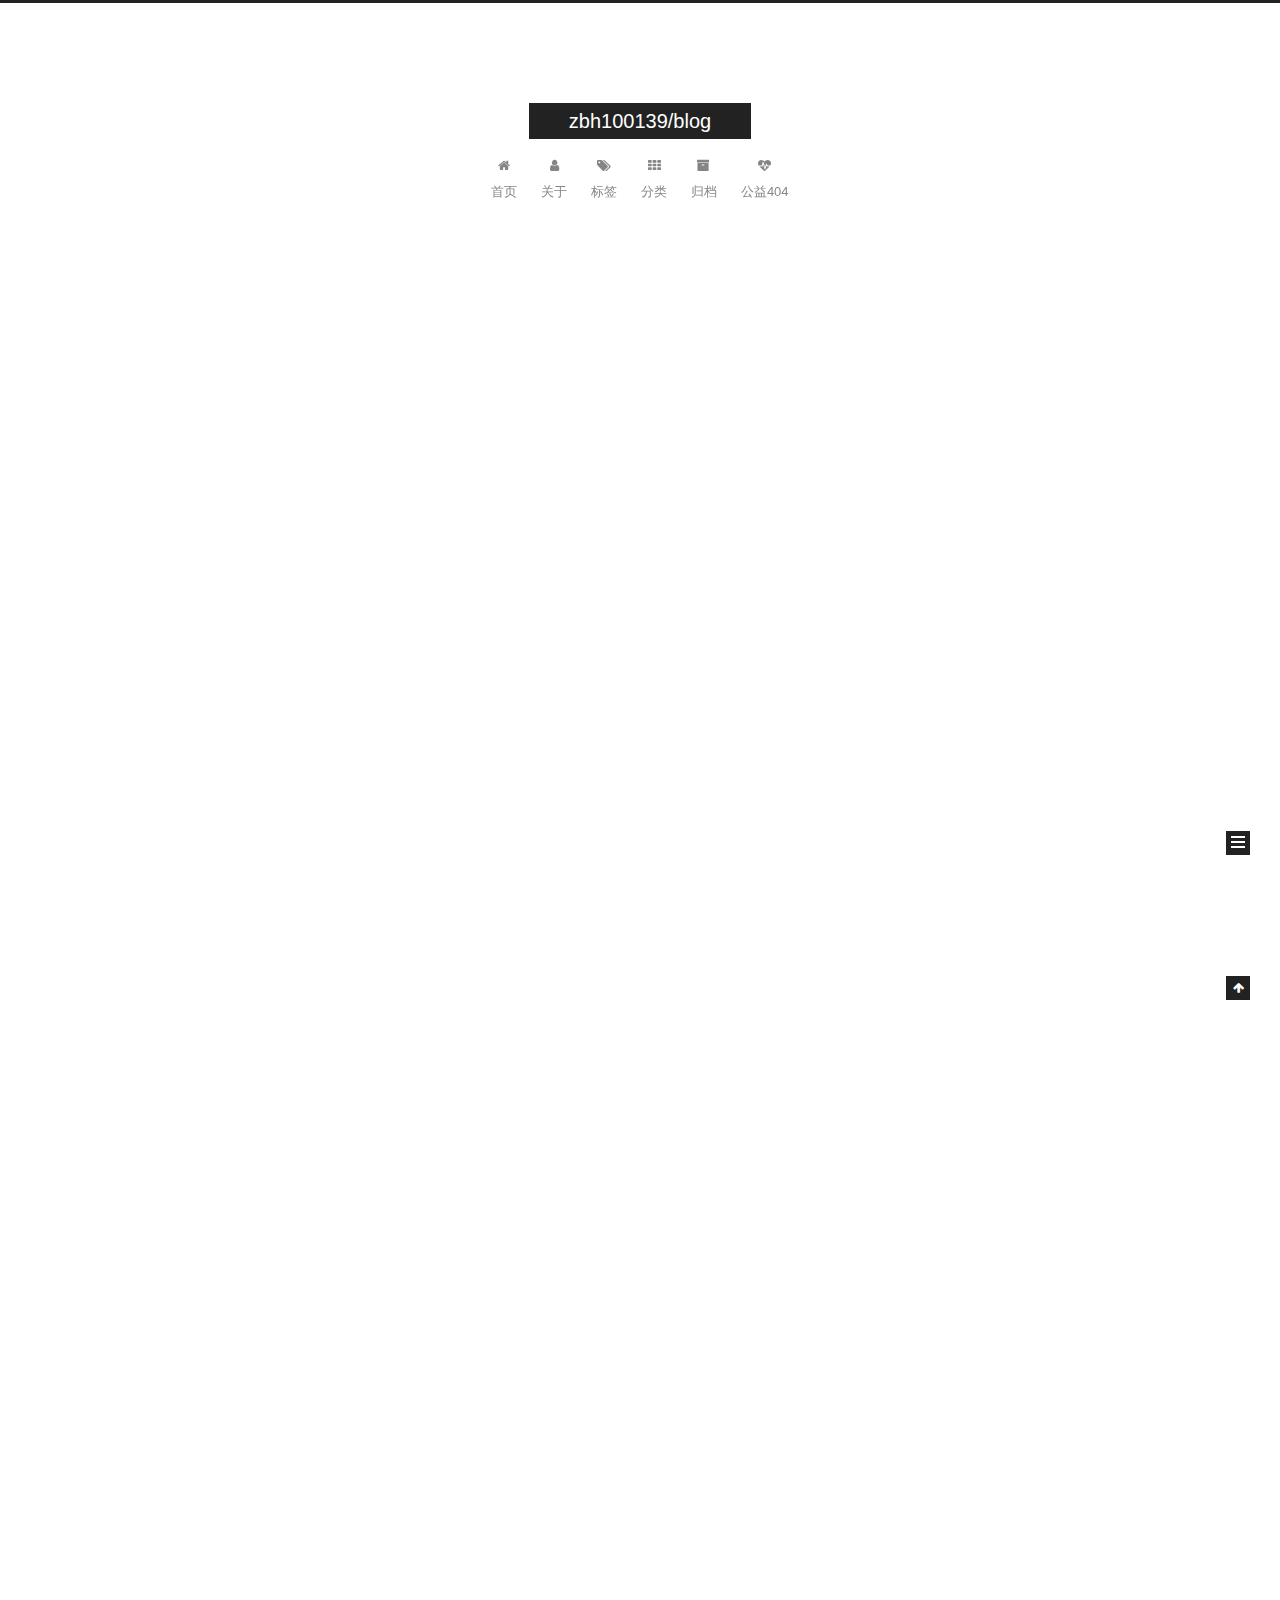
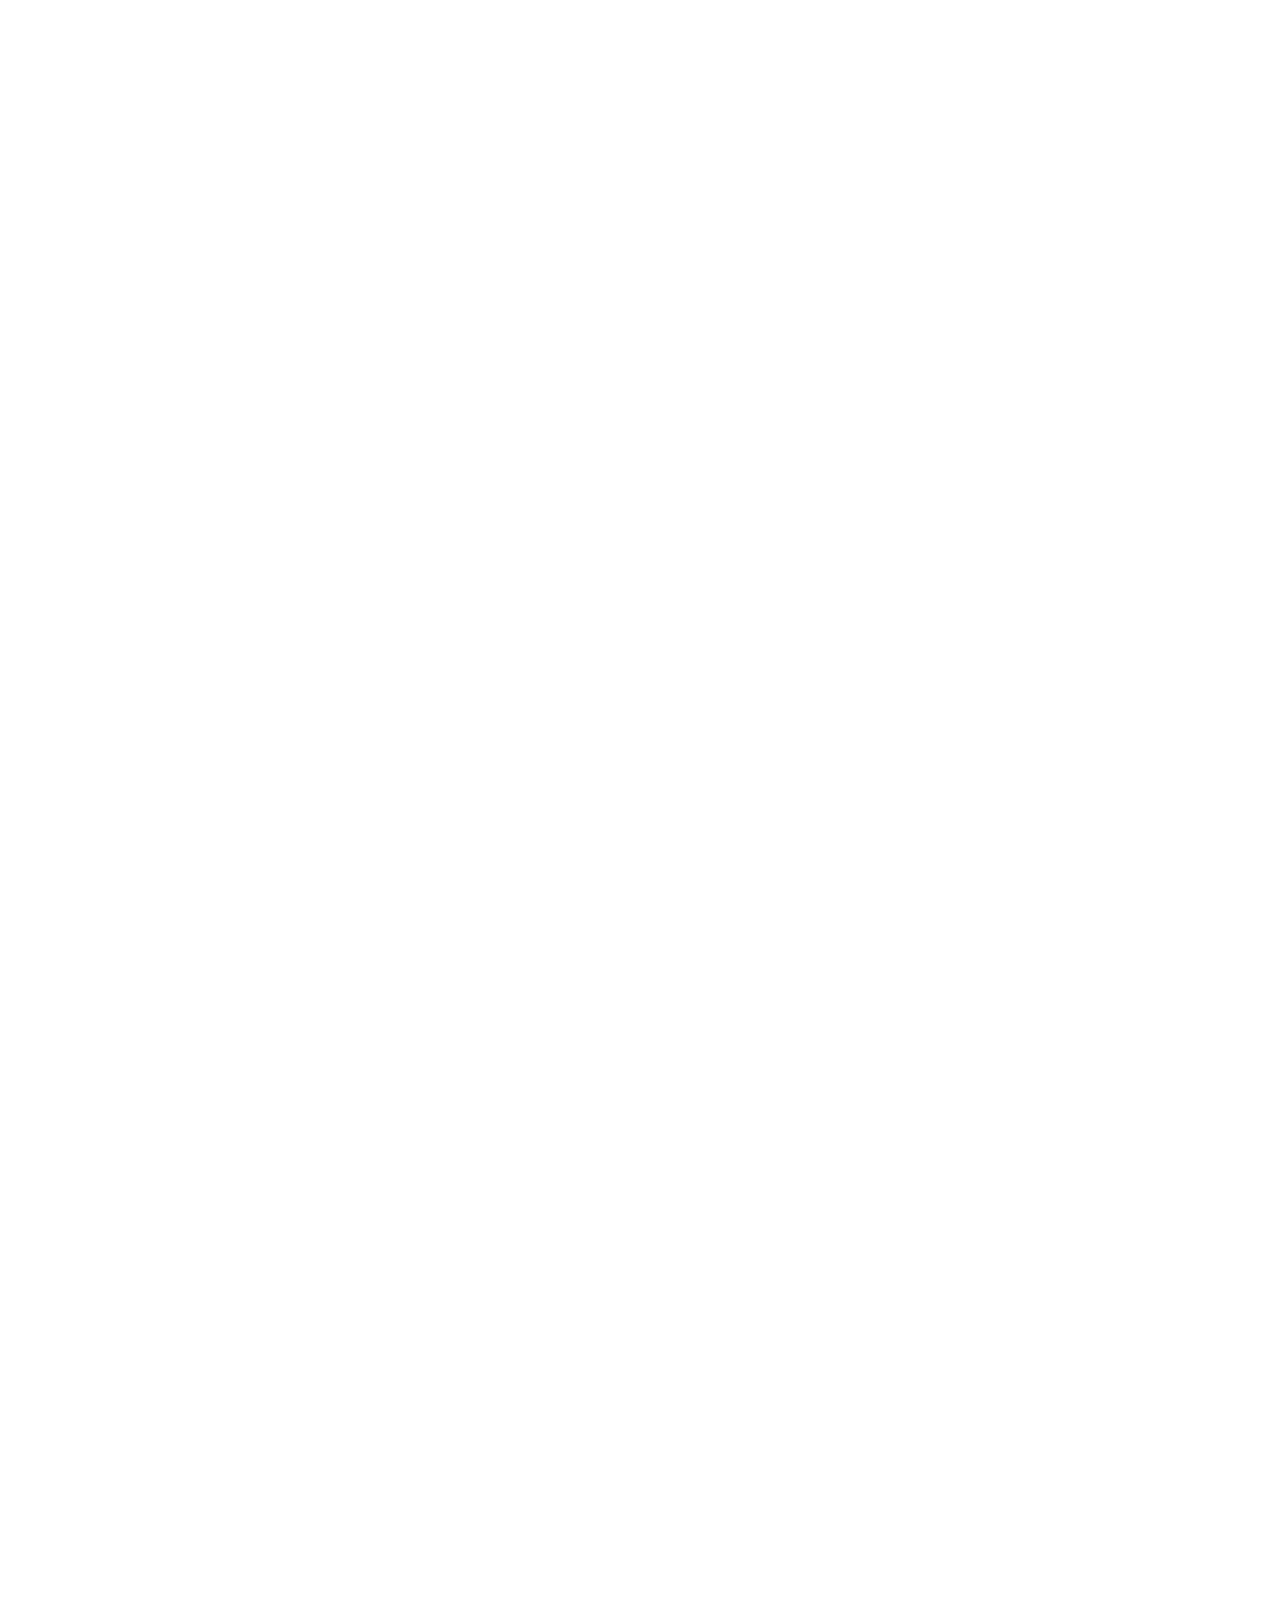
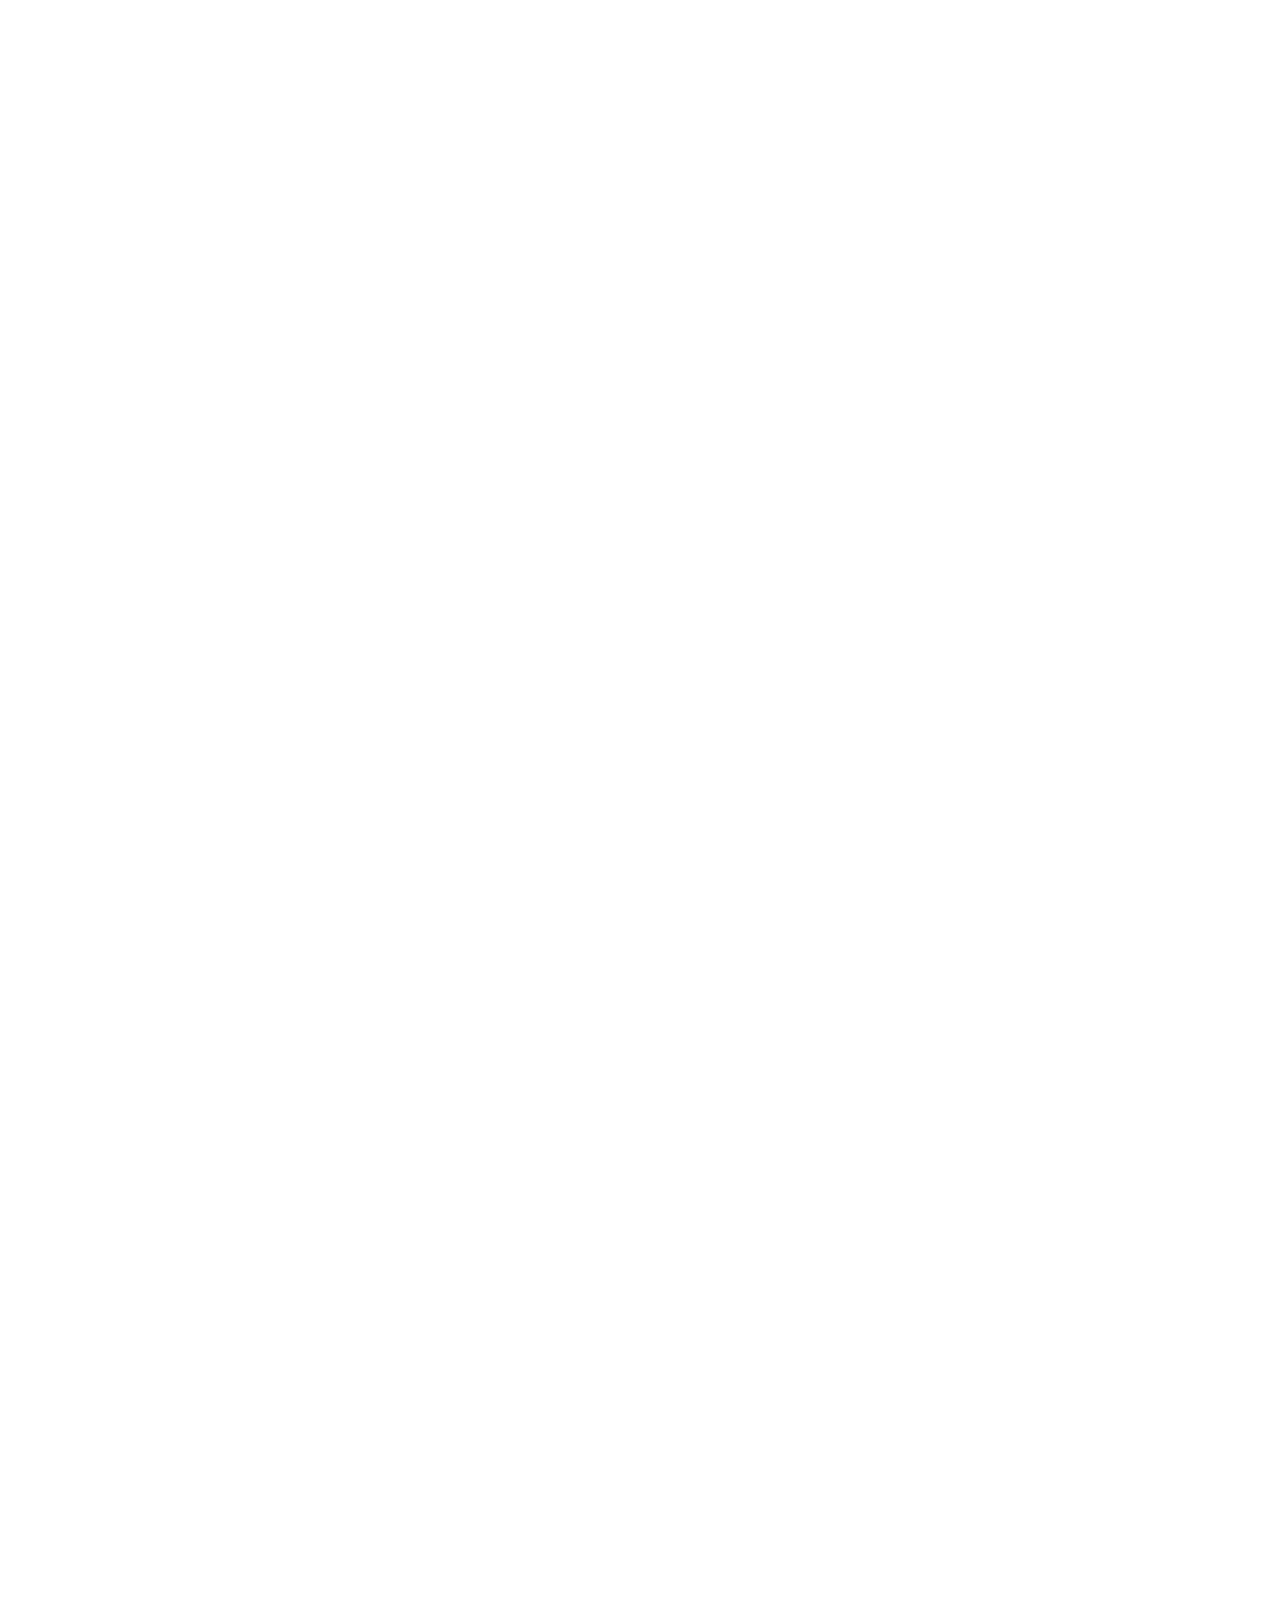
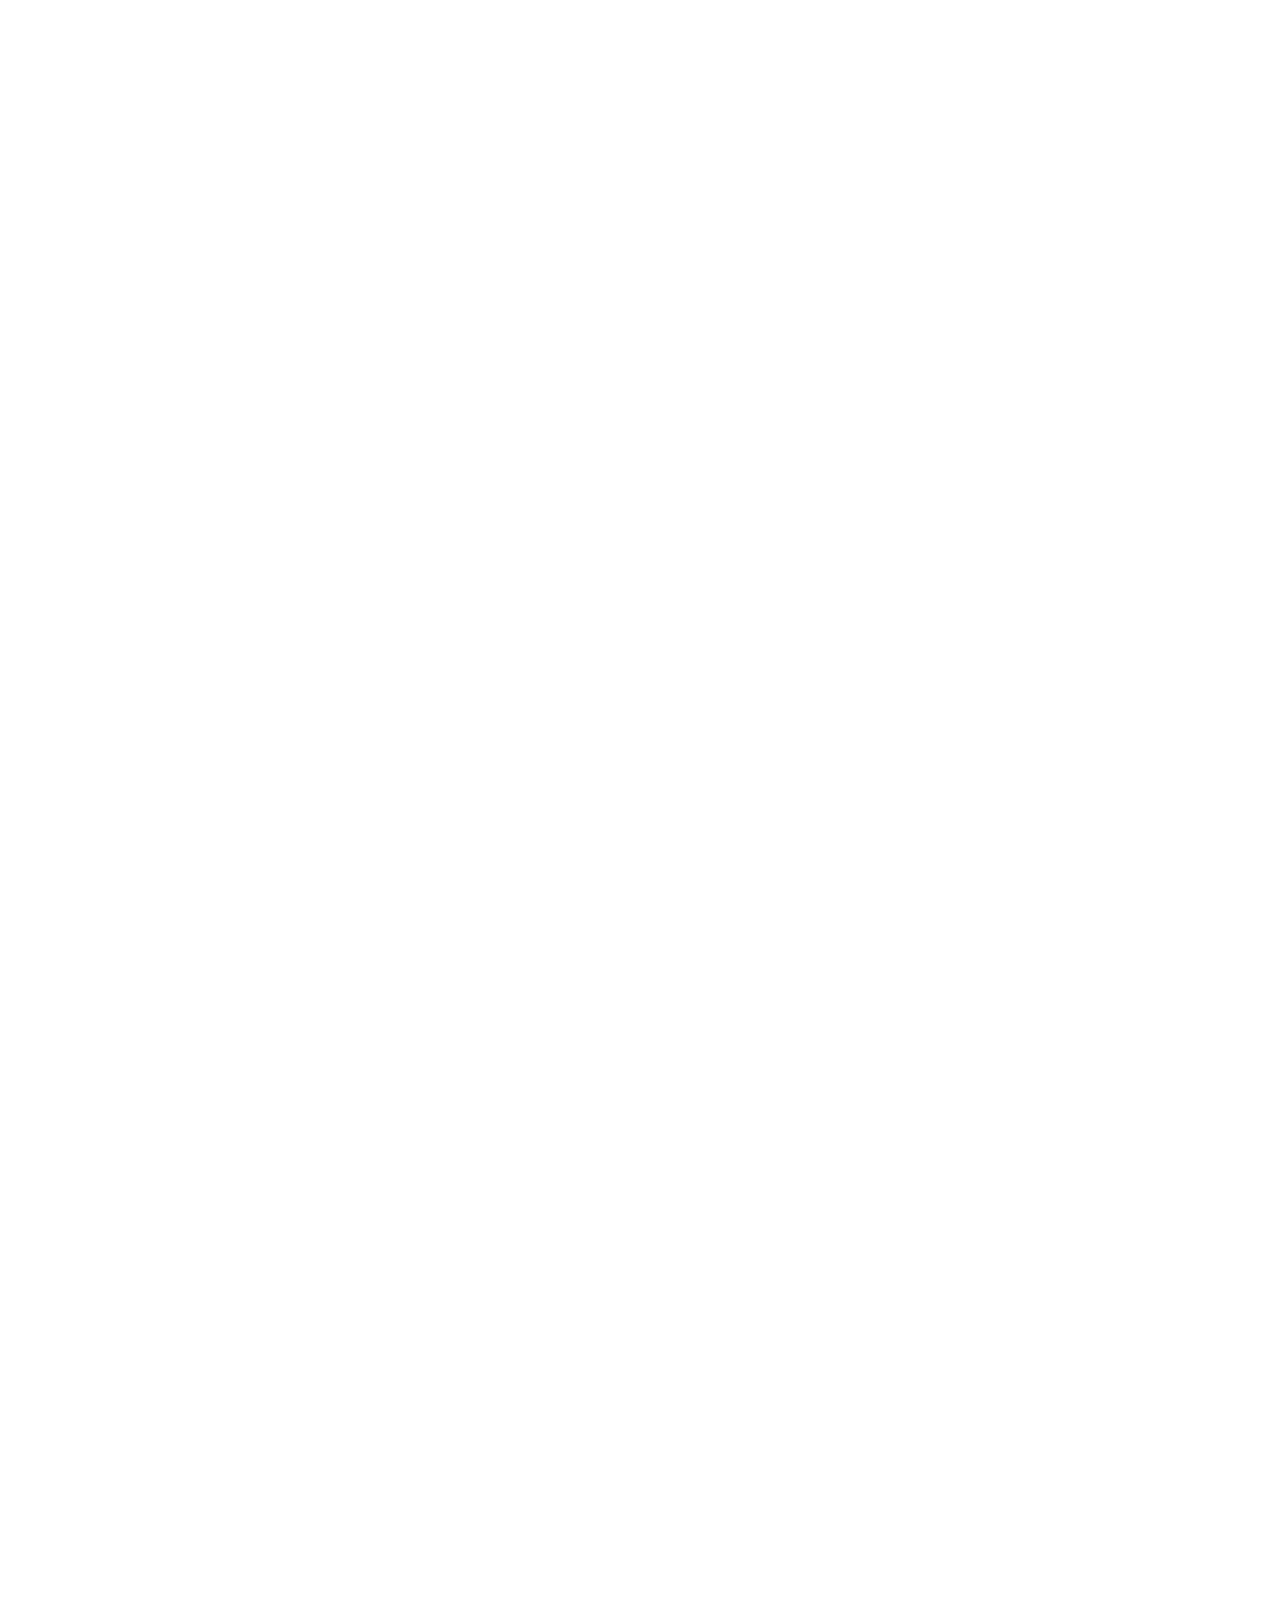
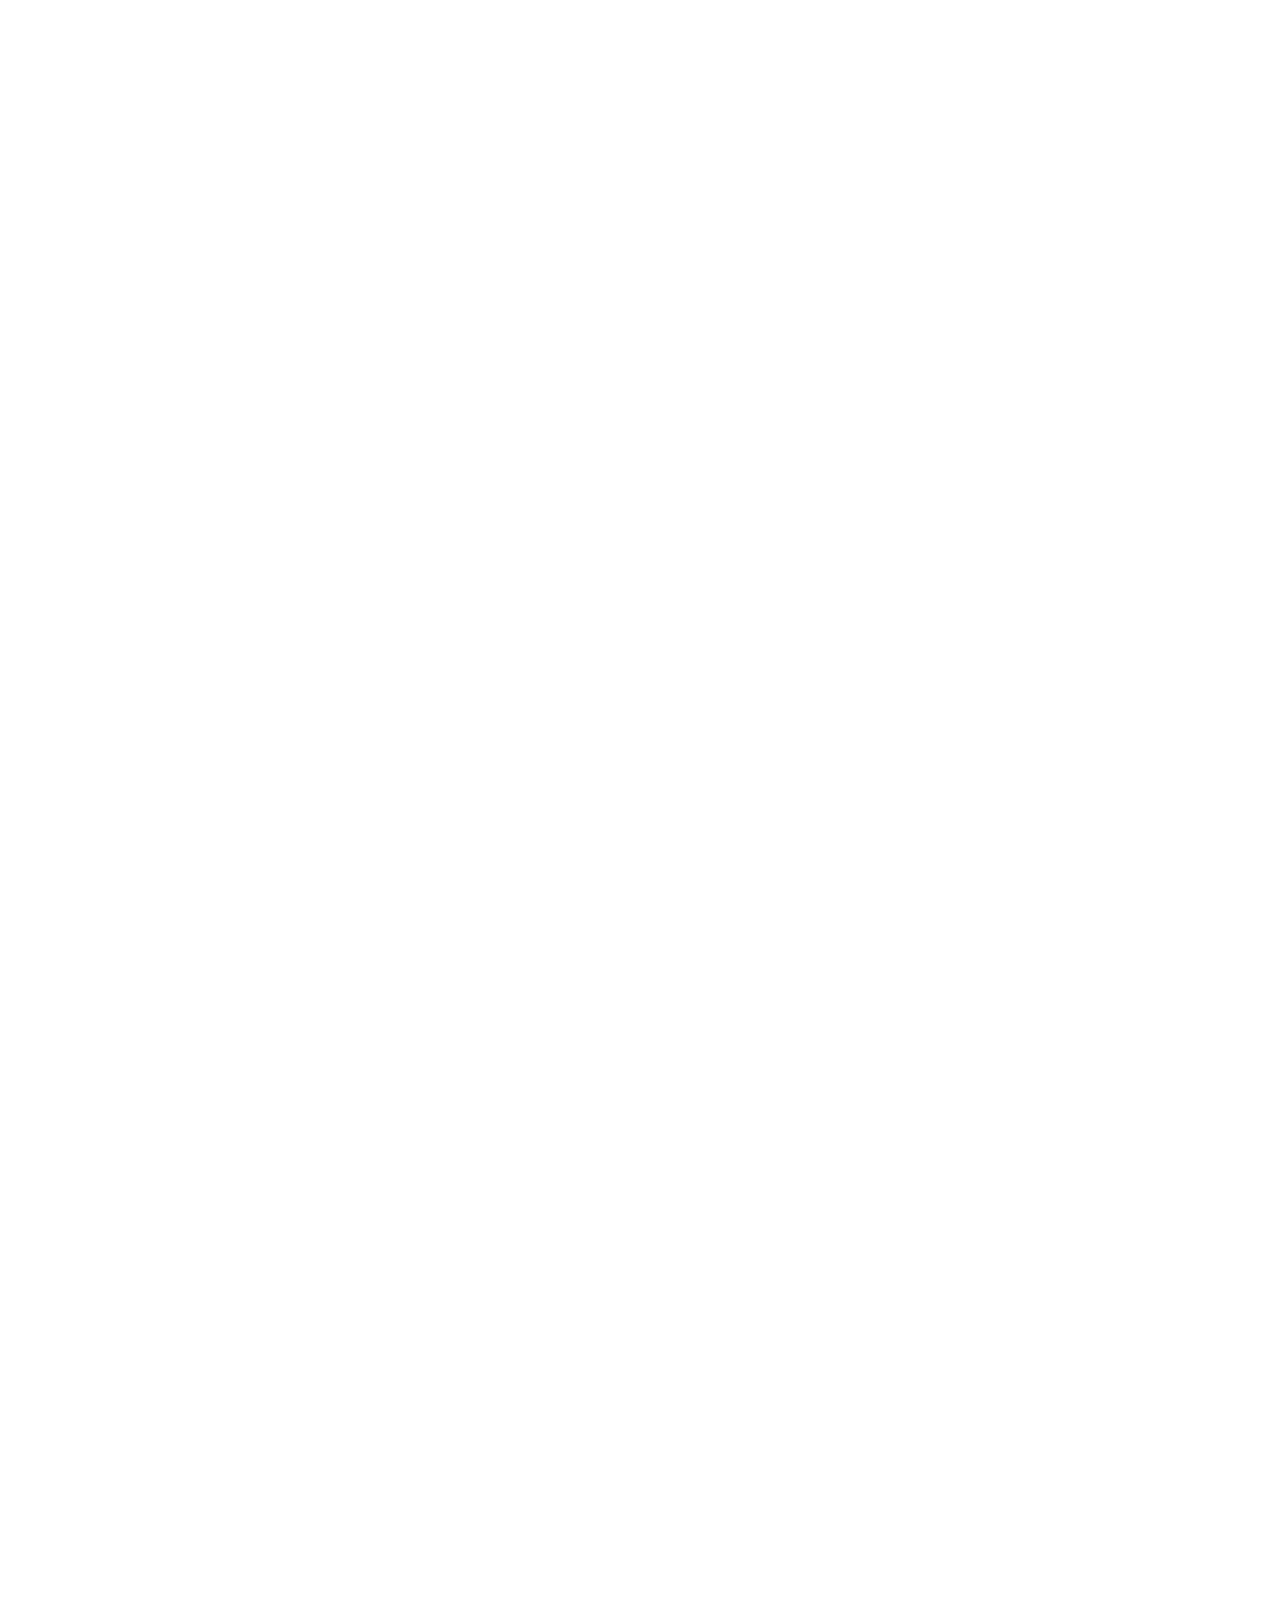
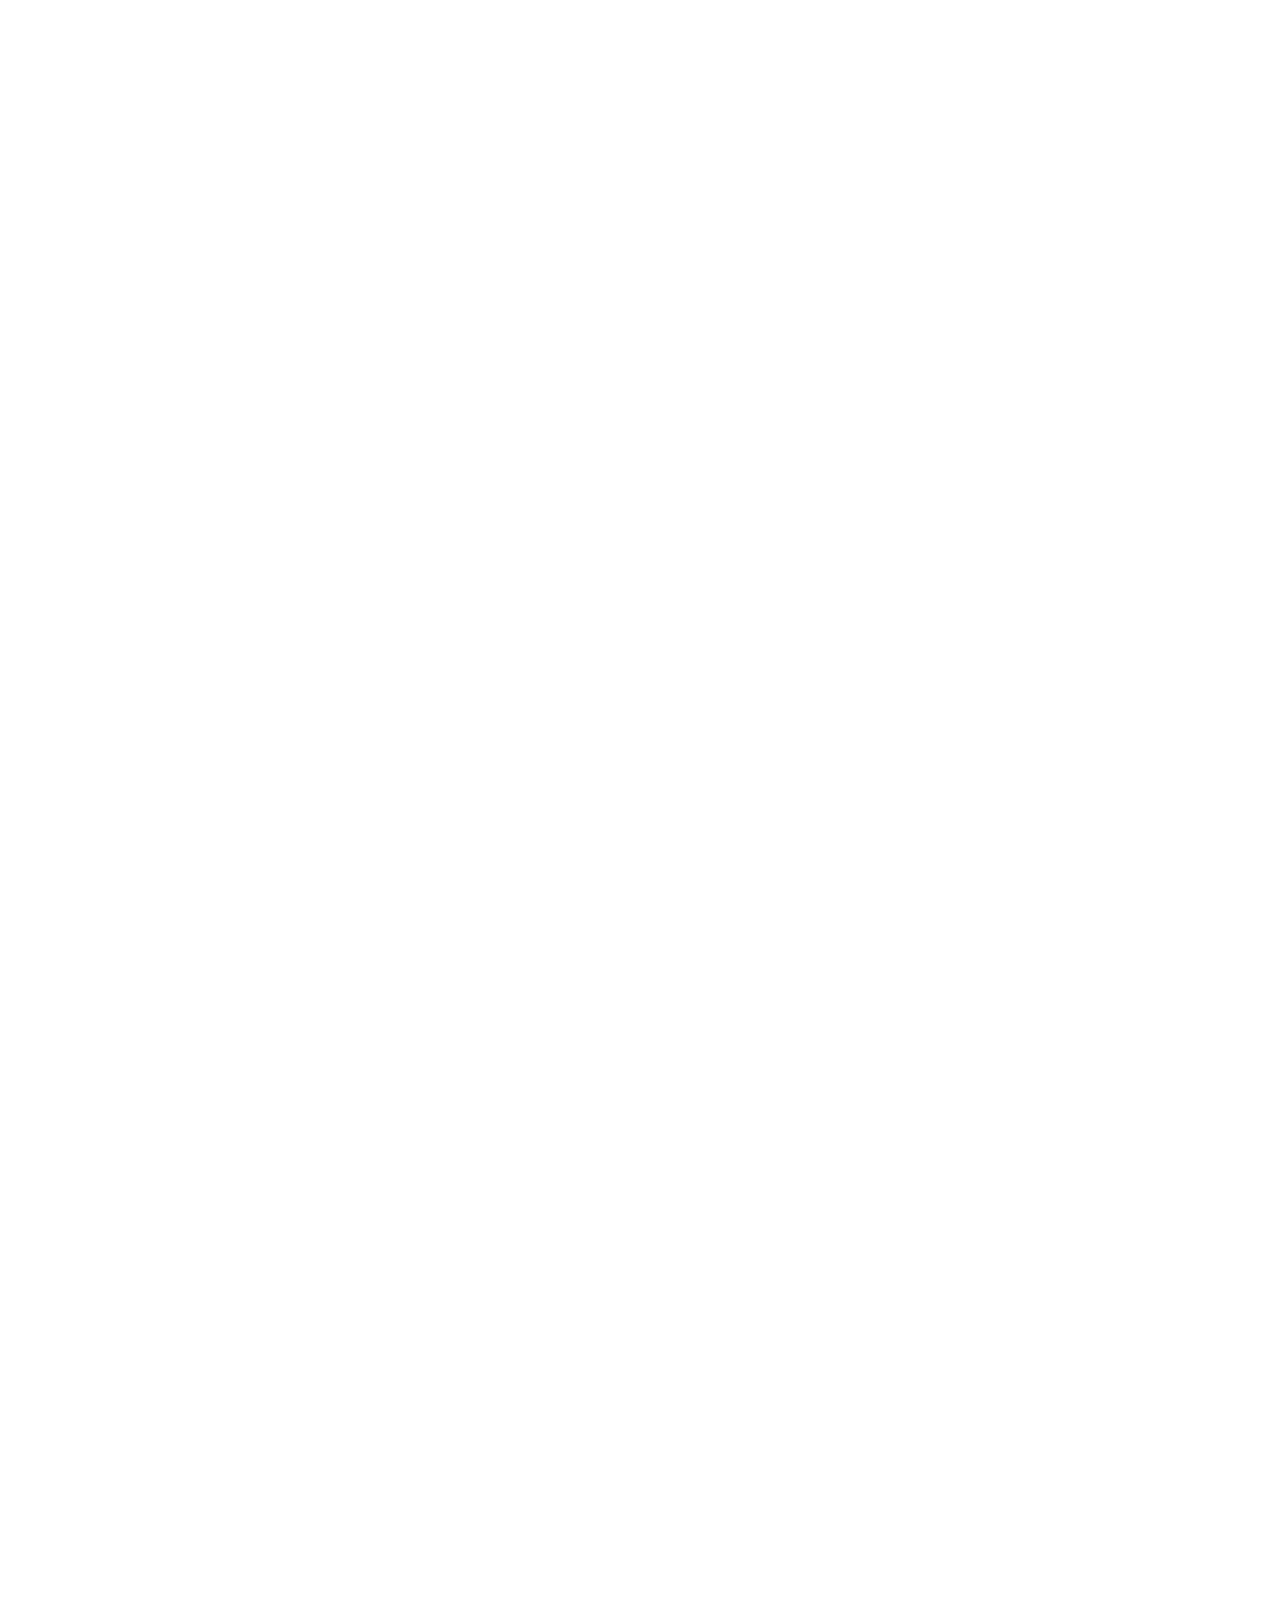
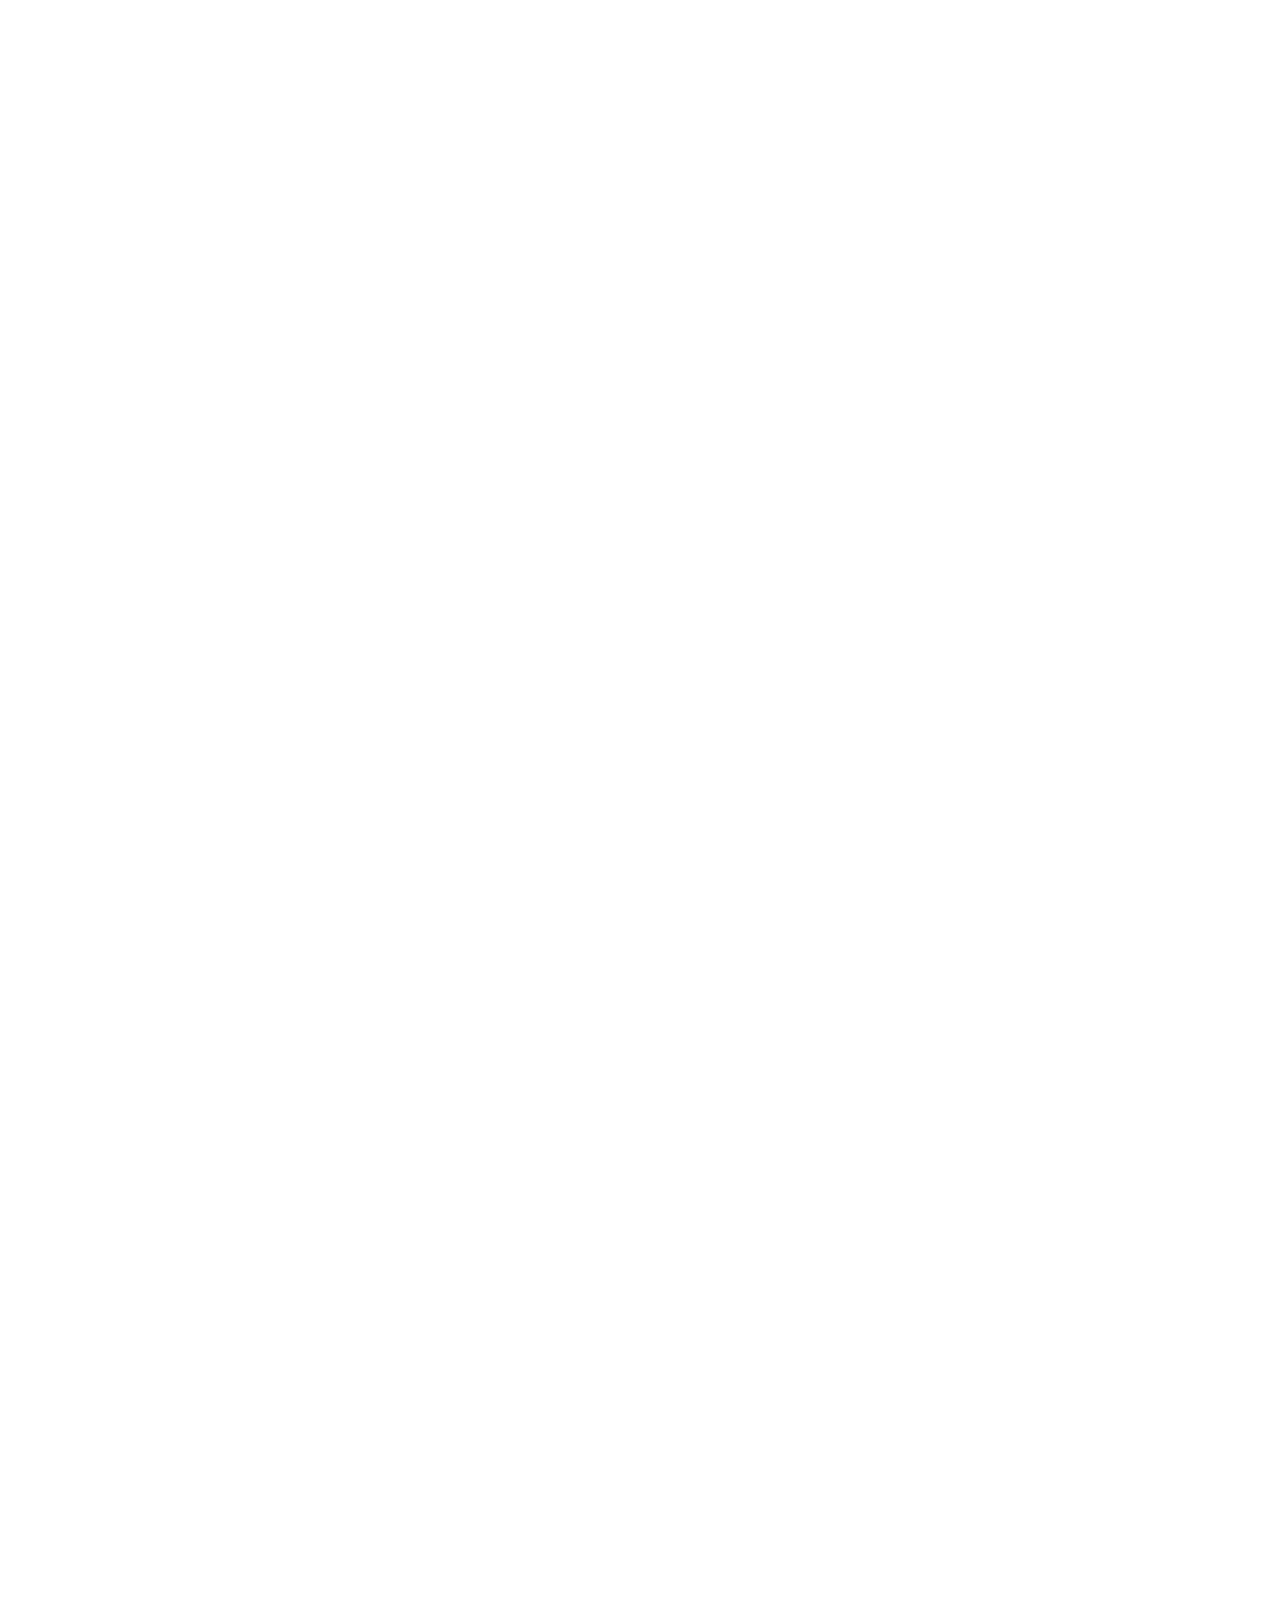
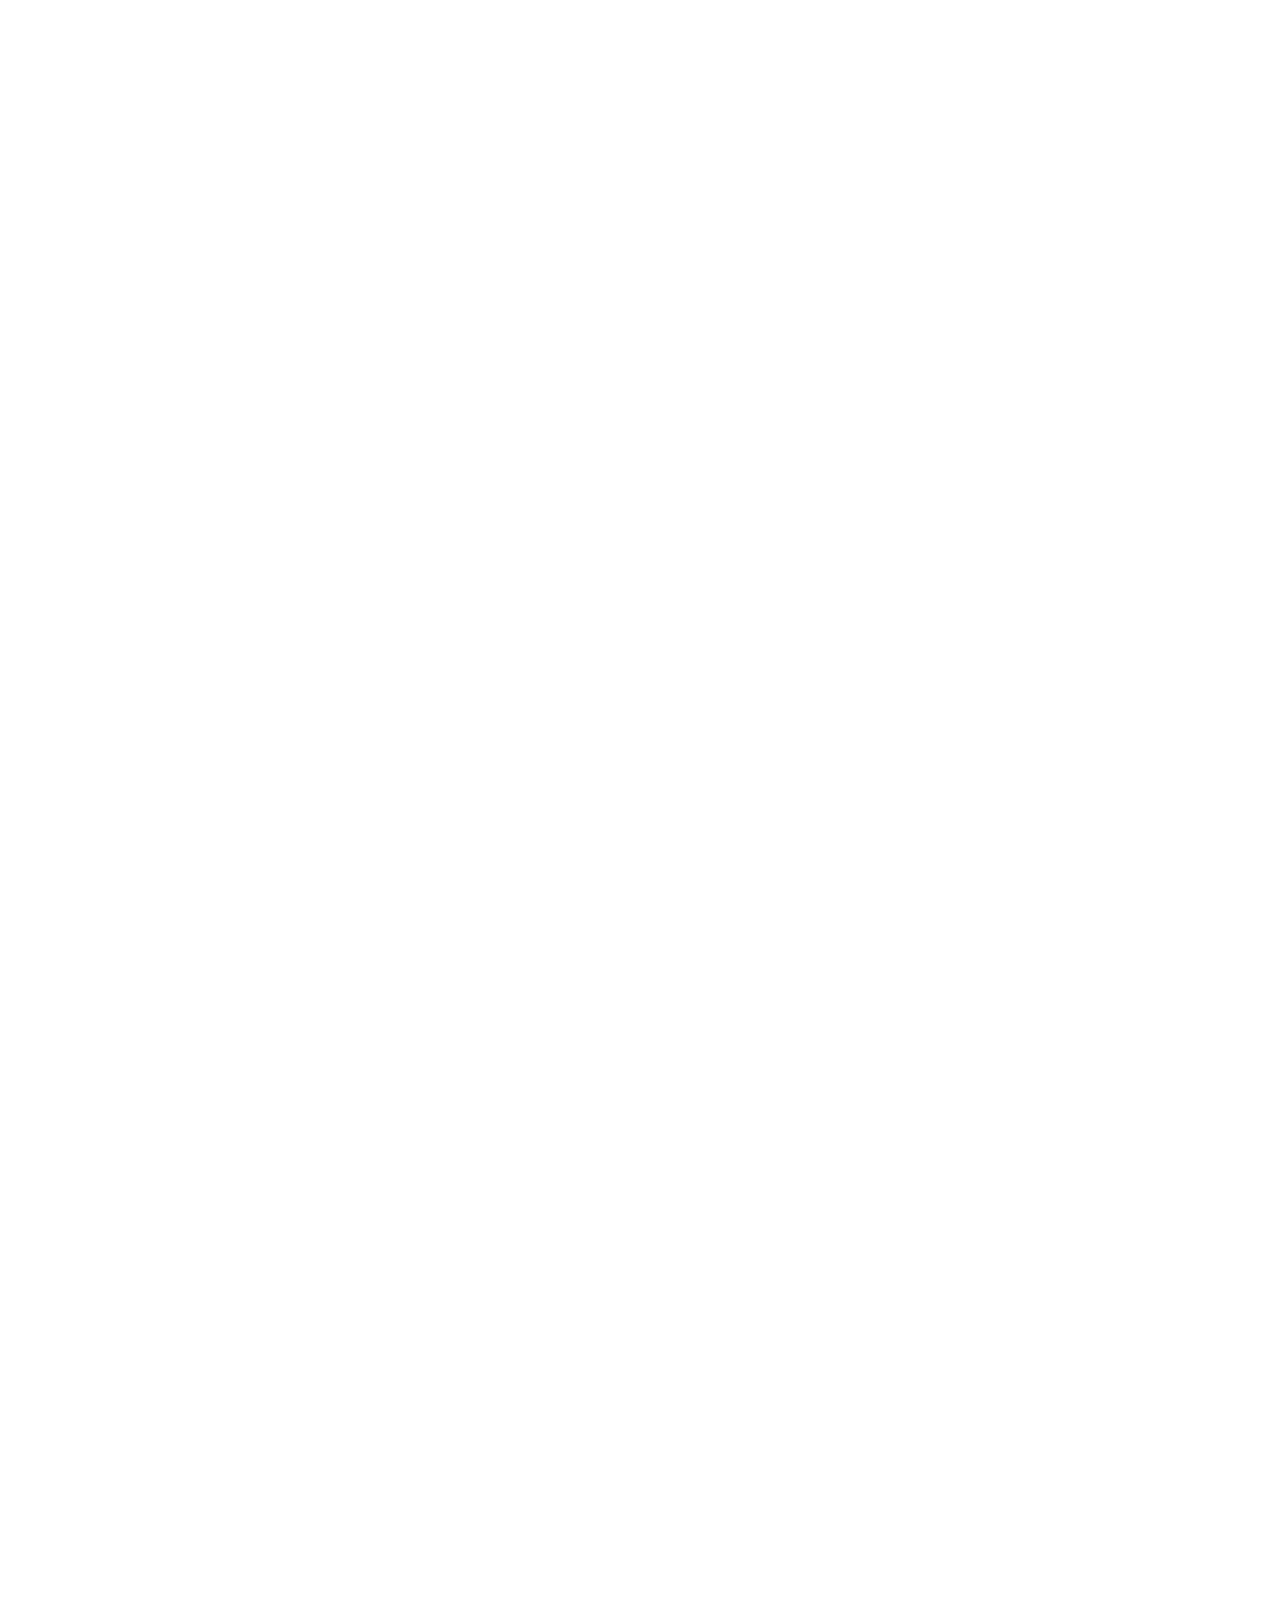
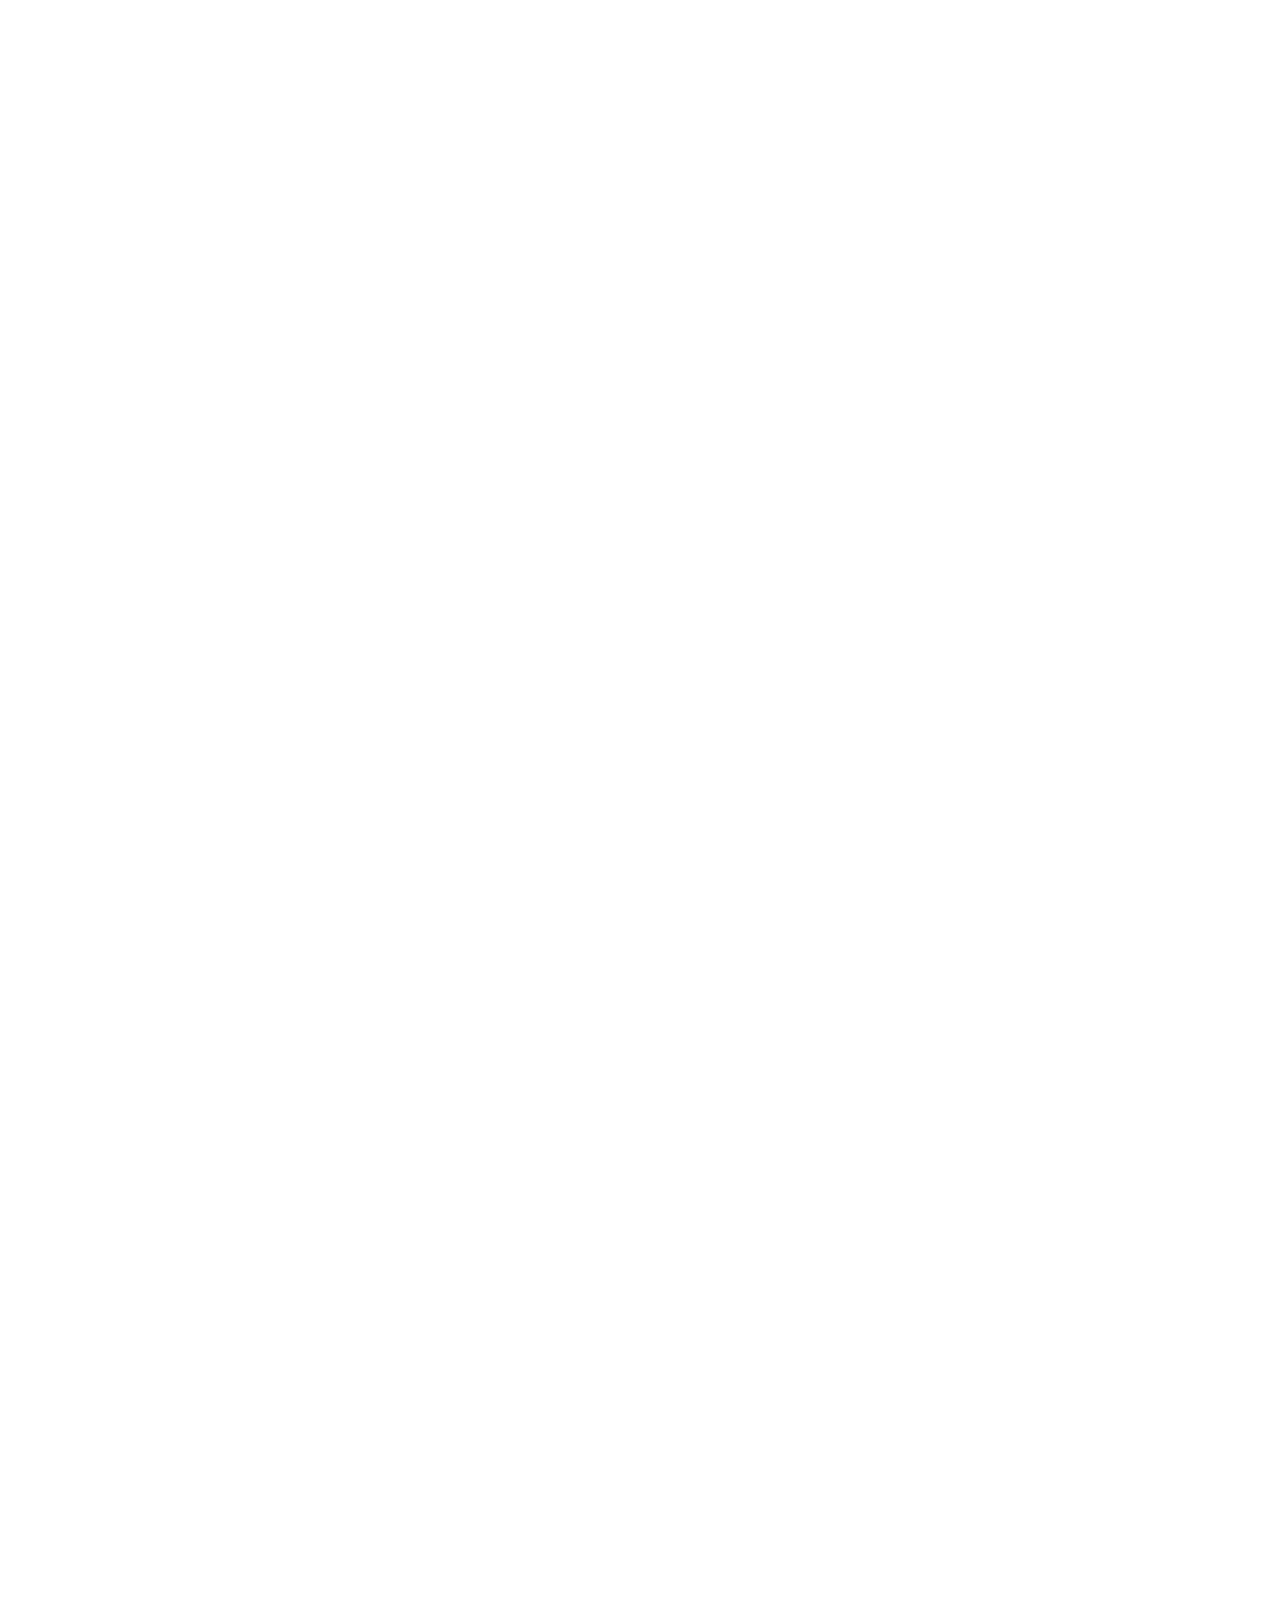
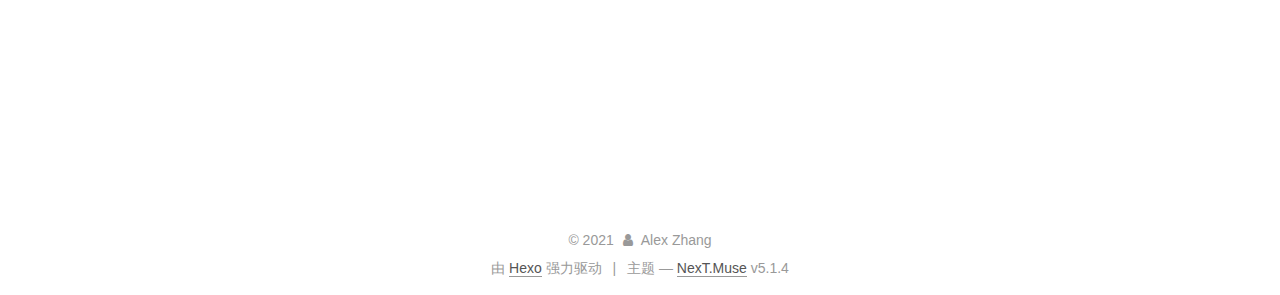
<file: index.html>
<!DOCTYPE html>



  


<html class="theme-next muse use-motion" lang="zh-Hans">
<head>
  <meta charset="UTF-8"/>
<meta http-equiv="X-UA-Compatible" content="IE=edge" />
<meta name="viewport" content="width=device-width, initial-scale=1, maximum-scale=1"/>
<meta name="theme-color" content="#222">









<meta http-equiv="Cache-Control" content="no-transform" />
<meta http-equiv="Cache-Control" content="no-siteapp" />
















  
  
  <link href="/lib/fancybox/source/jquery.fancybox.css?v=2.1.5" rel="stylesheet" type="text/css" />







<link href="/lib/font-awesome/css/font-awesome.min.css?v=4.6.2" rel="stylesheet" type="text/css" />

<link href="/css/main.css?v=5.1.4" rel="stylesheet" type="text/css" />


  <link rel="apple-touch-icon" sizes="180x180" href="/images/apple-touch-icon-next.png?v=5.1.4">


  <link rel="icon" type="image/png" sizes="32x32" href="/images/favicon-32x32-next.png?v=5.1.4">


  <link rel="icon" type="image/png" sizes="16x16" href="/images/favicon-16x16-next.png?v=5.1.4">


  <link rel="mask-icon" href="/images/logo.svg?v=5.1.4" color="#222">





  <meta name="keywords" content="Hexo, NexT" />










<meta property="og:type" content="website">
<meta property="og:title" content="zbh100139&#x2F;blog">
<meta property="og:url" content="http://example.com/index.html">
<meta property="og:site_name" content="zbh100139&#x2F;blog">
<meta property="og:locale">
<meta property="article:author" content="Alex Zhang">
<meta name="twitter:card" content="summary">



<script type="text/javascript" id="hexo.configurations">
  var NexT = window.NexT || {};
  var CONFIG = {
    root: '',
    scheme: 'Muse',
    version: '5.1.4',
    sidebar: {"position":"left","display":"post","offset":12,"b2t":false,"scrollpercent":false,"onmobile":false},
    fancybox: true,
    tabs: true,
    motion: {"enable":true,"async":false,"transition":{"post_block":"fadeIn","post_header":"slideDownIn","post_body":"slideDownIn","coll_header":"slideLeftIn","sidebar":"slideUpIn"}},
    duoshuo: {
      userId: '0',
      author: '博主'
    },
    algolia: {
      applicationID: '',
      apiKey: '',
      indexName: '',
      hits: {"per_page":10},
      labels: {"input_placeholder":"Search for Posts","hits_empty":"We didn't find any results for the search: ${query}","hits_stats":"${hits} results found in ${time} ms"}
    }
  };
</script>



  <link rel="canonical" href="http://example.com/"/>





  <title>zbh100139/blog</title>
  








<meta name="generator" content="Hexo 5.4.0"></head>

<body itemscope itemtype="http://schema.org/WebPage" lang="zh-Hans">

  
  
    
  

  <div class="container sidebar-position-left 
  page-home">
    <div class="headband"></div>

    <header id="header" class="header" itemscope itemtype="http://schema.org/WPHeader">
      <div class="header-inner"><div class="site-brand-wrapper">
  <div class="site-meta ">
    

    <div class="custom-logo-site-title">
      <a href="/"  class="brand" rel="start">
        <span class="logo-line-before"><i></i></span>
        <span class="site-title">zbh100139/blog</span>
        <span class="logo-line-after"><i></i></span>
      </a>
    </div>
      
        <p class="site-subtitle"></p>
      
  </div>

  <div class="site-nav-toggle">
    <button>
      <span class="btn-bar"></span>
      <span class="btn-bar"></span>
      <span class="btn-bar"></span>
    </button>
  </div>
</div>

<nav class="site-nav">
  

  
    <ul id="menu" class="menu">
      
        
        <li class="menu-item menu-item-home">
          <a href="/" rel="section">
            
              <i class="menu-item-icon fa fa-fw fa-home"></i> <br />
            
            首页
          </a>
        </li>
      
        
        <li class="menu-item menu-item-about">
          <a href="/about/" rel="section">
            
              <i class="menu-item-icon fa fa-fw fa-user"></i> <br />
            
            关于
          </a>
        </li>
      
        
        <li class="menu-item menu-item-tags">
          <a href="/tags/" rel="section">
            
              <i class="menu-item-icon fa fa-fw fa-tags"></i> <br />
            
            标签
          </a>
        </li>
      
        
        <li class="menu-item menu-item-categories">
          <a href="/categories/" rel="section">
            
              <i class="menu-item-icon fa fa-fw fa-th"></i> <br />
            
            分类
          </a>
        </li>
      
        
        <li class="menu-item menu-item-archives">
          <a href="/archives/" rel="section">
            
              <i class="menu-item-icon fa fa-fw fa-archive"></i> <br />
            
            归档
          </a>
        </li>
      
        
        <li class="menu-item menu-item-commonweal">
          <a href="/404/" rel="section">
            
              <i class="menu-item-icon fa fa-fw fa-heartbeat"></i> <br />
            
            公益404
          </a>
        </li>
      

      
    </ul>
  

  
</nav>



 </div>
    </header>

    <main id="main" class="main">
      <div class="main-inner">
        <div class="content-wrap">
          <div id="content" class="content">
            
  <section id="posts" class="posts-expand">
    
      

  

  
  
  

  <article class="post post-type-normal" itemscope itemtype="http://schema.org/Article">
  
  
  
  <div class="post-block">
    <link itemprop="mainEntityOfPage" href="http://example.com/2021/10/01/October/">

    <span hidden itemprop="author" itemscope itemtype="http://schema.org/Person">
      <meta itemprop="name" content="">
      <meta itemprop="description" content="">
      <meta itemprop="image" content="/images/avatar.gif">
    </span>

    <span hidden itemprop="publisher" itemscope itemtype="http://schema.org/Organization">
      <meta itemprop="name" content="zbh100139/blog">
    </span>

    
      <header class="post-header">

        
        
          <h1 class="post-title" itemprop="name headline">
                
                <a class="post-title-link" href="/2021/10/01/October/" itemprop="url">October</a></h1>
        

        <div class="post-meta">
          <span class="post-time">
            
              <span class="post-meta-item-icon">
                <i class="fa fa-calendar-o"></i>
              </span>
              
                <span class="post-meta-item-text">发表于</span>
              
              <time title="创建于" itemprop="dateCreated datePublished" datetime="2021-10-01T08:46:04-08:00">
                2021-10-01
              </time>
            

            

            
          </span>

          

          
            
          

          
          

          

          

          

        </div>
      </header>
    

    
    
    
    <div class="post-body" itemprop="articleBody">

      
      

      
        
          
            <p>​      今天是2021年十月一号，趁着放假杂事没那么多，更新一篇博客，主要是记录过去这几个月的一些所思所想。</p>
<p>​      首先最重要的是关于毕业后的安排，我已基本确定以后不考研，我主要是从成本和收益两方面进行的考虑，</p>
<p>一方面，除非选择考本校，否则考研的风险过大，华师软院考研成功的，大半都是选本校，或者通过信息差才考到顶尖985，前些年中科大比华南理工还容易考。。随着信息的透明化，这样的好事以后应是越来越少，我也不指望自己能够撞到这种大运。另一方面，我以后是打算从事开发工作，对机器学习相关的工作并没有太大兴趣，而据师兄师姐和老师们的描述，现在读研基本都是在做深度学习相关的工作，而且许多研究生毕业还找不到算法岗，只能在秋招前重新学习前后端。既然我一开始就打算从事开发岗，那我更没有理由冒着巨大的不确定性去选择考研。</p>
<p>​    从八月初开始到现在，我跟着杨老师发的java体系课学了大概五分之三，目前是这样计划的，在11月前，将这个课程彻底过一遍，包括它的最终项目。从十一月开始到明年春招，最多4个月时间，我会从四方面推动——计算机基础、java项目、java基础（包括高级框架的底层实现）、leetcode算法。基础要达到熟练水平，项目除了java体系课的最终项目，还要自己找一个高质量的开源项目，并能够熟练讲述项目的技术原理。至于leetcode，目前是一天两题，等到体系课刷完可以适当提速，不过主要还是在精不在多，顺利的话，到三月初应该是有三百到四百题，如果有时间，可以多看看《算法设计与分析基础》，至少大四前肯定要仔细看完并理解。以上主要是技术准备方面的安排，等越到后期越要注重提高语言表达能力，这方面平时可以多多注意，后期再想方法突击一下。</p>
<p>​    今天就先写到这里，后面有其它详细的计划再补充。</p>

          
        
      
    </div>
    
    
    

    

    

    

    <footer class="post-footer">
      

      

      

      
      
        <div class="post-eof"></div>
      
    </footer>
  </div>
  
  
  
  </article>


    
      

  

  
  
  

  <article class="post post-type-normal" itemscope itemtype="http://schema.org/Article">
  
  
  
  <div class="post-block">
    <link itemprop="mainEntityOfPage" href="http://example.com/2021/05/14/terminal/">

    <span hidden itemprop="author" itemscope itemtype="http://schema.org/Person">
      <meta itemprop="name" content="">
      <meta itemprop="description" content="">
      <meta itemprop="image" content="/images/avatar.gif">
    </span>

    <span hidden itemprop="publisher" itemscope itemtype="http://schema.org/Organization">
      <meta itemprop="name" content="zbh100139/blog">
    </span>

    
      <header class="post-header">

        
        
          <h1 class="post-title" itemprop="name headline">
                
                <a class="post-title-link" href="/2021/05/14/terminal/" itemprop="url">终端界面优化</a></h1>
        

        <div class="post-meta">
          <span class="post-time">
            
              <span class="post-meta-item-icon">
                <i class="fa fa-calendar-o"></i>
              </span>
              
                <span class="post-meta-item-text">发表于</span>
              
              <time title="创建于" itemprop="dateCreated datePublished" datetime="2021-05-14T03:35:15-08:00">
                2021-05-14
              </time>
            

            

            
          </span>

          

          
            
          

          
          

          

          

          

        </div>
      </header>
    

    
    
    
    <div class="post-body" itemprop="articleBody">

      
      

      
        
          
            <p>​       在win系统下，VS Code默认使用的Powershell作为终端，感觉不是很美观，工欲善其事，必先利其器，于是我对VS Code、本机的Powershell和本机的Windows Terminal做了一些界面上的优化。</p>
<p>​       首先明确一些基本概念， PowerShell 是微软公司开发的任务自动化和配置管理框架，而Windows Terminal是微软在Build 2019大会上面向Windows10的新命令行程序, 集成了Windows上的PowerShell、cmd、Windows Linux子系统（WSL）三大环境, ，按照staroverflow上的说法，Windows Terminal可以理解是PowerShell的一个“前端”，除了外表，Windows Terminal 和PowerShell基本相同，它们执行相同的工作。但Windows Terminal是<strong>本机呈现的</strong>，具有选项卡，背景GIFS和其它许多选项。而VS Code使用的终端是<strong>通过HTML DOM或Canvas实现</strong>的，并且选项较少，因此，并<strong>不能</strong>将VS Code的终端换成Windows Terminal。</p>
<h3 id="PowerShell界面优化"><a href="#PowerShell界面优化" class="headerlink" title="PowerShell界面优化"></a>PowerShell界面优化</h3><h4 id="安装"><a href="#安装" class="headerlink" title="安装"></a>安装</h4><p>打开本机的终端（Windows PowerShell或者Windows Terminal都可以，安装。其中<code>Post-Git</code>和<code>Git-Aliases</code>可以实现类似<code>oh-my-zsh</code>一样的Git增强(命令别名和显示分支等信息) <code>oh-my-posh</code>提供 了非常漂亮的主题。 执行命令：</p>
<figure class="highlight plain"><table><tr><td class="gutter"><pre><span class="line">1</span><br><span class="line">2</span><br><span class="line">3</span><br><span class="line">4</span><br></pre></td><td class="code"><pre><span class="line">Install-Module git-aliases -AllowClobber</span><br><span class="line">Install-Module posh-git</span><br><span class="line">Install-Module oh-my-posh #</span><br><span class="line">Install-Module DirColors  #让 ls (Get-ChildItem) 像 Unix 系终端一样具有多彩色&#96;</span><br></pre></td></tr></table></figure>

<p> oh-my-posh提供了 10 款 的主题供我们选择： Agnoster, Avit, Darkblood, Fish, Honukai, Paradox, PowerLine, robbyrussell, Sorin, tehrob </p>
<h4 id="加载模块和主题"><a href="#加载模块和主题" class="headerlink" title="加载模块和主题"></a>加载模块和主题</h4><figure class="highlight plain"><table><tr><td class="gutter"><pre><span class="line">1</span><br></pre></td><td class="code"><pre><span class="line">$PROFILE    # 输入此命令，查看配置文件的全路径</span><br></pre></td></tr></table></figure>

<p>可以看得powershell的配置文件路径为：C:\Users\86138\Documents\WindowsPowerShell\Microsoft.PowerShell_profile.ps1</p>
<figure class="highlight plain"><table><tr><td class="gutter"><pre><span class="line">1</span><br></pre></td><td class="code"><pre><span class="line">code $PROFILE  # 输入此命令,使用 vscode 打开(或创建)配置文件, notepad 也可以</span><br></pre></td></tr></table></figure>

<p> 在打开的Microsoft.PowerShell_profile.ps1, 保存以下配置</p>
<figure class="highlight plain"><table><tr><td class="gutter"><pre><span class="line">1</span><br><span class="line">2</span><br><span class="line">3</span><br><span class="line">4</span><br><span class="line">5</span><br></pre></td><td class="code"><pre><span class="line">Import-Module DirColors</span><br><span class="line">Import-Module posh-git</span><br><span class="line">Import-Module oh-my-posh</span><br><span class="line">Import-Module git-aliases -DisableNameChecking</span><br><span class="line">Set-PoshPrompt PowerLine</span><br></pre></td></tr></table></figure>

<p>这里有一点需要注意，根据Oh-my-Posh更新文档，新版oh-my-posh将<code>Set-Theme</code>更新为<code>Set-PoshPrompt</code>，如果我们仍然使用Set-Theme则会无法识别命令。</p>
<p><img src="/2021/05/14/terminal/1.png"></p>
<h4 id="更改字体"><a href="#更改字体" class="headerlink" title="更改字体"></a>更改字体</h4><p>此时，我们打开本机上的Windows PowerShell，可以看到，主题已经更改为我们设置的PowerLine风格，但会发现主题会出现乱码（而且原始的字体不支持显示三角形），解决方法是需要把字体设置为Sarasa Term SC（更纱黑体），打开<a target="_blank" rel="noopener" href="https://github.com/be5invis/Sarasa-Gothichttps://github.com/be5invis/Sarasa-Gothic%EF%BC%8C%E6%8C%89%E6%AD%A5%E9%AA%A4%E4%B8%8B%E8%BD%BD%E5%AD%97%E4%BD%93%EF%BC%8C%E4%B9%8B%E5%90%8E%E5%AF%B9PowerShell%E8%BF%9B%E8%A1%8C%E8%AE%BE%E7%BD%AE">https://github.com/be5invis/Sarasa-Gothichttps://github.com/be5invis/Sarasa-Gothic，按步骤下载字体，之后对PowerShell进行设置</a></p>
<p><img src="/2021/05/14/terminal/4.png"></p>
<p>可以看到，PowerShell已正常显示主题</p>
<p><img src="/2021/05/14/terminal/2.png"></p>
<h3 id="VS-Code终端（PowerShell）界面优化"><a href="#VS-Code终端（PowerShell）界面优化" class="headerlink" title="VS Code终端（PowerShell）界面优化"></a>VS Code终端（PowerShell）界面优化</h3><h4 id="更改字体-1"><a href="#更改字体-1" class="headerlink" title="更改字体"></a>更改字体</h4><p>我们打开VS Code，并且创建一个PowerShell终端，可以看到，界面的状态和我们在优化本机PowerShell界面更改字体之前相同，我们在本机通过oh-my-zsh对PowerShell的设置同步到VS Code中了！此时，我们只需要对VS Code的终端字体更改为更纱黑体即可，打开VS Code的设置选项，如图，将Terminal&gt; Integrated: Font Family 的值更改为 monospace,Sarasa Term SC”</p>
<p><img src="/2021/05/14/terminal/5.png"></p>
<p>VS  Code PowerShell终端显示效果如下</p>
<p><img src="/2021/05/14/terminal/3.png"></p>
<h3 id="Windows-Terminal界面优化"><a href="#Windows-Terminal界面优化" class="headerlink" title="Windows Terminal界面优化"></a>Windows Terminal界面优化</h3><h4 id="配置"><a href="#配置" class="headerlink" title="配置"></a>配置</h4><p>打开setting.json文件，保存以下配置：</p>
<figure class="highlight plain"><table><tr><td class="gutter"><pre><span class="line">1</span><br><span class="line">2</span><br><span class="line">3</span><br><span class="line">4</span><br><span class="line">5</span><br><span class="line">6</span><br><span class="line">7</span><br><span class="line">8</span><br><span class="line">9</span><br><span class="line">10</span><br><span class="line">11</span><br><span class="line">12</span><br><span class="line">13</span><br><span class="line">14</span><br><span class="line">15</span><br><span class="line">16</span><br><span class="line">17</span><br><span class="line">18</span><br><span class="line">19</span><br><span class="line">20</span><br></pre></td><td class="code"><pre><span class="line">&quot;profiles&quot;: &#123;</span><br><span class="line">        &quot;defaults&quot;: &#123;</span><br><span class="line">            &#x2F;&#x2F; Put settings here that you want to apply to all profiles.</span><br><span class="line">            &quot;acrylicOpacity&quot;: 0.9, &#x2F;&#x2F;背景透明度(0-1)</span><br><span class="line">            &quot;useAcrylic&quot;: true, &#x2F;&#x2F; 启用毛玻璃</span><br><span class="line">            &quot;backgroundImage&quot;: &quot;D:&#x2F;windowspowershell&#x2F;war5.jpg&quot;, &#x2F;&#x2F;背景图片</span><br><span class="line">            &quot;backgroundImageOpacity&quot;: 0.26, &#x2F;&#x2F;图片透明度（0-1）</span><br><span class="line">            &#x2F;&#x2F;&quot;experimental.retroTerminalEffect&quot;: true, &#x2F;&#x2F;复古的CRT 效果</span><br><span class="line">            &quot;backgroundImageStretchMode&quot;: &quot;uniformToFill&quot;, &#x2F;&#x2F;填充模式</span><br><span class="line">            &quot;icon&quot;: &quot;ms-appx:&#x2F;&#x2F;&#x2F;ProfileIcons&#x2F;&#123;9acb9455-ca41-5af7-950f-6bca1bc9722f&#125;.png&quot;, &#x2F;&#x2F;图标</span><br><span class="line">            &quot;fontFace&quot;: &quot;Sarasa Term SC&quot;, &#x2F;&#x2F;字体</span><br><span class="line">            &quot;fontSize&quot;: 12, &#x2F;&#x2F;文字大小</span><br><span class="line">            &#x2F;&#x2F;&quot;fontWeight&quot;: &quot;think&quot;, &#x2F;&#x2F;文字宽度，可设置加粗</span><br><span class="line">            &#x2F;&#x2F;&quot;colorScheme&quot;: &quot;Solarized Dark&quot;, &#x2F;&#x2F;主题名字</span><br><span class="line">            &quot;cursorColor&quot;: &quot;#FFFFFF&quot;, &#x2F;&#x2F;光标颜色</span><br><span class="line">            &quot;cursorShape&quot;: &quot;bar&quot;, &#x2F;&#x2F;光标形状</span><br><span class="line">            &quot;startingDirectory&quot;: &quot;D:&#x2F;&#x2F;Projects&#x2F;&#x2F;&quot;, &#x2F;&#x2F;起始目录</span><br><span class="line">            &quot;antialiasingMode&quot;: &quot;cleartype&quot; &#x2F;&#x2F;消除文字锯齿      </span><br><span class="line">        &#125;,</span><br><span class="line">&#125;</span><br></pre></td></tr></table></figure>

<p>其中fontFace属性设置字体为更纱黑体。</p>
<h4 id="主题颜色美化"><a href="#主题颜色美化" class="headerlink" title="主题颜色美化"></a>主题颜色美化</h4><p>首先是安装scoop</p>
<figure class="highlight plain"><table><tr><td class="gutter"><pre><span class="line">1</span><br><span class="line">2</span><br><span class="line">3</span><br><span class="line">4</span><br><span class="line">5</span><br><span class="line">6</span><br></pre></td><td class="code"><pre><span class="line"># 开启脚本权限</span><br><span class="line">Set-ExecutionPolicy RemoteSigned -scope CurrentUser</span><br><span class="line"># 安装</span><br><span class="line">iwr -useb get.scoop.sh | iex</span><br><span class="line">#or</span><br><span class="line">Invoke-Expression (New-Object System.Net.WebClient).DownloadString(&#39;https:&#x2F;&#x2F;get.scoop.sh&#39;)</span><br></pre></td></tr></table></figure>

<p>但是我在安装时报错</p>
<figure class="highlight plain"><table><tr><td class="gutter"><pre><span class="line">1</span><br></pre></td><td class="code"><pre><span class="line">iex : 使用“1”个参数调用“DownloadString”时发生异常:“基础连接已经关闭: 连接被意外关闭。”</span><br></pre></td></tr></table></figure>

<p>总结原因就是网络问题，解决方法是在本地创建install.ps1和core.ps1两个txt文件，避开了网络传输。方法链接：<a target="_blank" rel="noopener" href="https://blog.csdn.net/weixin_43870822/article/details/109162738">https://blog.csdn.net/weixin_43870822/article/details/109162738</a></p>
<p>安装colortool</p>
<figure class="highlight plain"><table><tr><td class="gutter"><pre><span class="line">1</span><br></pre></td><td class="code"><pre><span class="line">scoop install colortool</span><br></pre></td></tr></table></figure>

<p>colortool相关命令</p>
<figure class="highlight plain"><table><tr><td class="gutter"><pre><span class="line">1</span><br><span class="line">2</span><br><span class="line">3</span><br><span class="line">4</span><br><span class="line">5</span><br><span class="line">6</span><br><span class="line">7</span><br><span class="line">8</span><br><span class="line">9</span><br><span class="line">10</span><br></pre></td><td class="code"><pre><span class="line">-c --current：打印当前应用方案的颜色表</span><br><span class="line">-q --quiet：使用后不要打印颜色表</span><br><span class="line">-e --errors：在控制台上报告方案分析错误</span><br><span class="line">-d --defaults：仅将方案应用于注册表中的默认值</span><br><span class="line">-b --both：将方案同时应用于当前控制台和默认控制台。</span><br><span class="line">-x --xterm：使用VT序列设置颜色。用于设置WSL中的颜色。仅适用于Windows版本&gt;&#x3D;17048。</span><br><span class="line">-s --schemes：显示所有可用的方案</span><br><span class="line">-l --location：显示schemes目录的完整路径</span><br><span class="line">-v --version：显示版本号</span><br><span class="line">-o --output&lt;filename&gt;：将当前颜色表输出到文件（以.ini格式）</span><br></pre></td></tr></table></figure>

<p>使用colortool -s 可以看到8套配色方案，我们从中选择一种设置颜色主题</p>
<figure class="highlight plain"><table><tr><td class="gutter"><pre><span class="line">1</span><br></pre></td><td class="code"><pre><span class="line">colortool -b OneHalfDark.itermcolors</span><br></pre></td></tr></table></figure>

<p>将OneHalfDark.itermcolors主题应用到当前控制台</p>
<p>到此界面优化就完成了</p>
<p><img src="/2021/05/14/terminal/6.png"></p>

          
        
      
    </div>
    
    
    

    

    

    

    <footer class="post-footer">
      

      

      

      
      
        <div class="post-eof"></div>
      
    </footer>
  </div>
  
  
  
  </article>


    
      

  

  
  
  

  <article class="post post-type-normal" itemscope itemtype="http://schema.org/Article">
  
  
  
  <div class="post-block">
    <link itemprop="mainEntityOfPage" href="http://example.com/2021/05/10/vscode-use/">

    <span hidden itemprop="author" itemscope itemtype="http://schema.org/Person">
      <meta itemprop="name" content="">
      <meta itemprop="description" content="">
      <meta itemprop="image" content="/images/avatar.gif">
    </span>

    <span hidden itemprop="publisher" itemscope itemtype="http://schema.org/Organization">
      <meta itemprop="name" content="zbh100139/blog">
    </span>

    
      <header class="post-header">

        
        
          <h1 class="post-title" itemprop="name headline">
                
                <a class="post-title-link" href="/2021/05/10/vscode-use/" itemprop="url">VS Code 使用</a></h1>
        

        <div class="post-meta">
          <span class="post-time">
            
              <span class="post-meta-item-icon">
                <i class="fa fa-calendar-o"></i>
              </span>
              
                <span class="post-meta-item-text">发表于</span>
              
              <time title="创建于" itemprop="dateCreated datePublished" datetime="2021-05-10T23:01:45-08:00">
                2021-05-10
              </time>
            

            

            
          </span>

          

          
            
          

          
          

          

          

          

        </div>
      </header>
    

    
    
    
    <div class="post-body" itemprop="articleBody">

      
      

      
        
          
            <h3 id="Visual-Studio-Code"><a href="#Visual-Studio-Code" class="headerlink" title="Visual Studio Code"></a><strong>Visual Studio Code</strong></h3><p> VS Code，全称Visual Studio Code, 是一款开源的、免费的、跨平台的、高性能的、轻量级的代码代码<strong>编辑器</strong>，而非IDE，但VS Code又比一般的编辑器功能丰富，可以理解：VS Code的体量介于编辑器和IDE间。</p>
<h3 id="VS-Code的特点"><a href="#VS-Code的特点" class="headerlink" title="VS Code的特点"></a><strong>VS Code的特点</strong></h3><ul>
<li><p>​    让开发者在编辑器里有IDE那样的开发体验，如代码的智能提示、语法检查、图形化的调试工具、插件扩展、版本管理</p>
</li>
<li><p>跨平台支持MacOS、Windows和Linux等多个平台</p>
</li>
<li><p>VS Code的源代码及MIT协议开源</p>
</li>
<li><p>支持第三方插件，生态系统完善</p>
</li>
<li><p>VS Code自带JavaScript、TypeScript和Node.js的支持，其它的语言也可以通过安装相应的扩展包插件，达到智能提示的效果</p>
<h3 id="VS-Code快捷键"><a href="#VS-Code快捷键" class="headerlink" title="VS Code快捷键"></a><strong>VS Code快捷键</strong></h3><h4 id="1、工作区快捷键"><a href="#1、工作区快捷键" class="headerlink" title="1、工作区快捷键"></a>1、工作区快捷键</h4><table>
<thead>
<tr>
<th>Win快捷键</th>
<th align="left">作用</th>
</tr>
</thead>
<tbody><tr>
<td>Ctrl+Shift+P</td>
<td align="left">显示命令面板</td>
</tr>
<tr>
<td>Ctrl+B</td>
<td align="left">显示/隐藏侧边栏</td>
</tr>
<tr>
<td>Ctrl+\</td>
<td align="left">创建多个编辑器【抄代码利器】</td>
</tr>
<tr>
<td>Ctrl+Alt+左右方向键</td>
<td align="left">将当前文件移动\移回到新建\原来的编辑器</td>
</tr>
<tr>
<td>Ctrl+1、2</td>
<td align="left">聚焦到第1、2个编辑器【作用同上】</td>
</tr>
<tr>
<td>Ctrl + -     Ctrl + +</td>
<td align="left">将工作区放大/缩小</td>
</tr>
<tr>
<td>Ctrl+ J</td>
<td align="left">显示/隐藏下方控制台</td>
</tr>
<tr>
<td>Ctrl+Shift+N</td>
<td align="left">重新开一个VS Code的窗口</td>
</tr>
<tr>
<td>Ctrl+Shift+W</td>
<td align="left">关闭VS Code当前的窗口</td>
</tr>
<tr>
<td>Ctrl+N</td>
<td align="left">新建文件</td>
</tr>
<tr>
<td>Ctrl+W</td>
<td align="left">关闭当前文件</td>
</tr>
</tbody></table>
<h4 id="2、跳转操作"><a href="#2、跳转操作" class="headerlink" title="2、跳转操作"></a>2、跳转操作</h4><table>
<thead>
<tr>
<th>Win快捷键</th>
<th>作用</th>
</tr>
</thead>
<tbody><tr>
<td>Ctrl + Pagedown/Pageup</td>
<td>在已打开的多个文件之间进行切换</td>
</tr>
<tr>
<td>Ctrl+ Tab</td>
<td>在已打开的多个文件之间进行跳转</td>
</tr>
<tr>
<td>Ctrl+Shift+O</td>
<td>在当前文件的各种方法之间进行跳转</td>
</tr>
<tr>
<td>Ctrl+G</td>
<td>跳转到指定行</td>
</tr>
<tr>
<td>Ctrl+Shift+\</td>
<td>跳转到相匹配的括号</td>
</tr>
</tbody></table>
<h4 id="3、移动光标"><a href="#3、移动光标" class="headerlink" title="3、移动光标"></a>3、移动光标</h4><table>
<thead>
<tr>
<th>Win快捷键</th>
<th>作用</th>
</tr>
</thead>
<tbody><tr>
<td>Ctrl+左右方向键</td>
<td>在单词之间进行移动光标</td>
</tr>
<tr>
<td>Ctrl + Home</td>
<td>将光标定位到文章的第一行</td>
</tr>
<tr>
<td>Ctrl + End</td>
<td>将光标定位到文章的最后一行</td>
</tr>
</tbody></table>
<h4 id="4、编辑操作"><a href="#4、编辑操作" class="headerlink" title="4、编辑操作"></a>4、编辑操作</h4><table>
<thead>
<tr>
<th>Win快捷键</th>
<th>作用</th>
</tr>
</thead>
<tbody><tr>
<td>Ctrl+Enter</td>
<td>在当前行的下方新增一行，然后跳至该行</td>
</tr>
<tr>
<td>Ctrl+Shift+Enter</td>
<td>在当前行的上方新增一行，然后跳至该行</td>
</tr>
<tr>
<td>Alt + ↑</td>
<td>将当前行或者选定的代码向上移动</td>
</tr>
<tr>
<td>Alt + ↓</td>
<td>将当前或者选定的行代码向下移动</td>
</tr>
<tr>
<td>Alt + Shift + ↑</td>
<td>将当前行或者选定的代码向上复制</td>
</tr>
<tr>
<td>Alt + Shift + ↓</td>
<td>将当前行或者选定的代码向下复制</td>
</tr>
</tbody></table>
<h4 id="5、多光标编辑"><a href="#5、多光标编辑" class="headerlink" title="5、多光标编辑"></a>5、多光标编辑</h4><table>
<thead>
<tr>
<th>Win快捷键</th>
<th>作用</th>
</tr>
</thead>
<tbody><tr>
<td>Ctrl+Alt+上下键</td>
<td>在连续的多列上，同时出现光标</td>
</tr>
<tr>
<td>Alt+鼠标点击任意位置</td>
<td>在任意位置，同时出现光标</td>
</tr>
<tr>
<td>Alt+Shift+鼠标拖动</td>
<td>在选中区域的每一行的末尾，出现光标</td>
</tr>
<tr>
<td>选中某个文本+反复按Ctrl+D</td>
<td>将全文相同的词逐一加入选择</td>
</tr>
<tr>
<td>选中一堆文本+按住Alt+Shift+I</td>
<td>在每一行的末尾都创建一个光标</td>
</tr>
</tbody></table>
<h4 id="6、删除操作"><a href="#6、删除操作" class="headerlink" title="6、删除操作"></a>6、删除操作</h4><table>
<thead>
<tr>
<th>Win快捷键</th>
<th>作用</th>
</tr>
</thead>
<tbody><tr>
<td>Ctrl+Shift+K</td>
<td>删除整行【Ctrl+X则可以剪贴整行】</td>
</tr>
<tr>
<td>Ctrl+Backspace</td>
<td>删除光标前的一个单词【英文有效】</td>
</tr>
<tr>
<td>Ctrl+delete</td>
<td>删除光标后的一个单词【同上】</td>
</tr>
</tbody></table>
<h4 id="7、编程语言相关"><a href="#7、编程语言相关" class="headerlink" title="7、编程语言相关"></a>7、编程语言相关</h4><table>
<thead>
<tr>
<th>Win快捷键</th>
<th>作用</th>
</tr>
</thead>
<tbody><tr>
<td>Ctrl+/</td>
<td>添加单行注释</td>
</tr>
<tr>
<td>Alt+Shift+F</td>
<td>代码格式化</td>
</tr>
<tr>
<td>Ctrl+U</td>
<td>将光标移动回上一个位置</td>
</tr>
</tbody></table>
<h4 id="8、搜索相关"><a href="#8、搜索相关" class="headerlink" title="8、搜索相关"></a>8、搜索相关</h4><table>
<thead>
<tr>
<th>Win快捷键</th>
<th>作用</th>
</tr>
</thead>
<tbody><tr>
<td>Ctrl+Shift+F</td>
<td>全局搜索代码</td>
</tr>
<tr>
<td>Ctrl+P</td>
<td>全局搜索文件名</td>
</tr>
<tr>
<td>Ctrl+F</td>
<td>在当前文件里搜索代码，光标在搜索框里</td>
</tr>
<tr>
<td>F3</td>
<td>在当前文件中搜索代码，光标仍停留在编辑器里</td>
</tr>
</tbody></table>
<h4 id="9、快捷键列表"><a href="#9、快捷键列表" class="headerlink" title="9、快捷键列表"></a>9、快捷键列表</h4><p>点击VS Code中的设置。选择快捷键方式，就可以查看和修改所有快捷键。</p>
</li>
</ul>
<p>​    <img src="/2021/05/10/vscode-use/keyword.png"></p>
<h3 id="VS-Code的常见配置"><a href="#VS-Code的常见配置" class="headerlink" title="VS Code的常见配置"></a>VS Code的常见配置</h3><ol>
<li><p>VS Code设置为中文语言：命令面板 -&gt; Configure Display Language  </p>
</li>
<li><p>改完代码后自动保存：设置项 -&gt; files.autoSave 修改为 onFoucusChange 或者</p>
<p>菜单栏 -&gt; 文件 -&gt;自动保存</p>
</li>
<li><p>保存代码后，是否立即格式化： 设置项-&gt; editor.formatOnSave</p>
</li>
<li><p>新建文件后的默认文件类型：设置项 -&gt; files.defaultLanguage</p>
</li>
<li><p><strong>查看某个函数在哪里被调用了</strong>：选中/光标放在函数上，按住快捷键Shift+F12</p>
</li>
<li><p><strong>重构</strong>：命名重构和方法重构</p>
</li>
<li><p><strong>Git版本管理</strong></p>
</li>
<li><p>.vscode文件夹的作用：为了统一团队的 vscode 配置，我们可以在项目的根目录下建立<code>.vscode</code>目录，在里面放置一些配置内容，比如：</p>
<ul>
<li><code>settings.json</code>：工作空间设置、代码格式化配置、插件配置。</li>
<li><code>sftp.json</code>：ftp 文件传输的配置。</li>
</ul>
<p><code>.vscode</code>目录里的配置只针对当前项目范围内生效。</p>
</li>
<li><p>终端：VS Code自带终端，也可以使用第三方的终端item2</p>
</li>
<li><p><strong>文件传输</strong>：sftp</p>
</li>
<li><p><strong>VS Code配置云同步到github</strong>（使用插件settings-sync）</p>
</li>
</ol>

          
        
      
    </div>
    
    
    

    

    

    

    <footer class="post-footer">
      

      

      

      
      
        <div class="post-eof"></div>
      
    </footer>
  </div>
  
  
  
  </article>


    
      

  

  
  
  

  <article class="post post-type-normal" itemscope itemtype="http://schema.org/Article">
  
  
  
  <div class="post-block">
    <link itemprop="mainEntityOfPage" href="http://example.com/2021/05/03/android-learning/">

    <span hidden itemprop="author" itemscope itemtype="http://schema.org/Person">
      <meta itemprop="name" content="">
      <meta itemprop="description" content="">
      <meta itemprop="image" content="/images/avatar.gif">
    </span>

    <span hidden itemprop="publisher" itemscope itemtype="http://schema.org/Organization">
      <meta itemprop="name" content="zbh100139/blog">
    </span>

    
      <header class="post-header">

        
        
          <h1 class="post-title" itemprop="name headline">
                
                <a class="post-title-link" href="/2021/05/03/android-learning/" itemprop="url">安卓学习</a></h1>
        

        <div class="post-meta">
          <span class="post-time">
            
              <span class="post-meta-item-icon">
                <i class="fa fa-calendar-o"></i>
              </span>
              
                <span class="post-meta-item-text">发表于</span>
              
              <time title="创建于" itemprop="dateCreated datePublished" datetime="2021-05-03T22:22:23-08:00">
                2021-05-03
              </time>
            

            

            
          </span>

          

          
            
          

          
          

          

          

          

        </div>
      </header>
    

    
    
    
    <div class="post-body" itemprop="articleBody">

      
      

      
        
          
            <p>五一主要时间学习安卓开发，过一段时间再继续补充。</p>

          
        
      
    </div>
    
    
    

    

    

    

    <footer class="post-footer">
      

      

      

      
      
        <div class="post-eof"></div>
      
    </footer>
  </div>
  
  
  
  </article>


    
      

  

  
  
  

  <article class="post post-type-normal" itemscope itemtype="http://schema.org/Article">
  
  
  
  <div class="post-block">
    <link itemprop="mainEntityOfPage" href="http://example.com/2021/05/03/test/">

    <span hidden itemprop="author" itemscope itemtype="http://schema.org/Person">
      <meta itemprop="name" content="">
      <meta itemprop="description" content="">
      <meta itemprop="image" content="/images/avatar.gif">
    </span>

    <span hidden itemprop="publisher" itemscope itemtype="http://schema.org/Organization">
      <meta itemprop="name" content="zbh100139/blog">
    </span>

    
      <header class="post-header">

        
        
          <h1 class="post-title" itemprop="name headline">
                
                <a class="post-title-link" href="/2021/05/03/test/" itemprop="url">搭建博客</a></h1>
        

        <div class="post-meta">
          <span class="post-time">
            
              <span class="post-meta-item-icon">
                <i class="fa fa-calendar-o"></i>
              </span>
              
                <span class="post-meta-item-text">发表于</span>
              
              <time title="创建于" itemprop="dateCreated datePublished" datetime="2021-05-03T22:21:00-08:00">
                2021-05-03
              </time>
            

            

            
          </span>

          

          
            
          

          
          

          

          

          

        </div>
      </header>
    

    
    
    
    <div class="post-body" itemprop="articleBody">

      
      

      
        
          
            <p>之前就有搭一个个人博客的想法，但因为有各种各样的事情搁置了，趁着五一放假时间比较多，今天下午照着教程使用github+hexo把个人博客的基本框架搭起来，虽然页面还比较简陋，这个后面再慢慢完善，但基本的功能算是有了。以后我会在这里记录我的编程学习或者工作生活，不限制主题。</p>

          
        
      
    </div>
    
    
    

    

    

    

    <footer class="post-footer">
      

      

      

      
      
        <div class="post-eof"></div>
      
    </footer>
  </div>
  
  
  
  </article>


    
      

  

  
  
  

  <article class="post post-type-normal" itemscope itemtype="http://schema.org/Article">
  
  
  
  <div class="post-block">
    <link itemprop="mainEntityOfPage" href="http://example.com/2021/05/03/hello-world/">

    <span hidden itemprop="author" itemscope itemtype="http://schema.org/Person">
      <meta itemprop="name" content="">
      <meta itemprop="description" content="">
      <meta itemprop="image" content="/images/avatar.gif">
    </span>

    <span hidden itemprop="publisher" itemscope itemtype="http://schema.org/Organization">
      <meta itemprop="name" content="zbh100139/blog">
    </span>

    
      <header class="post-header">

        
        
          <h1 class="post-title" itemprop="name headline">
                
                <a class="post-title-link" href="/2021/05/03/hello-world/" itemprop="url">Hello World</a></h1>
        

        <div class="post-meta">
          <span class="post-time">
            
              <span class="post-meta-item-icon">
                <i class="fa fa-calendar-o"></i>
              </span>
              
                <span class="post-meta-item-text">发表于</span>
              
              <time title="创建于" itemprop="dateCreated datePublished" datetime="2021-05-03T04:40:01-08:00">
                2021-05-03
              </time>
            

            

            
          </span>

          

          
            
          

          
          

          

          

          

        </div>
      </header>
    

    
    
    
    <div class="post-body" itemprop="articleBody">

      
      

      
        
          
            <p>Welcome to <a target="_blank" rel="noopener" href="https://hexo.io/">Hexo</a>! This is your very first post. Check <a target="_blank" rel="noopener" href="https://hexo.io/docs/">documentation</a> for more info. If you get any problems when using Hexo, you can find the answer in <a target="_blank" rel="noopener" href="https://hexo.io/docs/troubleshooting.html">troubleshooting</a> or you can ask me on <a target="_blank" rel="noopener" href="https://github.com/hexojs/hexo/issues">GitHub</a>.</p>
<h2 id="Quick-Start"><a href="#Quick-Start" class="headerlink" title="Quick Start"></a>Quick Start</h2><h3 id="Create-a-new-post"><a href="#Create-a-new-post" class="headerlink" title="Create a new post"></a>Create a new post</h3><figure class="highlight bash"><table><tr><td class="gutter"><pre><span class="line">1</span><br></pre></td><td class="code"><pre><span class="line">$ hexo new <span class="string">&quot;My New Post&quot;</span></span><br></pre></td></tr></table></figure>

<p>More info: <a target="_blank" rel="noopener" href="https://hexo.io/docs/writing.html">Writing</a></p>
<h3 id="Run-server"><a href="#Run-server" class="headerlink" title="Run server"></a>Run server</h3><figure class="highlight bash"><table><tr><td class="gutter"><pre><span class="line">1</span><br></pre></td><td class="code"><pre><span class="line">$ hexo server</span><br></pre></td></tr></table></figure>

<p>More info: <a target="_blank" rel="noopener" href="https://hexo.io/docs/server.html">Server</a></p>
<h3 id="Generate-static-files"><a href="#Generate-static-files" class="headerlink" title="Generate static files"></a>Generate static files</h3><figure class="highlight bash"><table><tr><td class="gutter"><pre><span class="line">1</span><br></pre></td><td class="code"><pre><span class="line">$ hexo generate</span><br></pre></td></tr></table></figure>

<p>More info: <a target="_blank" rel="noopener" href="https://hexo.io/docs/generating.html">Generating</a></p>
<h3 id="Deploy-to-remote-sites"><a href="#Deploy-to-remote-sites" class="headerlink" title="Deploy to remote sites"></a>Deploy to remote sites</h3><figure class="highlight bash"><table><tr><td class="gutter"><pre><span class="line">1</span><br></pre></td><td class="code"><pre><span class="line">$ hexo deploy</span><br></pre></td></tr></table></figure>

<p>More info: <a target="_blank" rel="noopener" href="https://hexo.io/docs/one-command-deployment.html">Deployment</a></p>

          
        
      
    </div>
    
    
    

    

    

    

    <footer class="post-footer">
      

      

      

      
      
        <div class="post-eof"></div>
      
    </footer>
  </div>
  
  
  
  </article>


    
  </section>

  


          </div>
          


          

        </div>
        
          
  
  <div class="sidebar-toggle">
    <div class="sidebar-toggle-line-wrap">
      <span class="sidebar-toggle-line sidebar-toggle-line-first"></span>
      <span class="sidebar-toggle-line sidebar-toggle-line-middle"></span>
      <span class="sidebar-toggle-line sidebar-toggle-line-last"></span>
    </div>
  </div>

  <aside id="sidebar" class="sidebar">
    
    <div class="sidebar-inner">

      

      

      <section class="site-overview-wrap sidebar-panel sidebar-panel-active">
        <div class="site-overview">
          <div class="site-author motion-element" itemprop="author" itemscope itemtype="http://schema.org/Person">
            
              <p class="site-author-name" itemprop="name"></p>
              <p class="site-description motion-element" itemprop="description"></p>
          </div>

          <nav class="site-state motion-element">

            
              <div class="site-state-item site-state-posts">
              
                <a href="/archives/%7C%7C%20archive">
              
                  <span class="site-state-item-count">6</span>
                  <span class="site-state-item-name">日志</span>
                </a>
              </div>
            

            

            

          </nav>

          

          

          
          

          
          

          

        </div>
      </section>

      

      

    </div>
  </aside>


        
      </div>
    </main>

    <footer id="footer" class="footer">
      <div class="footer-inner">
        <div class="copyright">&copy; <span itemprop="copyrightYear">2021</span>
  <span class="with-love">
    <i class="fa fa-user"></i>
  </span>
  <span class="author" itemprop="copyrightHolder">Alex Zhang</span>

  
</div>


  <div class="powered-by">由 <a class="theme-link" target="_blank" href="https://hexo.io">Hexo</a> 强力驱动</div>



  <span class="post-meta-divider">|</span>



  <div class="theme-info">主题 &mdash; <a class="theme-link" target="_blank" href="https://github.com/iissnan/hexo-theme-next">NexT.Muse</a> v5.1.4</div>




        







        
      </div>
    </footer>

    
      <div class="back-to-top">
        <i class="fa fa-arrow-up"></i>
        
      </div>
    

    

  </div>

  

<script type="text/javascript">
  if (Object.prototype.toString.call(window.Promise) !== '[object Function]') {
    window.Promise = null;
  }
</script>









  












  
  
    <script type="text/javascript" src="/lib/jquery/index.js?v=2.1.3"></script>
  

  
  
    <script type="text/javascript" src="/lib/fastclick/lib/fastclick.min.js?v=1.0.6"></script>
  

  
  
    <script type="text/javascript" src="/lib/jquery_lazyload/jquery.lazyload.js?v=1.9.7"></script>
  

  
  
    <script type="text/javascript" src="/lib/velocity/velocity.min.js?v=1.2.1"></script>
  

  
  
    <script type="text/javascript" src="/lib/velocity/velocity.ui.min.js?v=1.2.1"></script>
  

  
  
    <script type="text/javascript" src="/lib/fancybox/source/jquery.fancybox.pack.js?v=2.1.5"></script>
  


  


  <script type="text/javascript" src="/js/src/utils.js?v=5.1.4"></script>

  <script type="text/javascript" src="/js/src/motion.js?v=5.1.4"></script>



  
  

  

  


  <script type="text/javascript" src="/js/src/bootstrap.js?v=5.1.4"></script>



  


  




	





  





  












  





  

  

  

  
  

  

  

  

</body>
</html>
</file>
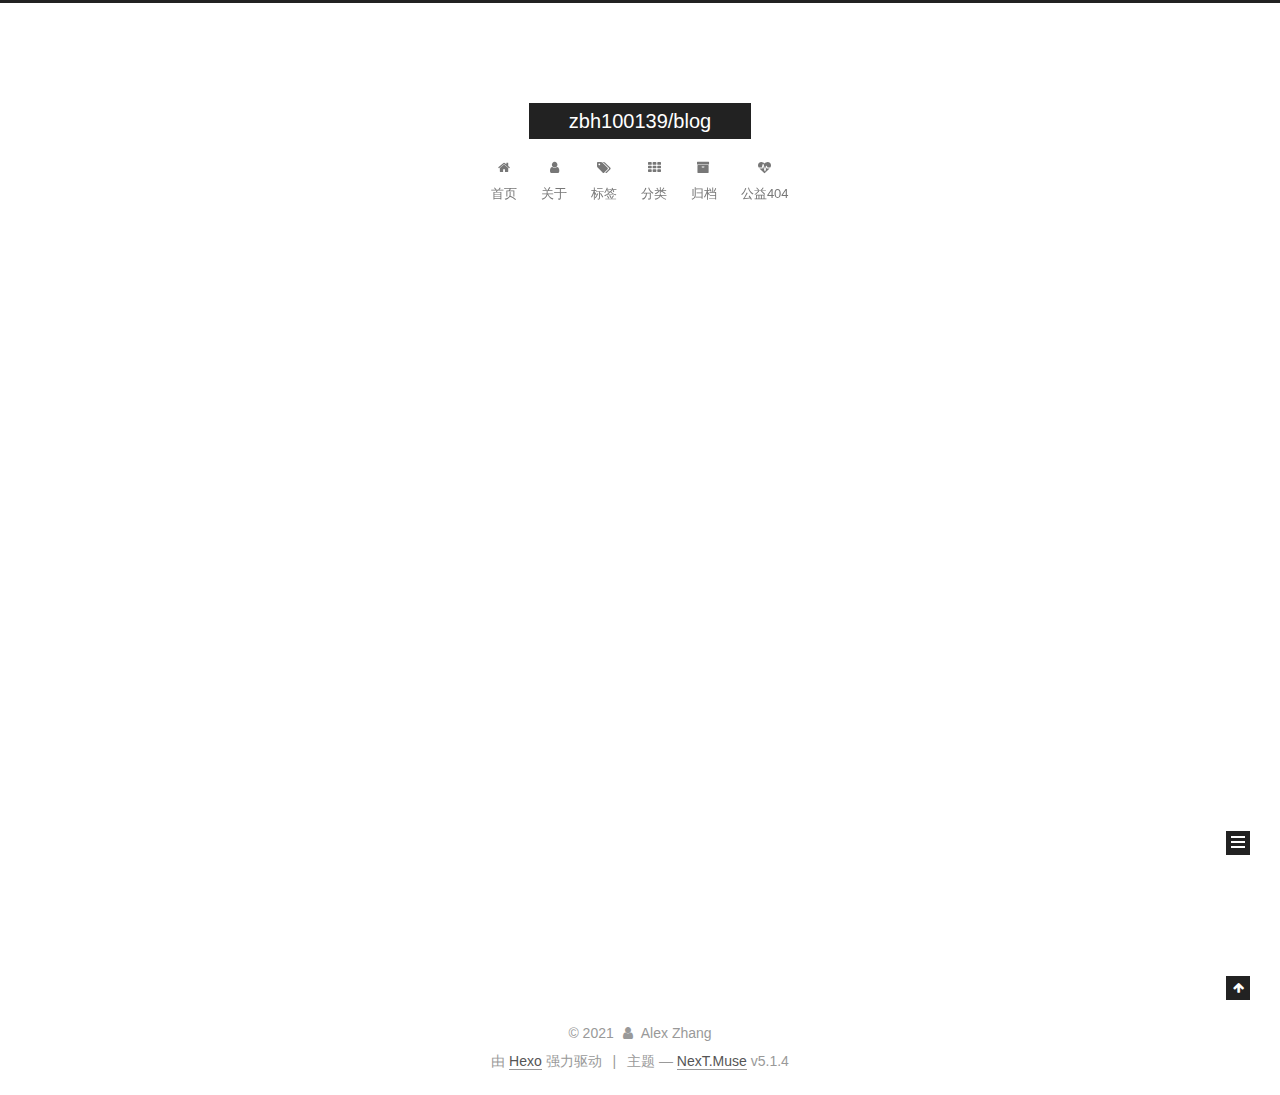
<file: archives/index.html>
<!DOCTYPE html>



  


<html class="theme-next muse use-motion" lang="zh-Hans">
<head>
  <meta charset="UTF-8"/>
<meta http-equiv="X-UA-Compatible" content="IE=edge" />
<meta name="viewport" content="width=device-width, initial-scale=1, maximum-scale=1"/>
<meta name="theme-color" content="#222">









<meta http-equiv="Cache-Control" content="no-transform" />
<meta http-equiv="Cache-Control" content="no-siteapp" />
















  
  
  <link href="/lib/fancybox/source/jquery.fancybox.css?v=2.1.5" rel="stylesheet" type="text/css" />







<link href="/lib/font-awesome/css/font-awesome.min.css?v=4.6.2" rel="stylesheet" type="text/css" />

<link href="/css/main.css?v=5.1.4" rel="stylesheet" type="text/css" />


  <link rel="apple-touch-icon" sizes="180x180" href="/images/apple-touch-icon-next.png?v=5.1.4">


  <link rel="icon" type="image/png" sizes="32x32" href="/images/favicon-32x32-next.png?v=5.1.4">


  <link rel="icon" type="image/png" sizes="16x16" href="/images/favicon-16x16-next.png?v=5.1.4">


  <link rel="mask-icon" href="/images/logo.svg?v=5.1.4" color="#222">





  <meta name="keywords" content="Hexo, NexT" />










<meta property="og:type" content="website">
<meta property="og:title" content="zbh100139&#x2F;blog">
<meta property="og:url" content="http://example.com/archives/index.html">
<meta property="og:site_name" content="zbh100139&#x2F;blog">
<meta property="og:locale">
<meta property="article:author" content="Alex Zhang">
<meta name="twitter:card" content="summary">



<script type="text/javascript" id="hexo.configurations">
  var NexT = window.NexT || {};
  var CONFIG = {
    root: '',
    scheme: 'Muse',
    version: '5.1.4',
    sidebar: {"position":"left","display":"post","offset":12,"b2t":false,"scrollpercent":false,"onmobile":false},
    fancybox: true,
    tabs: true,
    motion: {"enable":true,"async":false,"transition":{"post_block":"fadeIn","post_header":"slideDownIn","post_body":"slideDownIn","coll_header":"slideLeftIn","sidebar":"slideUpIn"}},
    duoshuo: {
      userId: '0',
      author: '博主'
    },
    algolia: {
      applicationID: '',
      apiKey: '',
      indexName: '',
      hits: {"per_page":10},
      labels: {"input_placeholder":"Search for Posts","hits_empty":"We didn't find any results for the search: ${query}","hits_stats":"${hits} results found in ${time} ms"}
    }
  };
</script>



  <link rel="canonical" href="http://example.com/archives/"/>





  <title>归档 | zbh100139/blog</title>
  








<meta name="generator" content="Hexo 5.4.0"></head>

<body itemscope itemtype="http://schema.org/WebPage" lang="zh-Hans">

  
  
    
  

  <div class="container sidebar-position-left page-archive">
    <div class="headband"></div>

    <header id="header" class="header" itemscope itemtype="http://schema.org/WPHeader">
      <div class="header-inner"><div class="site-brand-wrapper">
  <div class="site-meta ">
    

    <div class="custom-logo-site-title">
      <a href="/"  class="brand" rel="start">
        <span class="logo-line-before"><i></i></span>
        <span class="site-title">zbh100139/blog</span>
        <span class="logo-line-after"><i></i></span>
      </a>
    </div>
      
        <p class="site-subtitle"></p>
      
  </div>

  <div class="site-nav-toggle">
    <button>
      <span class="btn-bar"></span>
      <span class="btn-bar"></span>
      <span class="btn-bar"></span>
    </button>
  </div>
</div>

<nav class="site-nav">
  

  
    <ul id="menu" class="menu">
      
        
        <li class="menu-item menu-item-home">
          <a href="/" rel="section">
            
              <i class="menu-item-icon fa fa-fw fa-home"></i> <br />
            
            首页
          </a>
        </li>
      
        
        <li class="menu-item menu-item-about">
          <a href="/about/" rel="section">
            
              <i class="menu-item-icon fa fa-fw fa-user"></i> <br />
            
            关于
          </a>
        </li>
      
        
        <li class="menu-item menu-item-tags">
          <a href="/tags/" rel="section">
            
              <i class="menu-item-icon fa fa-fw fa-tags"></i> <br />
            
            标签
          </a>
        </li>
      
        
        <li class="menu-item menu-item-categories">
          <a href="/categories/" rel="section">
            
              <i class="menu-item-icon fa fa-fw fa-th"></i> <br />
            
            分类
          </a>
        </li>
      
        
        <li class="menu-item menu-item-archives">
          <a href="/archives/" rel="section">
            
              <i class="menu-item-icon fa fa-fw fa-archive"></i> <br />
            
            归档
          </a>
        </li>
      
        
        <li class="menu-item menu-item-commonweal">
          <a href="/404/" rel="section">
            
              <i class="menu-item-icon fa fa-fw fa-heartbeat"></i> <br />
            
            公益404
          </a>
        </li>
      

      
    </ul>
  

  
</nav>



 </div>
    </header>

    <main id="main" class="main">
      <div class="main-inner">
        <div class="content-wrap">
          <div id="content" class="content">
            

  
  
  
  <div class="post-block archive">
    <div id="posts" class="posts-collapse">
      <span class="archive-move-on"></span>

      <span class="archive-page-counter">
        
        
        
          
        
        嗯..! 目前共计 6 篇日志。 继续努力。
      </span>

      

        
        
        

        
          
          <div class="collection-title">
            <h1 class="archive-year" id="archive-year-2021">2021</h1>
          </div>
        
        

        

  <article class="post post-type-normal" itemscope itemtype="http://schema.org/Article">
    <header class="post-header">

      <h2 class="post-title">
        
            <a class="post-title-link" href="/2021/10/01/October/" itemprop="url">
              
                <span itemprop="name">October</span>
              
            </a>
        
      </h2>

      <div class="post-meta">
        <time class="post-time" itemprop="dateCreated"
              datetime="2021-10-01T08:46:04-08:00"
              content="2021-10-01" >
          10-01
        </time>
      </div>

    </header>
  </article>



      

        
        
        

        
        

        

  <article class="post post-type-normal" itemscope itemtype="http://schema.org/Article">
    <header class="post-header">

      <h2 class="post-title">
        
            <a class="post-title-link" href="/2021/05/14/terminal/" itemprop="url">
              
                <span itemprop="name">终端界面优化</span>
              
            </a>
        
      </h2>

      <div class="post-meta">
        <time class="post-time" itemprop="dateCreated"
              datetime="2021-05-14T03:35:15-08:00"
              content="2021-05-14" >
          05-14
        </time>
      </div>

    </header>
  </article>



      

        
        
        

        
        

        

  <article class="post post-type-normal" itemscope itemtype="http://schema.org/Article">
    <header class="post-header">

      <h2 class="post-title">
        
            <a class="post-title-link" href="/2021/05/10/vscode-use/" itemprop="url">
              
                <span itemprop="name">VS Code 使用</span>
              
            </a>
        
      </h2>

      <div class="post-meta">
        <time class="post-time" itemprop="dateCreated"
              datetime="2021-05-10T23:01:45-08:00"
              content="2021-05-10" >
          05-10
        </time>
      </div>

    </header>
  </article>



      

        
        
        

        
        

        

  <article class="post post-type-normal" itemscope itemtype="http://schema.org/Article">
    <header class="post-header">

      <h2 class="post-title">
        
            <a class="post-title-link" href="/2021/05/03/android-learning/" itemprop="url">
              
                <span itemprop="name">安卓学习</span>
              
            </a>
        
      </h2>

      <div class="post-meta">
        <time class="post-time" itemprop="dateCreated"
              datetime="2021-05-03T22:22:23-08:00"
              content="2021-05-03" >
          05-03
        </time>
      </div>

    </header>
  </article>



      

        
        
        

        
        

        

  <article class="post post-type-normal" itemscope itemtype="http://schema.org/Article">
    <header class="post-header">

      <h2 class="post-title">
        
            <a class="post-title-link" href="/2021/05/03/test/" itemprop="url">
              
                <span itemprop="name">搭建博客</span>
              
            </a>
        
      </h2>

      <div class="post-meta">
        <time class="post-time" itemprop="dateCreated"
              datetime="2021-05-03T22:21:00-08:00"
              content="2021-05-03" >
          05-03
        </time>
      </div>

    </header>
  </article>



      

        
        
        

        
        

        

  <article class="post post-type-normal" itemscope itemtype="http://schema.org/Article">
    <header class="post-header">

      <h2 class="post-title">
        
            <a class="post-title-link" href="/2021/05/03/hello-world/" itemprop="url">
              
                <span itemprop="name">Hello World</span>
              
            </a>
        
      </h2>

      <div class="post-meta">
        <time class="post-time" itemprop="dateCreated"
              datetime="2021-05-03T04:40:01-08:00"
              content="2021-05-03" >
          05-03
        </time>
      </div>

    </header>
  </article>



      

    </div>
  </div>
  
  
  

  



          </div>
          


          

        </div>
        
          
  
  <div class="sidebar-toggle">
    <div class="sidebar-toggle-line-wrap">
      <span class="sidebar-toggle-line sidebar-toggle-line-first"></span>
      <span class="sidebar-toggle-line sidebar-toggle-line-middle"></span>
      <span class="sidebar-toggle-line sidebar-toggle-line-last"></span>
    </div>
  </div>

  <aside id="sidebar" class="sidebar">
    
    <div class="sidebar-inner">

      

      

      <section class="site-overview-wrap sidebar-panel sidebar-panel-active">
        <div class="site-overview">
          <div class="site-author motion-element" itemprop="author" itemscope itemtype="http://schema.org/Person">
            
              <p class="site-author-name" itemprop="name"></p>
              <p class="site-description motion-element" itemprop="description"></p>
          </div>

          <nav class="site-state motion-element">

            
              <div class="site-state-item site-state-posts">
              
                <a href="/archives/%7C%7C%20archive">
              
                  <span class="site-state-item-count">6</span>
                  <span class="site-state-item-name">日志</span>
                </a>
              </div>
            

            

            

          </nav>

          

          

          
          

          
          

          

        </div>
      </section>

      

      

    </div>
  </aside>


        
      </div>
    </main>

    <footer id="footer" class="footer">
      <div class="footer-inner">
        <div class="copyright">&copy; <span itemprop="copyrightYear">2021</span>
  <span class="with-love">
    <i class="fa fa-user"></i>
  </span>
  <span class="author" itemprop="copyrightHolder">Alex Zhang</span>

  
</div>


  <div class="powered-by">由 <a class="theme-link" target="_blank" href="https://hexo.io">Hexo</a> 强力驱动</div>



  <span class="post-meta-divider">|</span>



  <div class="theme-info">主题 &mdash; <a class="theme-link" target="_blank" href="https://github.com/iissnan/hexo-theme-next">NexT.Muse</a> v5.1.4</div>




        







        
      </div>
    </footer>

    
      <div class="back-to-top">
        <i class="fa fa-arrow-up"></i>
        
      </div>
    

    

  </div>

  

<script type="text/javascript">
  if (Object.prototype.toString.call(window.Promise) !== '[object Function]') {
    window.Promise = null;
  }
</script>









  












  
  
    <script type="text/javascript" src="/lib/jquery/index.js?v=2.1.3"></script>
  

  
  
    <script type="text/javascript" src="/lib/fastclick/lib/fastclick.min.js?v=1.0.6"></script>
  

  
  
    <script type="text/javascript" src="/lib/jquery_lazyload/jquery.lazyload.js?v=1.9.7"></script>
  

  
  
    <script type="text/javascript" src="/lib/velocity/velocity.min.js?v=1.2.1"></script>
  

  
  
    <script type="text/javascript" src="/lib/velocity/velocity.ui.min.js?v=1.2.1"></script>
  

  
  
    <script type="text/javascript" src="/lib/fancybox/source/jquery.fancybox.pack.js?v=2.1.5"></script>
  


  


  <script type="text/javascript" src="/js/src/utils.js?v=5.1.4"></script>

  <script type="text/javascript" src="/js/src/motion.js?v=5.1.4"></script>



  
  

  

  


  <script type="text/javascript" src="/js/src/bootstrap.js?v=5.1.4"></script>



  


  




	





  





  












  





  

  

  

  
  

  

  

  

</body>
</html>
</file>
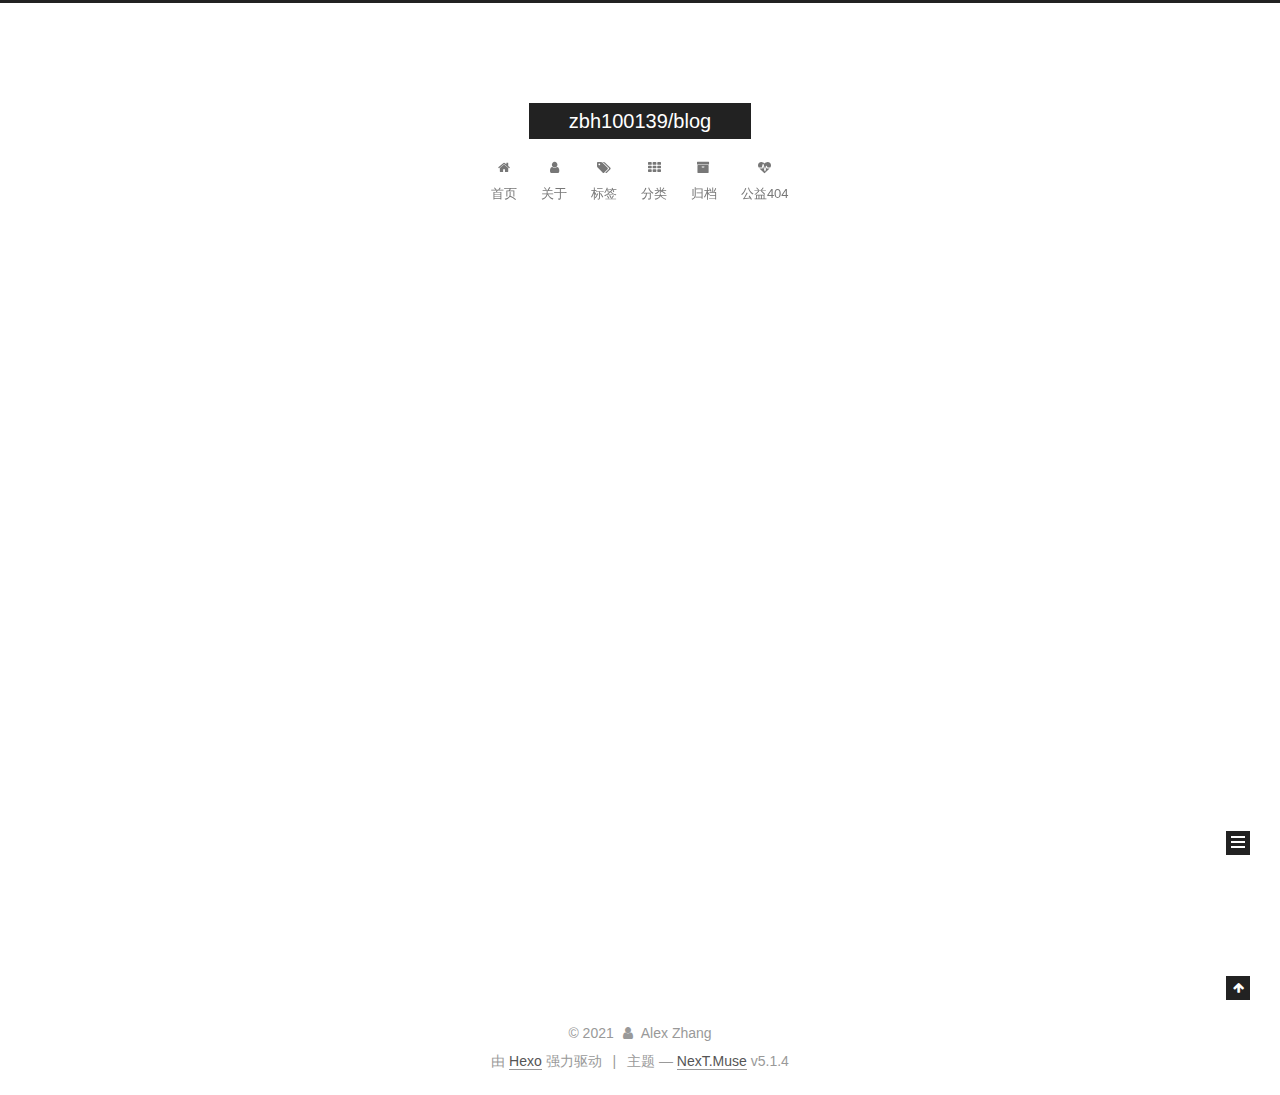
<file: archives/2021/index.html>
<!DOCTYPE html>



  


<html class="theme-next muse use-motion" lang="zh-Hans">
<head>
  <meta charset="UTF-8"/>
<meta http-equiv="X-UA-Compatible" content="IE=edge" />
<meta name="viewport" content="width=device-width, initial-scale=1, maximum-scale=1"/>
<meta name="theme-color" content="#222">









<meta http-equiv="Cache-Control" content="no-transform" />
<meta http-equiv="Cache-Control" content="no-siteapp" />
















  
  
  <link href="/lib/fancybox/source/jquery.fancybox.css?v=2.1.5" rel="stylesheet" type="text/css" />







<link href="/lib/font-awesome/css/font-awesome.min.css?v=4.6.2" rel="stylesheet" type="text/css" />

<link href="/css/main.css?v=5.1.4" rel="stylesheet" type="text/css" />


  <link rel="apple-touch-icon" sizes="180x180" href="/images/apple-touch-icon-next.png?v=5.1.4">


  <link rel="icon" type="image/png" sizes="32x32" href="/images/favicon-32x32-next.png?v=5.1.4">


  <link rel="icon" type="image/png" sizes="16x16" href="/images/favicon-16x16-next.png?v=5.1.4">


  <link rel="mask-icon" href="/images/logo.svg?v=5.1.4" color="#222">





  <meta name="keywords" content="Hexo, NexT" />










<meta property="og:type" content="website">
<meta property="og:title" content="zbh100139&#x2F;blog">
<meta property="og:url" content="http://example.com/archives/2021/index.html">
<meta property="og:site_name" content="zbh100139&#x2F;blog">
<meta property="og:locale">
<meta property="article:author" content="Alex Zhang">
<meta name="twitter:card" content="summary">



<script type="text/javascript" id="hexo.configurations">
  var NexT = window.NexT || {};
  var CONFIG = {
    root: '',
    scheme: 'Muse',
    version: '5.1.4',
    sidebar: {"position":"left","display":"post","offset":12,"b2t":false,"scrollpercent":false,"onmobile":false},
    fancybox: true,
    tabs: true,
    motion: {"enable":true,"async":false,"transition":{"post_block":"fadeIn","post_header":"slideDownIn","post_body":"slideDownIn","coll_header":"slideLeftIn","sidebar":"slideUpIn"}},
    duoshuo: {
      userId: '0',
      author: '博主'
    },
    algolia: {
      applicationID: '',
      apiKey: '',
      indexName: '',
      hits: {"per_page":10},
      labels: {"input_placeholder":"Search for Posts","hits_empty":"We didn't find any results for the search: ${query}","hits_stats":"${hits} results found in ${time} ms"}
    }
  };
</script>



  <link rel="canonical" href="http://example.com/archives/2021/"/>





  <title>归档 | zbh100139/blog</title>
  








<meta name="generator" content="Hexo 5.4.0"></head>

<body itemscope itemtype="http://schema.org/WebPage" lang="zh-Hans">

  
  
    
  

  <div class="container sidebar-position-left page-archive">
    <div class="headband"></div>

    <header id="header" class="header" itemscope itemtype="http://schema.org/WPHeader">
      <div class="header-inner"><div class="site-brand-wrapper">
  <div class="site-meta ">
    

    <div class="custom-logo-site-title">
      <a href="/"  class="brand" rel="start">
        <span class="logo-line-before"><i></i></span>
        <span class="site-title">zbh100139/blog</span>
        <span class="logo-line-after"><i></i></span>
      </a>
    </div>
      
        <p class="site-subtitle"></p>
      
  </div>

  <div class="site-nav-toggle">
    <button>
      <span class="btn-bar"></span>
      <span class="btn-bar"></span>
      <span class="btn-bar"></span>
    </button>
  </div>
</div>

<nav class="site-nav">
  

  
    <ul id="menu" class="menu">
      
        
        <li class="menu-item menu-item-home">
          <a href="/" rel="section">
            
              <i class="menu-item-icon fa fa-fw fa-home"></i> <br />
            
            首页
          </a>
        </li>
      
        
        <li class="menu-item menu-item-about">
          <a href="/about/" rel="section">
            
              <i class="menu-item-icon fa fa-fw fa-user"></i> <br />
            
            关于
          </a>
        </li>
      
        
        <li class="menu-item menu-item-tags">
          <a href="/tags/" rel="section">
            
              <i class="menu-item-icon fa fa-fw fa-tags"></i> <br />
            
            标签
          </a>
        </li>
      
        
        <li class="menu-item menu-item-categories">
          <a href="/categories/" rel="section">
            
              <i class="menu-item-icon fa fa-fw fa-th"></i> <br />
            
            分类
          </a>
        </li>
      
        
        <li class="menu-item menu-item-archives">
          <a href="/archives/" rel="section">
            
              <i class="menu-item-icon fa fa-fw fa-archive"></i> <br />
            
            归档
          </a>
        </li>
      
        
        <li class="menu-item menu-item-commonweal">
          <a href="/404/" rel="section">
            
              <i class="menu-item-icon fa fa-fw fa-heartbeat"></i> <br />
            
            公益404
          </a>
        </li>
      

      
    </ul>
  

  
</nav>



 </div>
    </header>

    <main id="main" class="main">
      <div class="main-inner">
        <div class="content-wrap">
          <div id="content" class="content">
            

  
  
  
  <div class="post-block archive">
    <div id="posts" class="posts-collapse">
      <span class="archive-move-on"></span>

      <span class="archive-page-counter">
        
        
        
          
        
        嗯..! 目前共计 6 篇日志。 继续努力。
      </span>

      

        
        
        

        
          
          <div class="collection-title">
            <h1 class="archive-year" id="archive-year-2021">2021</h1>
          </div>
        
        

        

  <article class="post post-type-normal" itemscope itemtype="http://schema.org/Article">
    <header class="post-header">

      <h2 class="post-title">
        
            <a class="post-title-link" href="/2021/10/01/October/" itemprop="url">
              
                <span itemprop="name">October</span>
              
            </a>
        
      </h2>

      <div class="post-meta">
        <time class="post-time" itemprop="dateCreated"
              datetime="2021-10-01T08:46:04-08:00"
              content="2021-10-01" >
          10-01
        </time>
      </div>

    </header>
  </article>



      

        
        
        

        
        

        

  <article class="post post-type-normal" itemscope itemtype="http://schema.org/Article">
    <header class="post-header">

      <h2 class="post-title">
        
            <a class="post-title-link" href="/2021/05/14/terminal/" itemprop="url">
              
                <span itemprop="name">终端界面优化</span>
              
            </a>
        
      </h2>

      <div class="post-meta">
        <time class="post-time" itemprop="dateCreated"
              datetime="2021-05-14T03:35:15-08:00"
              content="2021-05-14" >
          05-14
        </time>
      </div>

    </header>
  </article>



      

        
        
        

        
        

        

  <article class="post post-type-normal" itemscope itemtype="http://schema.org/Article">
    <header class="post-header">

      <h2 class="post-title">
        
            <a class="post-title-link" href="/2021/05/10/vscode-use/" itemprop="url">
              
                <span itemprop="name">VS Code 使用</span>
              
            </a>
        
      </h2>

      <div class="post-meta">
        <time class="post-time" itemprop="dateCreated"
              datetime="2021-05-10T23:01:45-08:00"
              content="2021-05-10" >
          05-10
        </time>
      </div>

    </header>
  </article>



      

        
        
        

        
        

        

  <article class="post post-type-normal" itemscope itemtype="http://schema.org/Article">
    <header class="post-header">

      <h2 class="post-title">
        
            <a class="post-title-link" href="/2021/05/03/android-learning/" itemprop="url">
              
                <span itemprop="name">安卓学习</span>
              
            </a>
        
      </h2>

      <div class="post-meta">
        <time class="post-time" itemprop="dateCreated"
              datetime="2021-05-03T22:22:23-08:00"
              content="2021-05-03" >
          05-03
        </time>
      </div>

    </header>
  </article>



      

        
        
        

        
        

        

  <article class="post post-type-normal" itemscope itemtype="http://schema.org/Article">
    <header class="post-header">

      <h2 class="post-title">
        
            <a class="post-title-link" href="/2021/05/03/test/" itemprop="url">
              
                <span itemprop="name">搭建博客</span>
              
            </a>
        
      </h2>

      <div class="post-meta">
        <time class="post-time" itemprop="dateCreated"
              datetime="2021-05-03T22:21:00-08:00"
              content="2021-05-03" >
          05-03
        </time>
      </div>

    </header>
  </article>



      

        
        
        

        
        

        

  <article class="post post-type-normal" itemscope itemtype="http://schema.org/Article">
    <header class="post-header">

      <h2 class="post-title">
        
            <a class="post-title-link" href="/2021/05/03/hello-world/" itemprop="url">
              
                <span itemprop="name">Hello World</span>
              
            </a>
        
      </h2>

      <div class="post-meta">
        <time class="post-time" itemprop="dateCreated"
              datetime="2021-05-03T04:40:01-08:00"
              content="2021-05-03" >
          05-03
        </time>
      </div>

    </header>
  </article>



      

    </div>
  </div>
  
  
  

  



          </div>
          


          

        </div>
        
          
  
  <div class="sidebar-toggle">
    <div class="sidebar-toggle-line-wrap">
      <span class="sidebar-toggle-line sidebar-toggle-line-first"></span>
      <span class="sidebar-toggle-line sidebar-toggle-line-middle"></span>
      <span class="sidebar-toggle-line sidebar-toggle-line-last"></span>
    </div>
  </div>

  <aside id="sidebar" class="sidebar">
    
    <div class="sidebar-inner">

      

      

      <section class="site-overview-wrap sidebar-panel sidebar-panel-active">
        <div class="site-overview">
          <div class="site-author motion-element" itemprop="author" itemscope itemtype="http://schema.org/Person">
            
              <p class="site-author-name" itemprop="name"></p>
              <p class="site-description motion-element" itemprop="description"></p>
          </div>

          <nav class="site-state motion-element">

            
              <div class="site-state-item site-state-posts">
              
                <a href="/archives/%7C%7C%20archive">
              
                  <span class="site-state-item-count">6</span>
                  <span class="site-state-item-name">日志</span>
                </a>
              </div>
            

            

            

          </nav>

          

          

          
          

          
          

          

        </div>
      </section>

      

      

    </div>
  </aside>


        
      </div>
    </main>

    <footer id="footer" class="footer">
      <div class="footer-inner">
        <div class="copyright">&copy; <span itemprop="copyrightYear">2021</span>
  <span class="with-love">
    <i class="fa fa-user"></i>
  </span>
  <span class="author" itemprop="copyrightHolder">Alex Zhang</span>

  
</div>


  <div class="powered-by">由 <a class="theme-link" target="_blank" href="https://hexo.io">Hexo</a> 强力驱动</div>



  <span class="post-meta-divider">|</span>



  <div class="theme-info">主题 &mdash; <a class="theme-link" target="_blank" href="https://github.com/iissnan/hexo-theme-next">NexT.Muse</a> v5.1.4</div>




        







        
      </div>
    </footer>

    
      <div class="back-to-top">
        <i class="fa fa-arrow-up"></i>
        
      </div>
    

    

  </div>

  

<script type="text/javascript">
  if (Object.prototype.toString.call(window.Promise) !== '[object Function]') {
    window.Promise = null;
  }
</script>









  












  
  
    <script type="text/javascript" src="/lib/jquery/index.js?v=2.1.3"></script>
  

  
  
    <script type="text/javascript" src="/lib/fastclick/lib/fastclick.min.js?v=1.0.6"></script>
  

  
  
    <script type="text/javascript" src="/lib/jquery_lazyload/jquery.lazyload.js?v=1.9.7"></script>
  

  
  
    <script type="text/javascript" src="/lib/velocity/velocity.min.js?v=1.2.1"></script>
  

  
  
    <script type="text/javascript" src="/lib/velocity/velocity.ui.min.js?v=1.2.1"></script>
  

  
  
    <script type="text/javascript" src="/lib/fancybox/source/jquery.fancybox.pack.js?v=2.1.5"></script>
  


  


  <script type="text/javascript" src="/js/src/utils.js?v=5.1.4"></script>

  <script type="text/javascript" src="/js/src/motion.js?v=5.1.4"></script>



  
  

  

  


  <script type="text/javascript" src="/js/src/bootstrap.js?v=5.1.4"></script>



  


  




	





  





  












  





  

  

  

  
  

  

  

  

</body>
</html>
</file>
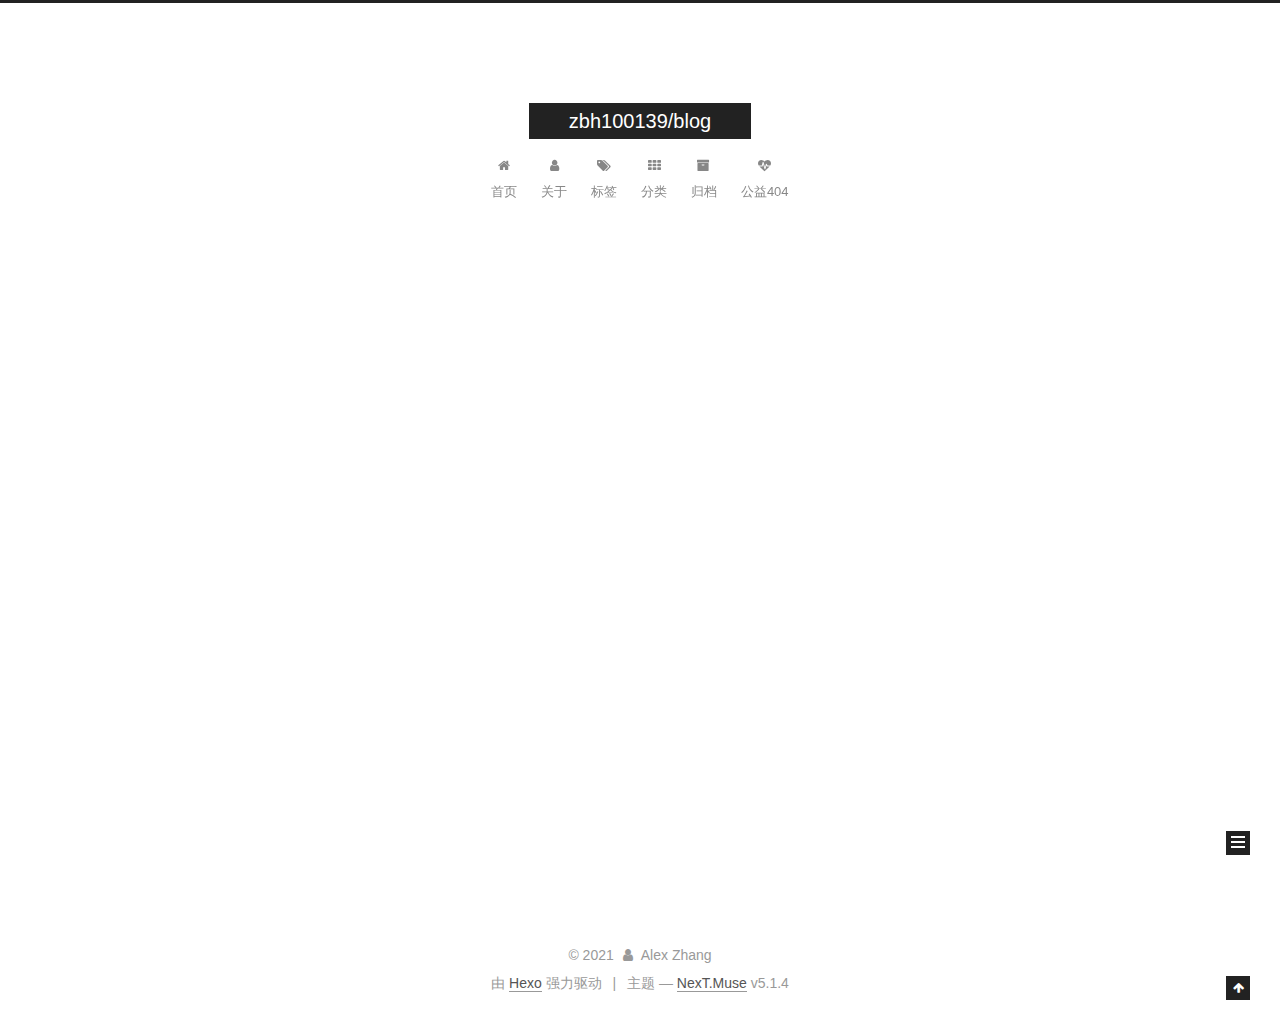
<file: archives/2021/05/index.html>
<!DOCTYPE html>



  


<html class="theme-next muse use-motion" lang="zh-Hans">
<head>
  <meta charset="UTF-8"/>
<meta http-equiv="X-UA-Compatible" content="IE=edge" />
<meta name="viewport" content="width=device-width, initial-scale=1, maximum-scale=1"/>
<meta name="theme-color" content="#222">









<meta http-equiv="Cache-Control" content="no-transform" />
<meta http-equiv="Cache-Control" content="no-siteapp" />
















  
  
  <link href="/lib/fancybox/source/jquery.fancybox.css?v=2.1.5" rel="stylesheet" type="text/css" />







<link href="/lib/font-awesome/css/font-awesome.min.css?v=4.6.2" rel="stylesheet" type="text/css" />

<link href="/css/main.css?v=5.1.4" rel="stylesheet" type="text/css" />


  <link rel="apple-touch-icon" sizes="180x180" href="/images/apple-touch-icon-next.png?v=5.1.4">


  <link rel="icon" type="image/png" sizes="32x32" href="/images/favicon-32x32-next.png?v=5.1.4">


  <link rel="icon" type="image/png" sizes="16x16" href="/images/favicon-16x16-next.png?v=5.1.4">


  <link rel="mask-icon" href="/images/logo.svg?v=5.1.4" color="#222">





  <meta name="keywords" content="Hexo, NexT" />










<meta property="og:type" content="website">
<meta property="og:title" content="zbh100139&#x2F;blog">
<meta property="og:url" content="http://example.com/archives/2021/05/index.html">
<meta property="og:site_name" content="zbh100139&#x2F;blog">
<meta property="og:locale">
<meta property="article:author" content="Alex Zhang">
<meta name="twitter:card" content="summary">



<script type="text/javascript" id="hexo.configurations">
  var NexT = window.NexT || {};
  var CONFIG = {
    root: '',
    scheme: 'Muse',
    version: '5.1.4',
    sidebar: {"position":"left","display":"post","offset":12,"b2t":false,"scrollpercent":false,"onmobile":false},
    fancybox: true,
    tabs: true,
    motion: {"enable":true,"async":false,"transition":{"post_block":"fadeIn","post_header":"slideDownIn","post_body":"slideDownIn","coll_header":"slideLeftIn","sidebar":"slideUpIn"}},
    duoshuo: {
      userId: '0',
      author: '博主'
    },
    algolia: {
      applicationID: '',
      apiKey: '',
      indexName: '',
      hits: {"per_page":10},
      labels: {"input_placeholder":"Search for Posts","hits_empty":"We didn't find any results for the search: ${query}","hits_stats":"${hits} results found in ${time} ms"}
    }
  };
</script>



  <link rel="canonical" href="http://example.com/archives/2021/05/"/>





  <title>归档 | zbh100139/blog</title>
  








<meta name="generator" content="Hexo 5.4.0"></head>

<body itemscope itemtype="http://schema.org/WebPage" lang="zh-Hans">

  
  
    
  

  <div class="container sidebar-position-left page-archive">
    <div class="headband"></div>

    <header id="header" class="header" itemscope itemtype="http://schema.org/WPHeader">
      <div class="header-inner"><div class="site-brand-wrapper">
  <div class="site-meta ">
    

    <div class="custom-logo-site-title">
      <a href="/"  class="brand" rel="start">
        <span class="logo-line-before"><i></i></span>
        <span class="site-title">zbh100139/blog</span>
        <span class="logo-line-after"><i></i></span>
      </a>
    </div>
      
        <p class="site-subtitle"></p>
      
  </div>

  <div class="site-nav-toggle">
    <button>
      <span class="btn-bar"></span>
      <span class="btn-bar"></span>
      <span class="btn-bar"></span>
    </button>
  </div>
</div>

<nav class="site-nav">
  

  
    <ul id="menu" class="menu">
      
        
        <li class="menu-item menu-item-home">
          <a href="/" rel="section">
            
              <i class="menu-item-icon fa fa-fw fa-home"></i> <br />
            
            首页
          </a>
        </li>
      
        
        <li class="menu-item menu-item-about">
          <a href="/about/" rel="section">
            
              <i class="menu-item-icon fa fa-fw fa-user"></i> <br />
            
            关于
          </a>
        </li>
      
        
        <li class="menu-item menu-item-tags">
          <a href="/tags/" rel="section">
            
              <i class="menu-item-icon fa fa-fw fa-tags"></i> <br />
            
            标签
          </a>
        </li>
      
        
        <li class="menu-item menu-item-categories">
          <a href="/categories/" rel="section">
            
              <i class="menu-item-icon fa fa-fw fa-th"></i> <br />
            
            分类
          </a>
        </li>
      
        
        <li class="menu-item menu-item-archives">
          <a href="/archives/" rel="section">
            
              <i class="menu-item-icon fa fa-fw fa-archive"></i> <br />
            
            归档
          </a>
        </li>
      
        
        <li class="menu-item menu-item-commonweal">
          <a href="/404/" rel="section">
            
              <i class="menu-item-icon fa fa-fw fa-heartbeat"></i> <br />
            
            公益404
          </a>
        </li>
      

      
    </ul>
  

  
</nav>



 </div>
    </header>

    <main id="main" class="main">
      <div class="main-inner">
        <div class="content-wrap">
          <div id="content" class="content">
            

  
  
  
  <div class="post-block archive">
    <div id="posts" class="posts-collapse">
      <span class="archive-move-on"></span>

      <span class="archive-page-counter">
        
        
        
          
        
        嗯..! 目前共计 6 篇日志。 继续努力。
      </span>

      

        
        
        

        
          
          <div class="collection-title">
            <h1 class="archive-year" id="archive-year-2021">2021</h1>
          </div>
        
        

        

  <article class="post post-type-normal" itemscope itemtype="http://schema.org/Article">
    <header class="post-header">

      <h2 class="post-title">
        
            <a class="post-title-link" href="/2021/05/14/terminal/" itemprop="url">
              
                <span itemprop="name">终端界面优化</span>
              
            </a>
        
      </h2>

      <div class="post-meta">
        <time class="post-time" itemprop="dateCreated"
              datetime="2021-05-14T03:35:15-08:00"
              content="2021-05-14" >
          05-14
        </time>
      </div>

    </header>
  </article>



      

        
        
        

        
        

        

  <article class="post post-type-normal" itemscope itemtype="http://schema.org/Article">
    <header class="post-header">

      <h2 class="post-title">
        
            <a class="post-title-link" href="/2021/05/10/vscode-use/" itemprop="url">
              
                <span itemprop="name">VS Code 使用</span>
              
            </a>
        
      </h2>

      <div class="post-meta">
        <time class="post-time" itemprop="dateCreated"
              datetime="2021-05-10T23:01:45-08:00"
              content="2021-05-10" >
          05-10
        </time>
      </div>

    </header>
  </article>



      

        
        
        

        
        

        

  <article class="post post-type-normal" itemscope itemtype="http://schema.org/Article">
    <header class="post-header">

      <h2 class="post-title">
        
            <a class="post-title-link" href="/2021/05/03/android-learning/" itemprop="url">
              
                <span itemprop="name">安卓学习</span>
              
            </a>
        
      </h2>

      <div class="post-meta">
        <time class="post-time" itemprop="dateCreated"
              datetime="2021-05-03T22:22:23-08:00"
              content="2021-05-03" >
          05-03
        </time>
      </div>

    </header>
  </article>



      

        
        
        

        
        

        

  <article class="post post-type-normal" itemscope itemtype="http://schema.org/Article">
    <header class="post-header">

      <h2 class="post-title">
        
            <a class="post-title-link" href="/2021/05/03/test/" itemprop="url">
              
                <span itemprop="name">搭建博客</span>
              
            </a>
        
      </h2>

      <div class="post-meta">
        <time class="post-time" itemprop="dateCreated"
              datetime="2021-05-03T22:21:00-08:00"
              content="2021-05-03" >
          05-03
        </time>
      </div>

    </header>
  </article>



      

        
        
        

        
        

        

  <article class="post post-type-normal" itemscope itemtype="http://schema.org/Article">
    <header class="post-header">

      <h2 class="post-title">
        
            <a class="post-title-link" href="/2021/05/03/hello-world/" itemprop="url">
              
                <span itemprop="name">Hello World</span>
              
            </a>
        
      </h2>

      <div class="post-meta">
        <time class="post-time" itemprop="dateCreated"
              datetime="2021-05-03T04:40:01-08:00"
              content="2021-05-03" >
          05-03
        </time>
      </div>

    </header>
  </article>



      

    </div>
  </div>
  
  
  

  



          </div>
          


          

        </div>
        
          
  
  <div class="sidebar-toggle">
    <div class="sidebar-toggle-line-wrap">
      <span class="sidebar-toggle-line sidebar-toggle-line-first"></span>
      <span class="sidebar-toggle-line sidebar-toggle-line-middle"></span>
      <span class="sidebar-toggle-line sidebar-toggle-line-last"></span>
    </div>
  </div>

  <aside id="sidebar" class="sidebar">
    
    <div class="sidebar-inner">

      

      

      <section class="site-overview-wrap sidebar-panel sidebar-panel-active">
        <div class="site-overview">
          <div class="site-author motion-element" itemprop="author" itemscope itemtype="http://schema.org/Person">
            
              <p class="site-author-name" itemprop="name"></p>
              <p class="site-description motion-element" itemprop="description"></p>
          </div>

          <nav class="site-state motion-element">

            
              <div class="site-state-item site-state-posts">
              
                <a href="/archives/%7C%7C%20archive">
              
                  <span class="site-state-item-count">6</span>
                  <span class="site-state-item-name">日志</span>
                </a>
              </div>
            

            

            

          </nav>

          

          

          
          

          
          

          

        </div>
      </section>

      

      

    </div>
  </aside>


        
      </div>
    </main>

    <footer id="footer" class="footer">
      <div class="footer-inner">
        <div class="copyright">&copy; <span itemprop="copyrightYear">2021</span>
  <span class="with-love">
    <i class="fa fa-user"></i>
  </span>
  <span class="author" itemprop="copyrightHolder">Alex Zhang</span>

  
</div>


  <div class="powered-by">由 <a class="theme-link" target="_blank" href="https://hexo.io">Hexo</a> 强力驱动</div>



  <span class="post-meta-divider">|</span>



  <div class="theme-info">主题 &mdash; <a class="theme-link" target="_blank" href="https://github.com/iissnan/hexo-theme-next">NexT.Muse</a> v5.1.4</div>




        







        
      </div>
    </footer>

    
      <div class="back-to-top">
        <i class="fa fa-arrow-up"></i>
        
      </div>
    

    

  </div>

  

<script type="text/javascript">
  if (Object.prototype.toString.call(window.Promise) !== '[object Function]') {
    window.Promise = null;
  }
</script>









  












  
  
    <script type="text/javascript" src="/lib/jquery/index.js?v=2.1.3"></script>
  

  
  
    <script type="text/javascript" src="/lib/fastclick/lib/fastclick.min.js?v=1.0.6"></script>
  

  
  
    <script type="text/javascript" src="/lib/jquery_lazyload/jquery.lazyload.js?v=1.9.7"></script>
  

  
  
    <script type="text/javascript" src="/lib/velocity/velocity.min.js?v=1.2.1"></script>
  

  
  
    <script type="text/javascript" src="/lib/velocity/velocity.ui.min.js?v=1.2.1"></script>
  

  
  
    <script type="text/javascript" src="/lib/fancybox/source/jquery.fancybox.pack.js?v=2.1.5"></script>
  


  


  <script type="text/javascript" src="/js/src/utils.js?v=5.1.4"></script>

  <script type="text/javascript" src="/js/src/motion.js?v=5.1.4"></script>



  
  

  

  


  <script type="text/javascript" src="/js/src/bootstrap.js?v=5.1.4"></script>



  


  




	





  





  












  





  

  

  

  
  

  

  

  

</body>
</html>
</file>
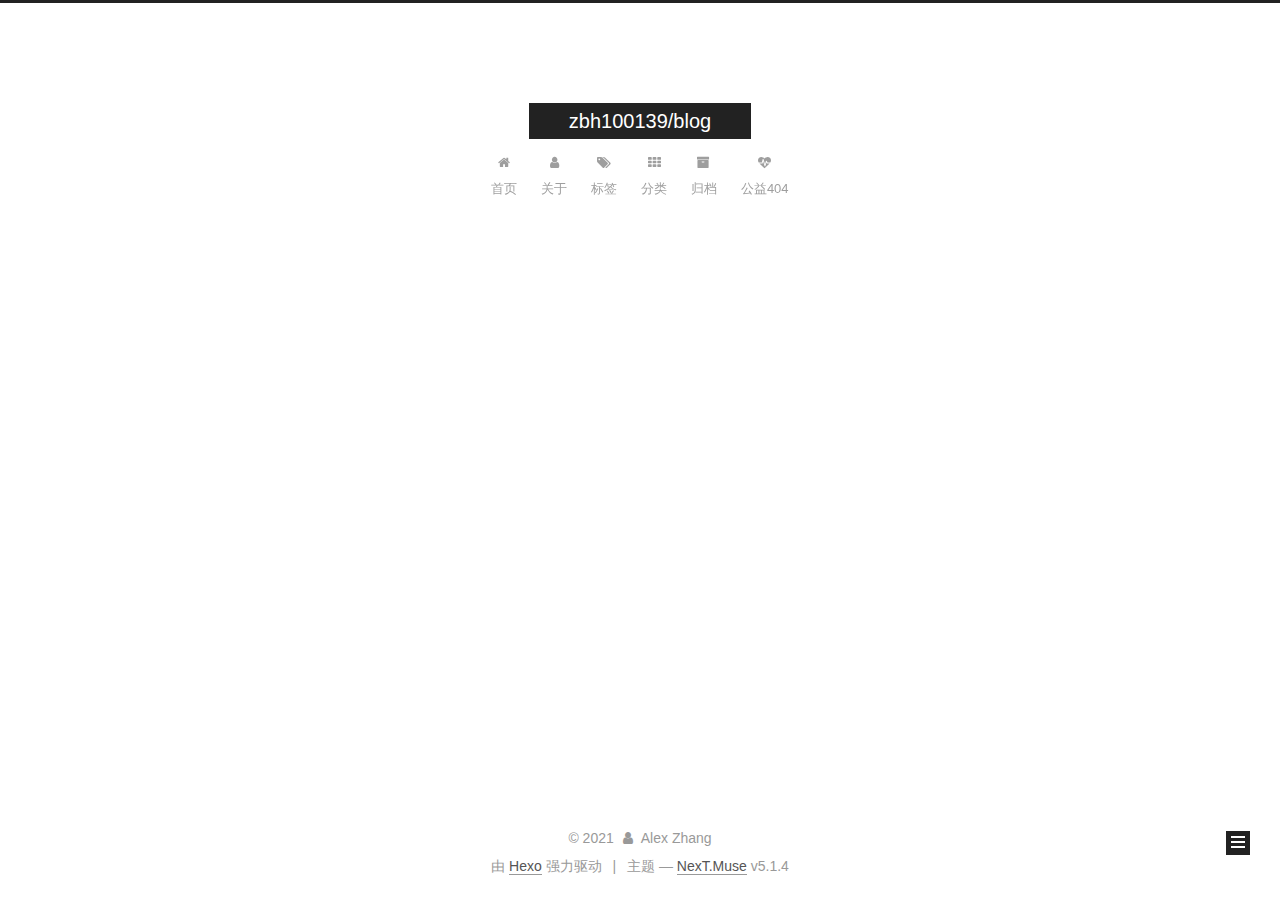
<file: archives/2021/10/index.html>
<!DOCTYPE html>



  


<html class="theme-next muse use-motion" lang="zh-Hans">
<head>
  <meta charset="UTF-8"/>
<meta http-equiv="X-UA-Compatible" content="IE=edge" />
<meta name="viewport" content="width=device-width, initial-scale=1, maximum-scale=1"/>
<meta name="theme-color" content="#222">









<meta http-equiv="Cache-Control" content="no-transform" />
<meta http-equiv="Cache-Control" content="no-siteapp" />
















  
  
  <link href="/lib/fancybox/source/jquery.fancybox.css?v=2.1.5" rel="stylesheet" type="text/css" />







<link href="/lib/font-awesome/css/font-awesome.min.css?v=4.6.2" rel="stylesheet" type="text/css" />

<link href="/css/main.css?v=5.1.4" rel="stylesheet" type="text/css" />


  <link rel="apple-touch-icon" sizes="180x180" href="/images/apple-touch-icon-next.png?v=5.1.4">


  <link rel="icon" type="image/png" sizes="32x32" href="/images/favicon-32x32-next.png?v=5.1.4">


  <link rel="icon" type="image/png" sizes="16x16" href="/images/favicon-16x16-next.png?v=5.1.4">


  <link rel="mask-icon" href="/images/logo.svg?v=5.1.4" color="#222">





  <meta name="keywords" content="Hexo, NexT" />










<meta property="og:type" content="website">
<meta property="og:title" content="zbh100139&#x2F;blog">
<meta property="og:url" content="http://example.com/archives/2021/10/index.html">
<meta property="og:site_name" content="zbh100139&#x2F;blog">
<meta property="og:locale">
<meta property="article:author" content="Alex Zhang">
<meta name="twitter:card" content="summary">



<script type="text/javascript" id="hexo.configurations">
  var NexT = window.NexT || {};
  var CONFIG = {
    root: '',
    scheme: 'Muse',
    version: '5.1.4',
    sidebar: {"position":"left","display":"post","offset":12,"b2t":false,"scrollpercent":false,"onmobile":false},
    fancybox: true,
    tabs: true,
    motion: {"enable":true,"async":false,"transition":{"post_block":"fadeIn","post_header":"slideDownIn","post_body":"slideDownIn","coll_header":"slideLeftIn","sidebar":"slideUpIn"}},
    duoshuo: {
      userId: '0',
      author: '博主'
    },
    algolia: {
      applicationID: '',
      apiKey: '',
      indexName: '',
      hits: {"per_page":10},
      labels: {"input_placeholder":"Search for Posts","hits_empty":"We didn't find any results for the search: ${query}","hits_stats":"${hits} results found in ${time} ms"}
    }
  };
</script>



  <link rel="canonical" href="http://example.com/archives/2021/10/"/>





  <title>归档 | zbh100139/blog</title>
  








<meta name="generator" content="Hexo 5.4.0"></head>

<body itemscope itemtype="http://schema.org/WebPage" lang="zh-Hans">

  
  
    
  

  <div class="container sidebar-position-left page-archive">
    <div class="headband"></div>

    <header id="header" class="header" itemscope itemtype="http://schema.org/WPHeader">
      <div class="header-inner"><div class="site-brand-wrapper">
  <div class="site-meta ">
    

    <div class="custom-logo-site-title">
      <a href="/"  class="brand" rel="start">
        <span class="logo-line-before"><i></i></span>
        <span class="site-title">zbh100139/blog</span>
        <span class="logo-line-after"><i></i></span>
      </a>
    </div>
      
        <p class="site-subtitle"></p>
      
  </div>

  <div class="site-nav-toggle">
    <button>
      <span class="btn-bar"></span>
      <span class="btn-bar"></span>
      <span class="btn-bar"></span>
    </button>
  </div>
</div>

<nav class="site-nav">
  

  
    <ul id="menu" class="menu">
      
        
        <li class="menu-item menu-item-home">
          <a href="/" rel="section">
            
              <i class="menu-item-icon fa fa-fw fa-home"></i> <br />
            
            首页
          </a>
        </li>
      
        
        <li class="menu-item menu-item-about">
          <a href="/about/" rel="section">
            
              <i class="menu-item-icon fa fa-fw fa-user"></i> <br />
            
            关于
          </a>
        </li>
      
        
        <li class="menu-item menu-item-tags">
          <a href="/tags/" rel="section">
            
              <i class="menu-item-icon fa fa-fw fa-tags"></i> <br />
            
            标签
          </a>
        </li>
      
        
        <li class="menu-item menu-item-categories">
          <a href="/categories/" rel="section">
            
              <i class="menu-item-icon fa fa-fw fa-th"></i> <br />
            
            分类
          </a>
        </li>
      
        
        <li class="menu-item menu-item-archives">
          <a href="/archives/" rel="section">
            
              <i class="menu-item-icon fa fa-fw fa-archive"></i> <br />
            
            归档
          </a>
        </li>
      
        
        <li class="menu-item menu-item-commonweal">
          <a href="/404/" rel="section">
            
              <i class="menu-item-icon fa fa-fw fa-heartbeat"></i> <br />
            
            公益404
          </a>
        </li>
      

      
    </ul>
  

  
</nav>



 </div>
    </header>

    <main id="main" class="main">
      <div class="main-inner">
        <div class="content-wrap">
          <div id="content" class="content">
            

  
  
  
  <div class="post-block archive">
    <div id="posts" class="posts-collapse">
      <span class="archive-move-on"></span>

      <span class="archive-page-counter">
        
        
        
          
        
        嗯..! 目前共计 6 篇日志。 继续努力。
      </span>

      

        
        
        

        
          
          <div class="collection-title">
            <h1 class="archive-year" id="archive-year-2021">2021</h1>
          </div>
        
        

        

  <article class="post post-type-normal" itemscope itemtype="http://schema.org/Article">
    <header class="post-header">

      <h2 class="post-title">
        
            <a class="post-title-link" href="/2021/10/01/October/" itemprop="url">
              
                <span itemprop="name">October</span>
              
            </a>
        
      </h2>

      <div class="post-meta">
        <time class="post-time" itemprop="dateCreated"
              datetime="2021-10-01T08:46:04-08:00"
              content="2021-10-01" >
          10-01
        </time>
      </div>

    </header>
  </article>



      

    </div>
  </div>
  
  
  

  



          </div>
          


          

        </div>
        
          
  
  <div class="sidebar-toggle">
    <div class="sidebar-toggle-line-wrap">
      <span class="sidebar-toggle-line sidebar-toggle-line-first"></span>
      <span class="sidebar-toggle-line sidebar-toggle-line-middle"></span>
      <span class="sidebar-toggle-line sidebar-toggle-line-last"></span>
    </div>
  </div>

  <aside id="sidebar" class="sidebar">
    
    <div class="sidebar-inner">

      

      

      <section class="site-overview-wrap sidebar-panel sidebar-panel-active">
        <div class="site-overview">
          <div class="site-author motion-element" itemprop="author" itemscope itemtype="http://schema.org/Person">
            
              <p class="site-author-name" itemprop="name"></p>
              <p class="site-description motion-element" itemprop="description"></p>
          </div>

          <nav class="site-state motion-element">

            
              <div class="site-state-item site-state-posts">
              
                <a href="/archives/%7C%7C%20archive">
              
                  <span class="site-state-item-count">6</span>
                  <span class="site-state-item-name">日志</span>
                </a>
              </div>
            

            

            

          </nav>

          

          

          
          

          
          

          

        </div>
      </section>

      

      

    </div>
  </aside>


        
      </div>
    </main>

    <footer id="footer" class="footer">
      <div class="footer-inner">
        <div class="copyright">&copy; <span itemprop="copyrightYear">2021</span>
  <span class="with-love">
    <i class="fa fa-user"></i>
  </span>
  <span class="author" itemprop="copyrightHolder">Alex Zhang</span>

  
</div>


  <div class="powered-by">由 <a class="theme-link" target="_blank" href="https://hexo.io">Hexo</a> 强力驱动</div>



  <span class="post-meta-divider">|</span>



  <div class="theme-info">主题 &mdash; <a class="theme-link" target="_blank" href="https://github.com/iissnan/hexo-theme-next">NexT.Muse</a> v5.1.4</div>




        







        
      </div>
    </footer>

    
      <div class="back-to-top">
        <i class="fa fa-arrow-up"></i>
        
      </div>
    

    

  </div>

  

<script type="text/javascript">
  if (Object.prototype.toString.call(window.Promise) !== '[object Function]') {
    window.Promise = null;
  }
</script>









  












  
  
    <script type="text/javascript" src="/lib/jquery/index.js?v=2.1.3"></script>
  

  
  
    <script type="text/javascript" src="/lib/fastclick/lib/fastclick.min.js?v=1.0.6"></script>
  

  
  
    <script type="text/javascript" src="/lib/jquery_lazyload/jquery.lazyload.js?v=1.9.7"></script>
  

  
  
    <script type="text/javascript" src="/lib/velocity/velocity.min.js?v=1.2.1"></script>
  

  
  
    <script type="text/javascript" src="/lib/velocity/velocity.ui.min.js?v=1.2.1"></script>
  

  
  
    <script type="text/javascript" src="/lib/fancybox/source/jquery.fancybox.pack.js?v=2.1.5"></script>
  


  


  <script type="text/javascript" src="/js/src/utils.js?v=5.1.4"></script>

  <script type="text/javascript" src="/js/src/motion.js?v=5.1.4"></script>



  
  

  

  


  <script type="text/javascript" src="/js/src/bootstrap.js?v=5.1.4"></script>



  


  




	





  





  












  





  

  

  

  
  

  

  

  

</body>
</html>
</file>
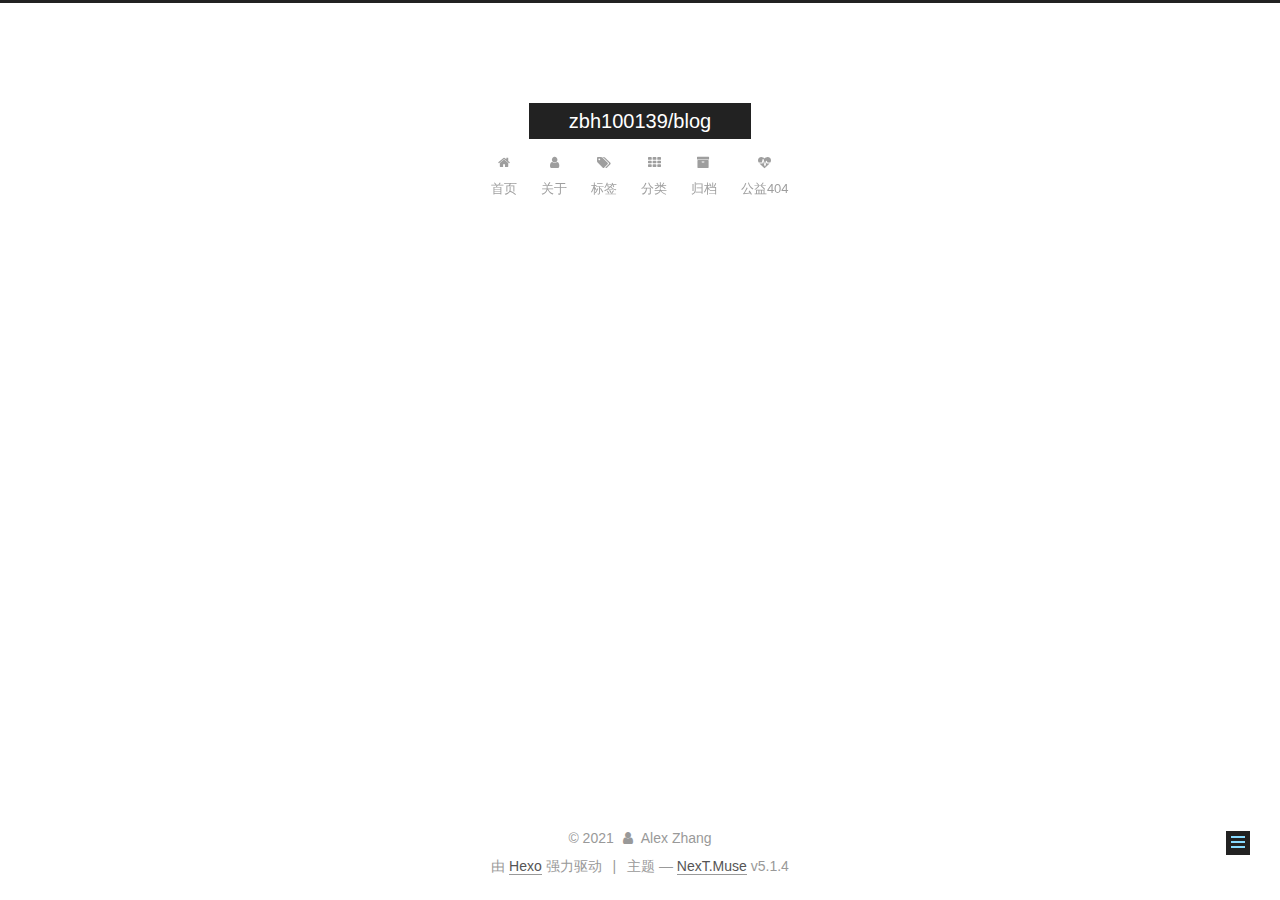
<file: 2021/05/03/android-learning/index.html>
<!DOCTYPE html>



  


<html class="theme-next muse use-motion" lang="zh-Hans">
<head>
  <meta charset="UTF-8"/>
<meta http-equiv="X-UA-Compatible" content="IE=edge" />
<meta name="viewport" content="width=device-width, initial-scale=1, maximum-scale=1"/>
<meta name="theme-color" content="#222">









<meta http-equiv="Cache-Control" content="no-transform" />
<meta http-equiv="Cache-Control" content="no-siteapp" />
















  
  
  <link href="/lib/fancybox/source/jquery.fancybox.css?v=2.1.5" rel="stylesheet" type="text/css" />







<link href="/lib/font-awesome/css/font-awesome.min.css?v=4.6.2" rel="stylesheet" type="text/css" />

<link href="/css/main.css?v=5.1.4" rel="stylesheet" type="text/css" />


  <link rel="apple-touch-icon" sizes="180x180" href="/images/apple-touch-icon-next.png?v=5.1.4">


  <link rel="icon" type="image/png" sizes="32x32" href="/images/favicon-32x32-next.png?v=5.1.4">


  <link rel="icon" type="image/png" sizes="16x16" href="/images/favicon-16x16-next.png?v=5.1.4">


  <link rel="mask-icon" href="/images/logo.svg?v=5.1.4" color="#222">





  <meta name="keywords" content="Hexo, NexT" />










<meta name="description" content="五一主要时间学习安卓开发，过一段时间再继续补充。">
<meta property="og:type" content="article">
<meta property="og:title" content="安卓学习">
<meta property="og:url" content="http://example.com/2021/05/03/android-learning/index.html">
<meta property="og:site_name" content="zbh100139&#x2F;blog">
<meta property="og:description" content="五一主要时间学习安卓开发，过一段时间再继续补充。">
<meta property="og:locale">
<meta property="article:published_time" content="2021-05-04T06:22:23.000Z">
<meta property="article:modified_time" content="2021-05-03T16:01:04.055Z">
<meta property="article:author" content="Alex Zhang">
<meta name="twitter:card" content="summary">



<script type="text/javascript" id="hexo.configurations">
  var NexT = window.NexT || {};
  var CONFIG = {
    root: '',
    scheme: 'Muse',
    version: '5.1.4',
    sidebar: {"position":"left","display":"post","offset":12,"b2t":false,"scrollpercent":false,"onmobile":false},
    fancybox: true,
    tabs: true,
    motion: {"enable":true,"async":false,"transition":{"post_block":"fadeIn","post_header":"slideDownIn","post_body":"slideDownIn","coll_header":"slideLeftIn","sidebar":"slideUpIn"}},
    duoshuo: {
      userId: '0',
      author: '博主'
    },
    algolia: {
      applicationID: '',
      apiKey: '',
      indexName: '',
      hits: {"per_page":10},
      labels: {"input_placeholder":"Search for Posts","hits_empty":"We didn't find any results for the search: ${query}","hits_stats":"${hits} results found in ${time} ms"}
    }
  };
</script>



  <link rel="canonical" href="http://example.com/2021/05/03/android-learning/"/>





  <title>安卓学习 | zbh100139/blog</title>
  








<meta name="generator" content="Hexo 5.4.0"></head>

<body itemscope itemtype="http://schema.org/WebPage" lang="zh-Hans">

  
  
    
  

  <div class="container sidebar-position-left page-post-detail">
    <div class="headband"></div>

    <header id="header" class="header" itemscope itemtype="http://schema.org/WPHeader">
      <div class="header-inner"><div class="site-brand-wrapper">
  <div class="site-meta ">
    

    <div class="custom-logo-site-title">
      <a href="/"  class="brand" rel="start">
        <span class="logo-line-before"><i></i></span>
        <span class="site-title">zbh100139/blog</span>
        <span class="logo-line-after"><i></i></span>
      </a>
    </div>
      
        <p class="site-subtitle"></p>
      
  </div>

  <div class="site-nav-toggle">
    <button>
      <span class="btn-bar"></span>
      <span class="btn-bar"></span>
      <span class="btn-bar"></span>
    </button>
  </div>
</div>

<nav class="site-nav">
  

  
    <ul id="menu" class="menu">
      
        
        <li class="menu-item menu-item-home">
          <a href="/" rel="section">
            
              <i class="menu-item-icon fa fa-fw fa-home"></i> <br />
            
            首页
          </a>
        </li>
      
        
        <li class="menu-item menu-item-about">
          <a href="/about/" rel="section">
            
              <i class="menu-item-icon fa fa-fw fa-user"></i> <br />
            
            关于
          </a>
        </li>
      
        
        <li class="menu-item menu-item-tags">
          <a href="/tags/" rel="section">
            
              <i class="menu-item-icon fa fa-fw fa-tags"></i> <br />
            
            标签
          </a>
        </li>
      
        
        <li class="menu-item menu-item-categories">
          <a href="/categories/" rel="section">
            
              <i class="menu-item-icon fa fa-fw fa-th"></i> <br />
            
            分类
          </a>
        </li>
      
        
        <li class="menu-item menu-item-archives">
          <a href="/archives/" rel="section">
            
              <i class="menu-item-icon fa fa-fw fa-archive"></i> <br />
            
            归档
          </a>
        </li>
      
        
        <li class="menu-item menu-item-commonweal">
          <a href="/404/" rel="section">
            
              <i class="menu-item-icon fa fa-fw fa-heartbeat"></i> <br />
            
            公益404
          </a>
        </li>
      

      
    </ul>
  

  
</nav>



 </div>
    </header>

    <main id="main" class="main">
      <div class="main-inner">
        <div class="content-wrap">
          <div id="content" class="content">
            

  <div id="posts" class="posts-expand">
    

  

  
  
  

  <article class="post post-type-normal" itemscope itemtype="http://schema.org/Article">
  
  
  
  <div class="post-block">
    <link itemprop="mainEntityOfPage" href="http://example.com/2021/05/03/android-learning/">

    <span hidden itemprop="author" itemscope itemtype="http://schema.org/Person">
      <meta itemprop="name" content="">
      <meta itemprop="description" content="">
      <meta itemprop="image" content="/images/avatar.gif">
    </span>

    <span hidden itemprop="publisher" itemscope itemtype="http://schema.org/Organization">
      <meta itemprop="name" content="zbh100139/blog">
    </span>

    
      <header class="post-header">

        
        
          <h1 class="post-title" itemprop="name headline">安卓学习</h1>
        

        <div class="post-meta">
          <span class="post-time">
            
              <span class="post-meta-item-icon">
                <i class="fa fa-calendar-o"></i>
              </span>
              
                <span class="post-meta-item-text">发表于</span>
              
              <time title="创建于" itemprop="dateCreated datePublished" datetime="2021-05-03T22:22:23-08:00">
                2021-05-03
              </time>
            

            

            
          </span>

          

          
            
          

          
          

          

          

          

        </div>
      </header>
    

    
    
    
    <div class="post-body" itemprop="articleBody">

      
      

      
        <p>五一主要时间学习安卓开发，过一段时间再继续补充。</p>

      
    </div>
    
    
    

    

    

    

    <footer class="post-footer">
      

      
      
      

      
        <div class="post-nav">
          <div class="post-nav-next post-nav-item">
            
              <a href="/2021/05/03/test/" rel="next" title="搭建博客">
                <i class="fa fa-chevron-left"></i> 搭建博客
              </a>
            
          </div>

          <span class="post-nav-divider"></span>

          <div class="post-nav-prev post-nav-item">
            
              <a href="/2021/05/10/vscode-use/" rel="prev" title="VS Code 使用">
                VS Code 使用 <i class="fa fa-chevron-right"></i>
              </a>
            
          </div>
        </div>
      

      
      
    </footer>
  </div>
  
  
  
  </article>



    <div class="post-spread">
      
    </div>
  </div>


          </div>
          


          

  



        </div>
        
          
  
  <div class="sidebar-toggle">
    <div class="sidebar-toggle-line-wrap">
      <span class="sidebar-toggle-line sidebar-toggle-line-first"></span>
      <span class="sidebar-toggle-line sidebar-toggle-line-middle"></span>
      <span class="sidebar-toggle-line sidebar-toggle-line-last"></span>
    </div>
  </div>

  <aside id="sidebar" class="sidebar">
    
    <div class="sidebar-inner">

      

      

      <section class="site-overview-wrap sidebar-panel sidebar-panel-active">
        <div class="site-overview">
          <div class="site-author motion-element" itemprop="author" itemscope itemtype="http://schema.org/Person">
            
              <p class="site-author-name" itemprop="name"></p>
              <p class="site-description motion-element" itemprop="description"></p>
          </div>

          <nav class="site-state motion-element">

            
              <div class="site-state-item site-state-posts">
              
                <a href="/archives/%7C%7C%20archive">
              
                  <span class="site-state-item-count">6</span>
                  <span class="site-state-item-name">日志</span>
                </a>
              </div>
            

            

            

          </nav>

          

          

          
          

          
          

          

        </div>
      </section>

      

      

    </div>
  </aside>


        
      </div>
    </main>

    <footer id="footer" class="footer">
      <div class="footer-inner">
        <div class="copyright">&copy; <span itemprop="copyrightYear">2021</span>
  <span class="with-love">
    <i class="fa fa-user"></i>
  </span>
  <span class="author" itemprop="copyrightHolder">Alex Zhang</span>

  
</div>


  <div class="powered-by">由 <a class="theme-link" target="_blank" href="https://hexo.io">Hexo</a> 强力驱动</div>



  <span class="post-meta-divider">|</span>



  <div class="theme-info">主题 &mdash; <a class="theme-link" target="_blank" href="https://github.com/iissnan/hexo-theme-next">NexT.Muse</a> v5.1.4</div>




        







        
      </div>
    </footer>

    
      <div class="back-to-top">
        <i class="fa fa-arrow-up"></i>
        
      </div>
    

    

  </div>

  

<script type="text/javascript">
  if (Object.prototype.toString.call(window.Promise) !== '[object Function]') {
    window.Promise = null;
  }
</script>









  












  
  
    <script type="text/javascript" src="/lib/jquery/index.js?v=2.1.3"></script>
  

  
  
    <script type="text/javascript" src="/lib/fastclick/lib/fastclick.min.js?v=1.0.6"></script>
  

  
  
    <script type="text/javascript" src="/lib/jquery_lazyload/jquery.lazyload.js?v=1.9.7"></script>
  

  
  
    <script type="text/javascript" src="/lib/velocity/velocity.min.js?v=1.2.1"></script>
  

  
  
    <script type="text/javascript" src="/lib/velocity/velocity.ui.min.js?v=1.2.1"></script>
  

  
  
    <script type="text/javascript" src="/lib/fancybox/source/jquery.fancybox.pack.js?v=2.1.5"></script>
  


  


  <script type="text/javascript" src="/js/src/utils.js?v=5.1.4"></script>

  <script type="text/javascript" src="/js/src/motion.js?v=5.1.4"></script>



  
  

  
  <script type="text/javascript" src="/js/src/scrollspy.js?v=5.1.4"></script>
<script type="text/javascript" src="/js/src/post-details.js?v=5.1.4"></script>



  


  <script type="text/javascript" src="/js/src/bootstrap.js?v=5.1.4"></script>



  


  




	





  





  












  





  

  

  

  
  

  

  

  

</body>
</html>
</file>
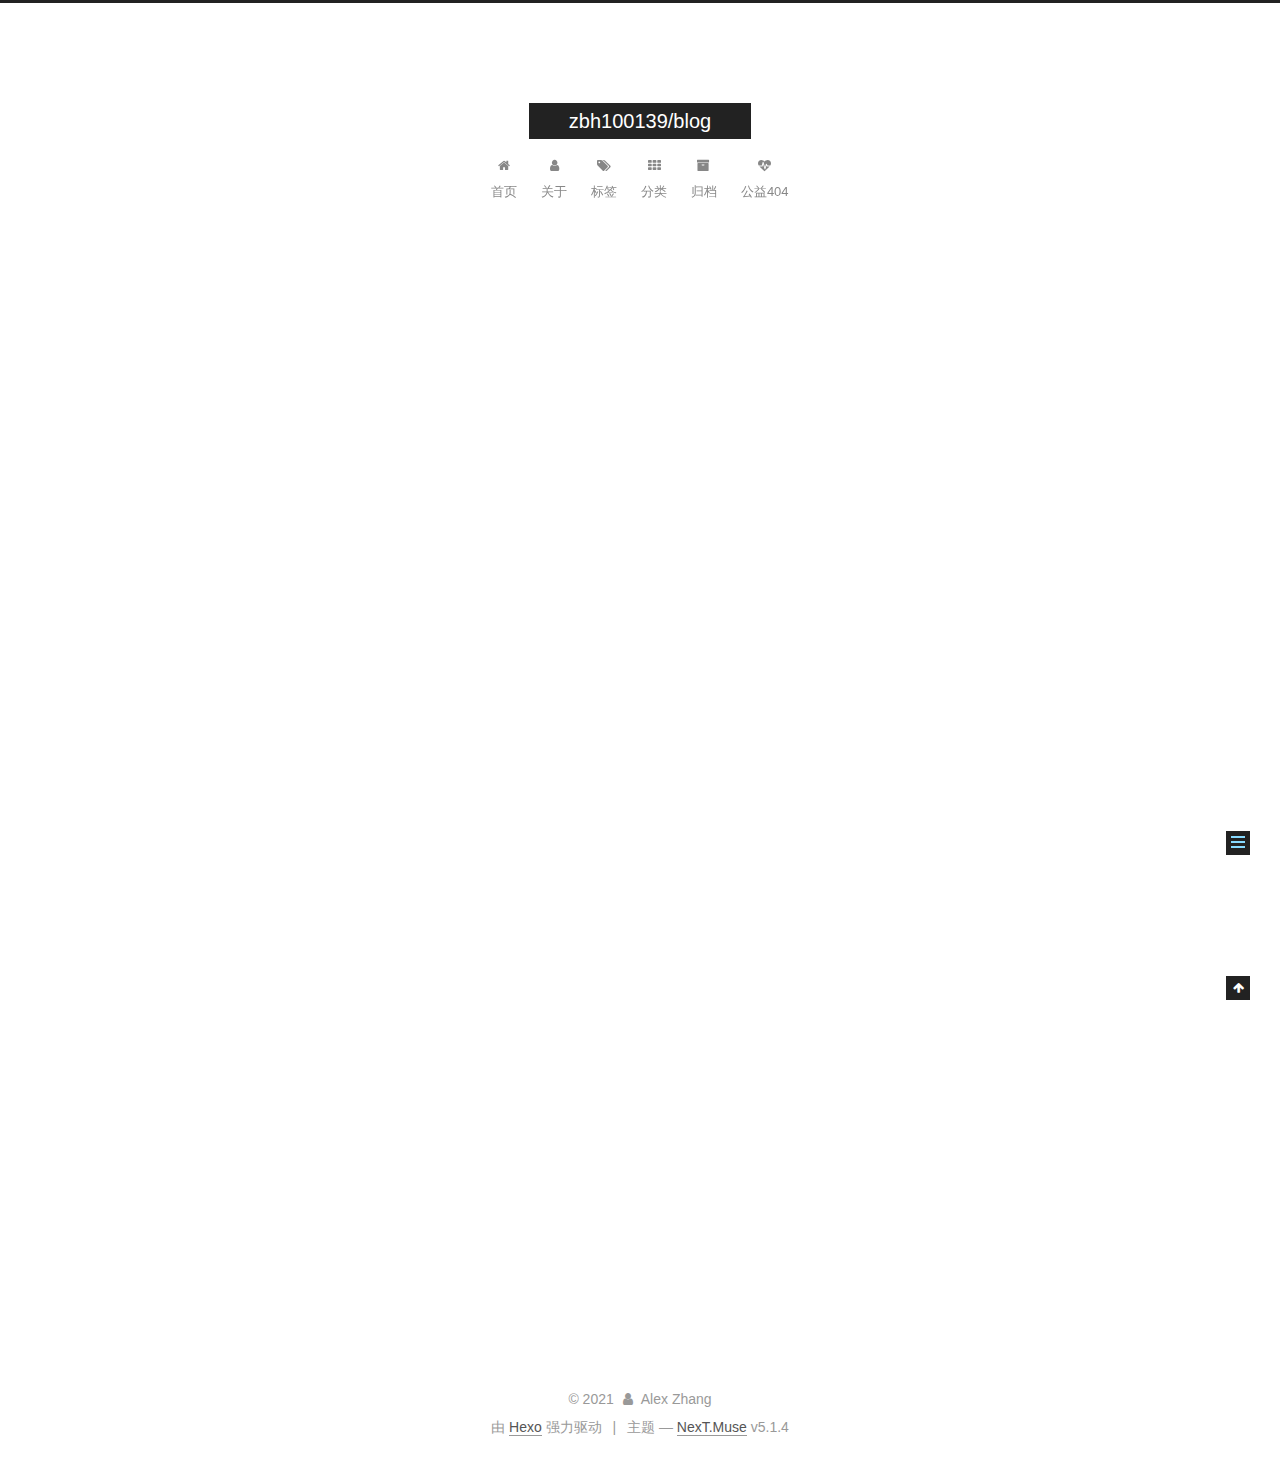
<file: 2021/05/03/hello-world/index.html>
<!DOCTYPE html>



  


<html class="theme-next muse use-motion" lang="zh-Hans">
<head>
  <meta charset="UTF-8"/>
<meta http-equiv="X-UA-Compatible" content="IE=edge" />
<meta name="viewport" content="width=device-width, initial-scale=1, maximum-scale=1"/>
<meta name="theme-color" content="#222">









<meta http-equiv="Cache-Control" content="no-transform" />
<meta http-equiv="Cache-Control" content="no-siteapp" />
















  
  
  <link href="/lib/fancybox/source/jquery.fancybox.css?v=2.1.5" rel="stylesheet" type="text/css" />







<link href="/lib/font-awesome/css/font-awesome.min.css?v=4.6.2" rel="stylesheet" type="text/css" />

<link href="/css/main.css?v=5.1.4" rel="stylesheet" type="text/css" />


  <link rel="apple-touch-icon" sizes="180x180" href="/images/apple-touch-icon-next.png?v=5.1.4">


  <link rel="icon" type="image/png" sizes="32x32" href="/images/favicon-32x32-next.png?v=5.1.4">


  <link rel="icon" type="image/png" sizes="16x16" href="/images/favicon-16x16-next.png?v=5.1.4">


  <link rel="mask-icon" href="/images/logo.svg?v=5.1.4" color="#222">





  <meta name="keywords" content="Hexo, NexT" />










<meta name="description" content="Welcome to Hexo! This is your very first post. Check documentation for more info. If you get any problems when using Hexo, you can find the answer in troubleshooting or you can ask me on GitHub. Quick">
<meta property="og:type" content="article">
<meta property="og:title" content="Hello World">
<meta property="og:url" content="http://example.com/2021/05/03/hello-world/index.html">
<meta property="og:site_name" content="zbh100139&#x2F;blog">
<meta property="og:description" content="Welcome to Hexo! This is your very first post. Check documentation for more info. If you get any problems when using Hexo, you can find the answer in troubleshooting or you can ask me on GitHub. Quick">
<meta property="og:locale">
<meta property="article:published_time" content="2021-05-03T12:40:01.433Z">
<meta property="article:modified_time" content="2021-05-03T12:40:01.433Z">
<meta property="article:author" content="Alex Zhang">
<meta name="twitter:card" content="summary">



<script type="text/javascript" id="hexo.configurations">
  var NexT = window.NexT || {};
  var CONFIG = {
    root: '',
    scheme: 'Muse',
    version: '5.1.4',
    sidebar: {"position":"left","display":"post","offset":12,"b2t":false,"scrollpercent":false,"onmobile":false},
    fancybox: true,
    tabs: true,
    motion: {"enable":true,"async":false,"transition":{"post_block":"fadeIn","post_header":"slideDownIn","post_body":"slideDownIn","coll_header":"slideLeftIn","sidebar":"slideUpIn"}},
    duoshuo: {
      userId: '0',
      author: '博主'
    },
    algolia: {
      applicationID: '',
      apiKey: '',
      indexName: '',
      hits: {"per_page":10},
      labels: {"input_placeholder":"Search for Posts","hits_empty":"We didn't find any results for the search: ${query}","hits_stats":"${hits} results found in ${time} ms"}
    }
  };
</script>



  <link rel="canonical" href="http://example.com/2021/05/03/hello-world/"/>





  <title>Hello World | zbh100139/blog</title>
  








<meta name="generator" content="Hexo 5.4.0"></head>

<body itemscope itemtype="http://schema.org/WebPage" lang="zh-Hans">

  
  
    
  

  <div class="container sidebar-position-left page-post-detail">
    <div class="headband"></div>

    <header id="header" class="header" itemscope itemtype="http://schema.org/WPHeader">
      <div class="header-inner"><div class="site-brand-wrapper">
  <div class="site-meta ">
    

    <div class="custom-logo-site-title">
      <a href="/"  class="brand" rel="start">
        <span class="logo-line-before"><i></i></span>
        <span class="site-title">zbh100139/blog</span>
        <span class="logo-line-after"><i></i></span>
      </a>
    </div>
      
        <p class="site-subtitle"></p>
      
  </div>

  <div class="site-nav-toggle">
    <button>
      <span class="btn-bar"></span>
      <span class="btn-bar"></span>
      <span class="btn-bar"></span>
    </button>
  </div>
</div>

<nav class="site-nav">
  

  
    <ul id="menu" class="menu">
      
        
        <li class="menu-item menu-item-home">
          <a href="/" rel="section">
            
              <i class="menu-item-icon fa fa-fw fa-home"></i> <br />
            
            首页
          </a>
        </li>
      
        
        <li class="menu-item menu-item-about">
          <a href="/about/" rel="section">
            
              <i class="menu-item-icon fa fa-fw fa-user"></i> <br />
            
            关于
          </a>
        </li>
      
        
        <li class="menu-item menu-item-tags">
          <a href="/tags/" rel="section">
            
              <i class="menu-item-icon fa fa-fw fa-tags"></i> <br />
            
            标签
          </a>
        </li>
      
        
        <li class="menu-item menu-item-categories">
          <a href="/categories/" rel="section">
            
              <i class="menu-item-icon fa fa-fw fa-th"></i> <br />
            
            分类
          </a>
        </li>
      
        
        <li class="menu-item menu-item-archives">
          <a href="/archives/" rel="section">
            
              <i class="menu-item-icon fa fa-fw fa-archive"></i> <br />
            
            归档
          </a>
        </li>
      
        
        <li class="menu-item menu-item-commonweal">
          <a href="/404/" rel="section">
            
              <i class="menu-item-icon fa fa-fw fa-heartbeat"></i> <br />
            
            公益404
          </a>
        </li>
      

      
    </ul>
  

  
</nav>



 </div>
    </header>

    <main id="main" class="main">
      <div class="main-inner">
        <div class="content-wrap">
          <div id="content" class="content">
            

  <div id="posts" class="posts-expand">
    

  

  
  
  

  <article class="post post-type-normal" itemscope itemtype="http://schema.org/Article">
  
  
  
  <div class="post-block">
    <link itemprop="mainEntityOfPage" href="http://example.com/2021/05/03/hello-world/">

    <span hidden itemprop="author" itemscope itemtype="http://schema.org/Person">
      <meta itemprop="name" content="">
      <meta itemprop="description" content="">
      <meta itemprop="image" content="/images/avatar.gif">
    </span>

    <span hidden itemprop="publisher" itemscope itemtype="http://schema.org/Organization">
      <meta itemprop="name" content="zbh100139/blog">
    </span>

    
      <header class="post-header">

        
        
          <h1 class="post-title" itemprop="name headline">Hello World</h1>
        

        <div class="post-meta">
          <span class="post-time">
            
              <span class="post-meta-item-icon">
                <i class="fa fa-calendar-o"></i>
              </span>
              
                <span class="post-meta-item-text">发表于</span>
              
              <time title="创建于" itemprop="dateCreated datePublished" datetime="2021-05-03T04:40:01-08:00">
                2021-05-03
              </time>
            

            

            
          </span>

          

          
            
          

          
          

          

          

          

        </div>
      </header>
    

    
    
    
    <div class="post-body" itemprop="articleBody">

      
      

      
        <p>Welcome to <a target="_blank" rel="noopener" href="https://hexo.io/">Hexo</a>! This is your very first post. Check <a target="_blank" rel="noopener" href="https://hexo.io/docs/">documentation</a> for more info. If you get any problems when using Hexo, you can find the answer in <a target="_blank" rel="noopener" href="https://hexo.io/docs/troubleshooting.html">troubleshooting</a> or you can ask me on <a target="_blank" rel="noopener" href="https://github.com/hexojs/hexo/issues">GitHub</a>.</p>
<h2 id="Quick-Start"><a href="#Quick-Start" class="headerlink" title="Quick Start"></a>Quick Start</h2><h3 id="Create-a-new-post"><a href="#Create-a-new-post" class="headerlink" title="Create a new post"></a>Create a new post</h3><figure class="highlight bash"><table><tr><td class="gutter"><pre><span class="line">1</span><br></pre></td><td class="code"><pre><span class="line">$ hexo new <span class="string">&quot;My New Post&quot;</span></span><br></pre></td></tr></table></figure>

<p>More info: <a target="_blank" rel="noopener" href="https://hexo.io/docs/writing.html">Writing</a></p>
<h3 id="Run-server"><a href="#Run-server" class="headerlink" title="Run server"></a>Run server</h3><figure class="highlight bash"><table><tr><td class="gutter"><pre><span class="line">1</span><br></pre></td><td class="code"><pre><span class="line">$ hexo server</span><br></pre></td></tr></table></figure>

<p>More info: <a target="_blank" rel="noopener" href="https://hexo.io/docs/server.html">Server</a></p>
<h3 id="Generate-static-files"><a href="#Generate-static-files" class="headerlink" title="Generate static files"></a>Generate static files</h3><figure class="highlight bash"><table><tr><td class="gutter"><pre><span class="line">1</span><br></pre></td><td class="code"><pre><span class="line">$ hexo generate</span><br></pre></td></tr></table></figure>

<p>More info: <a target="_blank" rel="noopener" href="https://hexo.io/docs/generating.html">Generating</a></p>
<h3 id="Deploy-to-remote-sites"><a href="#Deploy-to-remote-sites" class="headerlink" title="Deploy to remote sites"></a>Deploy to remote sites</h3><figure class="highlight bash"><table><tr><td class="gutter"><pre><span class="line">1</span><br></pre></td><td class="code"><pre><span class="line">$ hexo deploy</span><br></pre></td></tr></table></figure>

<p>More info: <a target="_blank" rel="noopener" href="https://hexo.io/docs/one-command-deployment.html">Deployment</a></p>

      
    </div>
    
    
    

    

    

    

    <footer class="post-footer">
      

      
      
      

      
        <div class="post-nav">
          <div class="post-nav-next post-nav-item">
            
          </div>

          <span class="post-nav-divider"></span>

          <div class="post-nav-prev post-nav-item">
            
              <a href="/2021/05/03/test/" rel="prev" title="搭建博客">
                搭建博客 <i class="fa fa-chevron-right"></i>
              </a>
            
          </div>
        </div>
      

      
      
    </footer>
  </div>
  
  
  
  </article>



    <div class="post-spread">
      
    </div>
  </div>


          </div>
          


          

  



        </div>
        
          
  
  <div class="sidebar-toggle">
    <div class="sidebar-toggle-line-wrap">
      <span class="sidebar-toggle-line sidebar-toggle-line-first"></span>
      <span class="sidebar-toggle-line sidebar-toggle-line-middle"></span>
      <span class="sidebar-toggle-line sidebar-toggle-line-last"></span>
    </div>
  </div>

  <aside id="sidebar" class="sidebar">
    
    <div class="sidebar-inner">

      

      
        <ul class="sidebar-nav motion-element">
          <li class="sidebar-nav-toc sidebar-nav-active" data-target="post-toc-wrap">
            文章目录
          </li>
          <li class="sidebar-nav-overview" data-target="site-overview-wrap">
            站点概览
          </li>
        </ul>
      

      <section class="site-overview-wrap sidebar-panel">
        <div class="site-overview">
          <div class="site-author motion-element" itemprop="author" itemscope itemtype="http://schema.org/Person">
            
              <p class="site-author-name" itemprop="name"></p>
              <p class="site-description motion-element" itemprop="description"></p>
          </div>

          <nav class="site-state motion-element">

            
              <div class="site-state-item site-state-posts">
              
                <a href="/archives/%7C%7C%20archive">
              
                  <span class="site-state-item-count">6</span>
                  <span class="site-state-item-name">日志</span>
                </a>
              </div>
            

            

            

          </nav>

          

          

          
          

          
          

          

        </div>
      </section>

      
      <!--noindex-->
        <section class="post-toc-wrap motion-element sidebar-panel sidebar-panel-active">
          <div class="post-toc">

            
              
            

            
              <div class="post-toc-content"><ol class="nav"><li class="nav-item nav-level-2"><a class="nav-link" href="#Quick-Start"><span class="nav-number">1.</span> <span class="nav-text">Quick Start</span></a><ol class="nav-child"><li class="nav-item nav-level-3"><a class="nav-link" href="#Create-a-new-post"><span class="nav-number">1.1.</span> <span class="nav-text">Create a new post</span></a></li><li class="nav-item nav-level-3"><a class="nav-link" href="#Run-server"><span class="nav-number">1.2.</span> <span class="nav-text">Run server</span></a></li><li class="nav-item nav-level-3"><a class="nav-link" href="#Generate-static-files"><span class="nav-number">1.3.</span> <span class="nav-text">Generate static files</span></a></li><li class="nav-item nav-level-3"><a class="nav-link" href="#Deploy-to-remote-sites"><span class="nav-number">1.4.</span> <span class="nav-text">Deploy to remote sites</span></a></li></ol></li></ol></div>
            

          </div>
        </section>
      <!--/noindex-->
      

      

    </div>
  </aside>


        
      </div>
    </main>

    <footer id="footer" class="footer">
      <div class="footer-inner">
        <div class="copyright">&copy; <span itemprop="copyrightYear">2021</span>
  <span class="with-love">
    <i class="fa fa-user"></i>
  </span>
  <span class="author" itemprop="copyrightHolder">Alex Zhang</span>

  
</div>


  <div class="powered-by">由 <a class="theme-link" target="_blank" href="https://hexo.io">Hexo</a> 强力驱动</div>



  <span class="post-meta-divider">|</span>



  <div class="theme-info">主题 &mdash; <a class="theme-link" target="_blank" href="https://github.com/iissnan/hexo-theme-next">NexT.Muse</a> v5.1.4</div>




        







        
      </div>
    </footer>

    
      <div class="back-to-top">
        <i class="fa fa-arrow-up"></i>
        
      </div>
    

    

  </div>

  

<script type="text/javascript">
  if (Object.prototype.toString.call(window.Promise) !== '[object Function]') {
    window.Promise = null;
  }
</script>









  












  
  
    <script type="text/javascript" src="/lib/jquery/index.js?v=2.1.3"></script>
  

  
  
    <script type="text/javascript" src="/lib/fastclick/lib/fastclick.min.js?v=1.0.6"></script>
  

  
  
    <script type="text/javascript" src="/lib/jquery_lazyload/jquery.lazyload.js?v=1.9.7"></script>
  

  
  
    <script type="text/javascript" src="/lib/velocity/velocity.min.js?v=1.2.1"></script>
  

  
  
    <script type="text/javascript" src="/lib/velocity/velocity.ui.min.js?v=1.2.1"></script>
  

  
  
    <script type="text/javascript" src="/lib/fancybox/source/jquery.fancybox.pack.js?v=2.1.5"></script>
  


  


  <script type="text/javascript" src="/js/src/utils.js?v=5.1.4"></script>

  <script type="text/javascript" src="/js/src/motion.js?v=5.1.4"></script>



  
  

  
  <script type="text/javascript" src="/js/src/scrollspy.js?v=5.1.4"></script>
<script type="text/javascript" src="/js/src/post-details.js?v=5.1.4"></script>



  


  <script type="text/javascript" src="/js/src/bootstrap.js?v=5.1.4"></script>



  


  




	





  





  












  





  

  

  

  
  

  

  

  

</body>
</html>
</file>
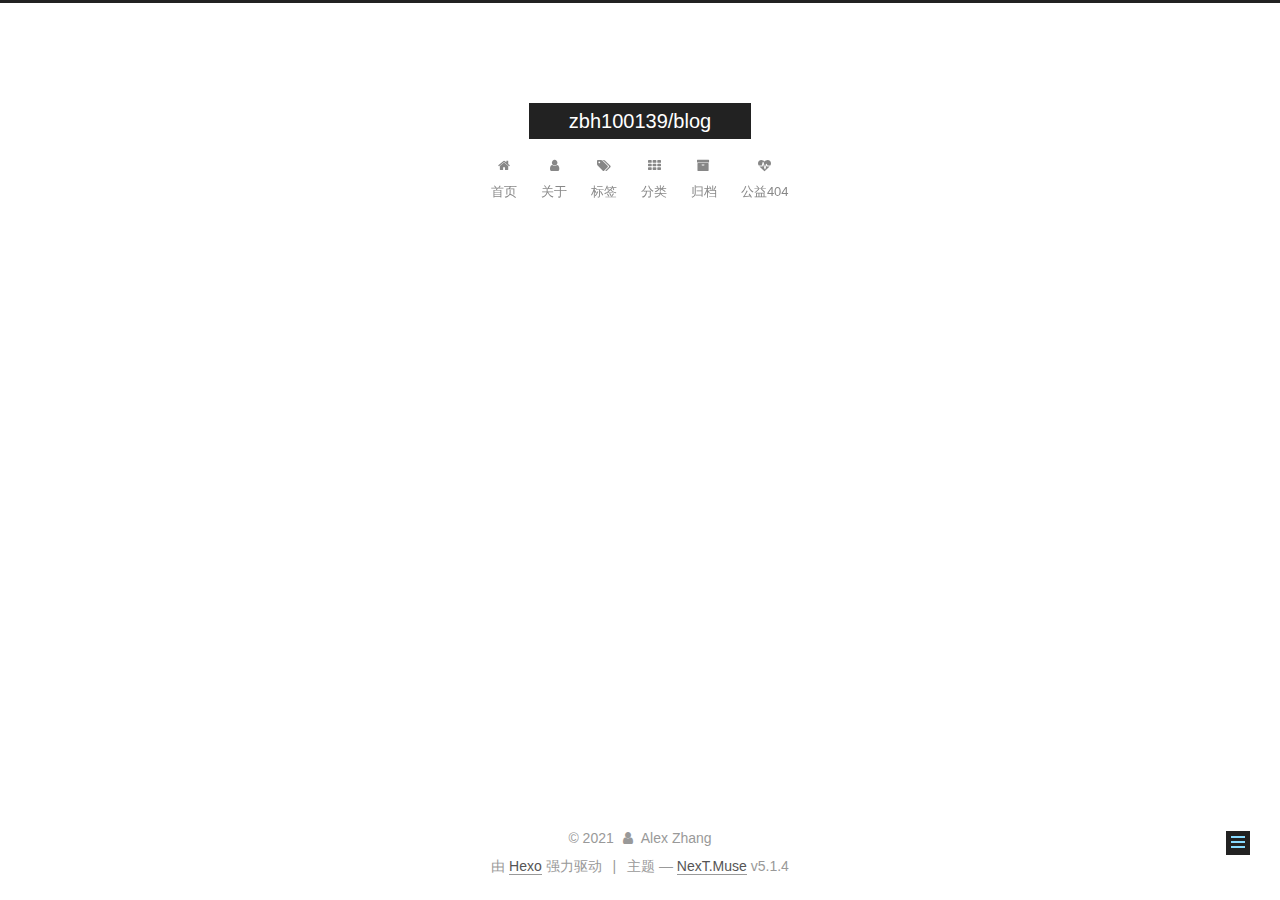
<file: 2021/05/03/test/index.html>
<!DOCTYPE html>



  


<html class="theme-next muse use-motion" lang="zh-Hans">
<head>
  <meta charset="UTF-8"/>
<meta http-equiv="X-UA-Compatible" content="IE=edge" />
<meta name="viewport" content="width=device-width, initial-scale=1, maximum-scale=1"/>
<meta name="theme-color" content="#222">









<meta http-equiv="Cache-Control" content="no-transform" />
<meta http-equiv="Cache-Control" content="no-siteapp" />
















  
  
  <link href="/lib/fancybox/source/jquery.fancybox.css?v=2.1.5" rel="stylesheet" type="text/css" />







<link href="/lib/font-awesome/css/font-awesome.min.css?v=4.6.2" rel="stylesheet" type="text/css" />

<link href="/css/main.css?v=5.1.4" rel="stylesheet" type="text/css" />


  <link rel="apple-touch-icon" sizes="180x180" href="/images/apple-touch-icon-next.png?v=5.1.4">


  <link rel="icon" type="image/png" sizes="32x32" href="/images/favicon-32x32-next.png?v=5.1.4">


  <link rel="icon" type="image/png" sizes="16x16" href="/images/favicon-16x16-next.png?v=5.1.4">


  <link rel="mask-icon" href="/images/logo.svg?v=5.1.4" color="#222">





  <meta name="keywords" content="Hexo, NexT" />










<meta name="description" content="之前就有搭一个个人博客的想法，但因为有各种各样的事情搁置了，趁着五一放假时间比较多，今天下午照着教程使用github+hexo把个人博客的基本框架搭起来，虽然页面还比较简陋，这个后面再慢慢完善，但基本的功能算是有了。以后我会在这里记录我的编程学习或者工作生活，不限制主题。">
<meta property="og:type" content="article">
<meta property="og:title" content="搭建博客">
<meta property="og:url" content="http://example.com/2021/05/03/test/index.html">
<meta property="og:site_name" content="zbh100139&#x2F;blog">
<meta property="og:description" content="之前就有搭一个个人博客的想法，但因为有各种各样的事情搁置了，趁着五一放假时间比较多，今天下午照着教程使用github+hexo把个人博客的基本框架搭起来，虽然页面还比较简陋，这个后面再慢慢完善，但基本的功能算是有了。以后我会在这里记录我的编程学习或者工作生活，不限制主题。">
<meta property="og:locale">
<meta property="article:published_time" content="2021-05-04T06:21:00.000Z">
<meta property="article:modified_time" content="2021-05-03T14:52:29.896Z">
<meta property="article:author" content="Alex Zhang">
<meta name="twitter:card" content="summary">



<script type="text/javascript" id="hexo.configurations">
  var NexT = window.NexT || {};
  var CONFIG = {
    root: '',
    scheme: 'Muse',
    version: '5.1.4',
    sidebar: {"position":"left","display":"post","offset":12,"b2t":false,"scrollpercent":false,"onmobile":false},
    fancybox: true,
    tabs: true,
    motion: {"enable":true,"async":false,"transition":{"post_block":"fadeIn","post_header":"slideDownIn","post_body":"slideDownIn","coll_header":"slideLeftIn","sidebar":"slideUpIn"}},
    duoshuo: {
      userId: '0',
      author: '博主'
    },
    algolia: {
      applicationID: '',
      apiKey: '',
      indexName: '',
      hits: {"per_page":10},
      labels: {"input_placeholder":"Search for Posts","hits_empty":"We didn't find any results for the search: ${query}","hits_stats":"${hits} results found in ${time} ms"}
    }
  };
</script>



  <link rel="canonical" href="http://example.com/2021/05/03/test/"/>





  <title>搭建博客 | zbh100139/blog</title>
  








<meta name="generator" content="Hexo 5.4.0"></head>

<body itemscope itemtype="http://schema.org/WebPage" lang="zh-Hans">

  
  
    
  

  <div class="container sidebar-position-left page-post-detail">
    <div class="headband"></div>

    <header id="header" class="header" itemscope itemtype="http://schema.org/WPHeader">
      <div class="header-inner"><div class="site-brand-wrapper">
  <div class="site-meta ">
    

    <div class="custom-logo-site-title">
      <a href="/"  class="brand" rel="start">
        <span class="logo-line-before"><i></i></span>
        <span class="site-title">zbh100139/blog</span>
        <span class="logo-line-after"><i></i></span>
      </a>
    </div>
      
        <p class="site-subtitle"></p>
      
  </div>

  <div class="site-nav-toggle">
    <button>
      <span class="btn-bar"></span>
      <span class="btn-bar"></span>
      <span class="btn-bar"></span>
    </button>
  </div>
</div>

<nav class="site-nav">
  

  
    <ul id="menu" class="menu">
      
        
        <li class="menu-item menu-item-home">
          <a href="/" rel="section">
            
              <i class="menu-item-icon fa fa-fw fa-home"></i> <br />
            
            首页
          </a>
        </li>
      
        
        <li class="menu-item menu-item-about">
          <a href="/about/" rel="section">
            
              <i class="menu-item-icon fa fa-fw fa-user"></i> <br />
            
            关于
          </a>
        </li>
      
        
        <li class="menu-item menu-item-tags">
          <a href="/tags/" rel="section">
            
              <i class="menu-item-icon fa fa-fw fa-tags"></i> <br />
            
            标签
          </a>
        </li>
      
        
        <li class="menu-item menu-item-categories">
          <a href="/categories/" rel="section">
            
              <i class="menu-item-icon fa fa-fw fa-th"></i> <br />
            
            分类
          </a>
        </li>
      
        
        <li class="menu-item menu-item-archives">
          <a href="/archives/" rel="section">
            
              <i class="menu-item-icon fa fa-fw fa-archive"></i> <br />
            
            归档
          </a>
        </li>
      
        
        <li class="menu-item menu-item-commonweal">
          <a href="/404/" rel="section">
            
              <i class="menu-item-icon fa fa-fw fa-heartbeat"></i> <br />
            
            公益404
          </a>
        </li>
      

      
    </ul>
  

  
</nav>



 </div>
    </header>

    <main id="main" class="main">
      <div class="main-inner">
        <div class="content-wrap">
          <div id="content" class="content">
            

  <div id="posts" class="posts-expand">
    

  

  
  
  

  <article class="post post-type-normal" itemscope itemtype="http://schema.org/Article">
  
  
  
  <div class="post-block">
    <link itemprop="mainEntityOfPage" href="http://example.com/2021/05/03/test/">

    <span hidden itemprop="author" itemscope itemtype="http://schema.org/Person">
      <meta itemprop="name" content="">
      <meta itemprop="description" content="">
      <meta itemprop="image" content="/images/avatar.gif">
    </span>

    <span hidden itemprop="publisher" itemscope itemtype="http://schema.org/Organization">
      <meta itemprop="name" content="zbh100139/blog">
    </span>

    
      <header class="post-header">

        
        
          <h1 class="post-title" itemprop="name headline">搭建博客</h1>
        

        <div class="post-meta">
          <span class="post-time">
            
              <span class="post-meta-item-icon">
                <i class="fa fa-calendar-o"></i>
              </span>
              
                <span class="post-meta-item-text">发表于</span>
              
              <time title="创建于" itemprop="dateCreated datePublished" datetime="2021-05-03T22:21:00-08:00">
                2021-05-03
              </time>
            

            

            
          </span>

          

          
            
          

          
          

          

          

          

        </div>
      </header>
    

    
    
    
    <div class="post-body" itemprop="articleBody">

      
      

      
        <p>之前就有搭一个个人博客的想法，但因为有各种各样的事情搁置了，趁着五一放假时间比较多，今天下午照着教程使用github+hexo把个人博客的基本框架搭起来，虽然页面还比较简陋，这个后面再慢慢完善，但基本的功能算是有了。以后我会在这里记录我的编程学习或者工作生活，不限制主题。</p>

      
    </div>
    
    
    

    

    

    

    <footer class="post-footer">
      

      
      
      

      
        <div class="post-nav">
          <div class="post-nav-next post-nav-item">
            
              <a href="/2021/05/03/hello-world/" rel="next" title="Hello World">
                <i class="fa fa-chevron-left"></i> Hello World
              </a>
            
          </div>

          <span class="post-nav-divider"></span>

          <div class="post-nav-prev post-nav-item">
            
              <a href="/2021/05/03/android-learning/" rel="prev" title="安卓学习">
                安卓学习 <i class="fa fa-chevron-right"></i>
              </a>
            
          </div>
        </div>
      

      
      
    </footer>
  </div>
  
  
  
  </article>



    <div class="post-spread">
      
    </div>
  </div>


          </div>
          


          

  



        </div>
        
          
  
  <div class="sidebar-toggle">
    <div class="sidebar-toggle-line-wrap">
      <span class="sidebar-toggle-line sidebar-toggle-line-first"></span>
      <span class="sidebar-toggle-line sidebar-toggle-line-middle"></span>
      <span class="sidebar-toggle-line sidebar-toggle-line-last"></span>
    </div>
  </div>

  <aside id="sidebar" class="sidebar">
    
    <div class="sidebar-inner">

      

      

      <section class="site-overview-wrap sidebar-panel sidebar-panel-active">
        <div class="site-overview">
          <div class="site-author motion-element" itemprop="author" itemscope itemtype="http://schema.org/Person">
            
              <p class="site-author-name" itemprop="name"></p>
              <p class="site-description motion-element" itemprop="description"></p>
          </div>

          <nav class="site-state motion-element">

            
              <div class="site-state-item site-state-posts">
              
                <a href="/archives/%7C%7C%20archive">
              
                  <span class="site-state-item-count">6</span>
                  <span class="site-state-item-name">日志</span>
                </a>
              </div>
            

            

            

          </nav>

          

          

          
          

          
          

          

        </div>
      </section>

      

      

    </div>
  </aside>


        
      </div>
    </main>

    <footer id="footer" class="footer">
      <div class="footer-inner">
        <div class="copyright">&copy; <span itemprop="copyrightYear">2021</span>
  <span class="with-love">
    <i class="fa fa-user"></i>
  </span>
  <span class="author" itemprop="copyrightHolder">Alex Zhang</span>

  
</div>


  <div class="powered-by">由 <a class="theme-link" target="_blank" href="https://hexo.io">Hexo</a> 强力驱动</div>



  <span class="post-meta-divider">|</span>



  <div class="theme-info">主题 &mdash; <a class="theme-link" target="_blank" href="https://github.com/iissnan/hexo-theme-next">NexT.Muse</a> v5.1.4</div>




        







        
      </div>
    </footer>

    
      <div class="back-to-top">
        <i class="fa fa-arrow-up"></i>
        
      </div>
    

    

  </div>

  

<script type="text/javascript">
  if (Object.prototype.toString.call(window.Promise) !== '[object Function]') {
    window.Promise = null;
  }
</script>









  












  
  
    <script type="text/javascript" src="/lib/jquery/index.js?v=2.1.3"></script>
  

  
  
    <script type="text/javascript" src="/lib/fastclick/lib/fastclick.min.js?v=1.0.6"></script>
  

  
  
    <script type="text/javascript" src="/lib/jquery_lazyload/jquery.lazyload.js?v=1.9.7"></script>
  

  
  
    <script type="text/javascript" src="/lib/velocity/velocity.min.js?v=1.2.1"></script>
  

  
  
    <script type="text/javascript" src="/lib/velocity/velocity.ui.min.js?v=1.2.1"></script>
  

  
  
    <script type="text/javascript" src="/lib/fancybox/source/jquery.fancybox.pack.js?v=2.1.5"></script>
  


  


  <script type="text/javascript" src="/js/src/utils.js?v=5.1.4"></script>

  <script type="text/javascript" src="/js/src/motion.js?v=5.1.4"></script>



  
  

  
  <script type="text/javascript" src="/js/src/scrollspy.js?v=5.1.4"></script>
<script type="text/javascript" src="/js/src/post-details.js?v=5.1.4"></script>



  


  <script type="text/javascript" src="/js/src/bootstrap.js?v=5.1.4"></script>



  


  




	





  





  












  





  

  

  

  
  

  

  

  

</body>
</html>
</file>
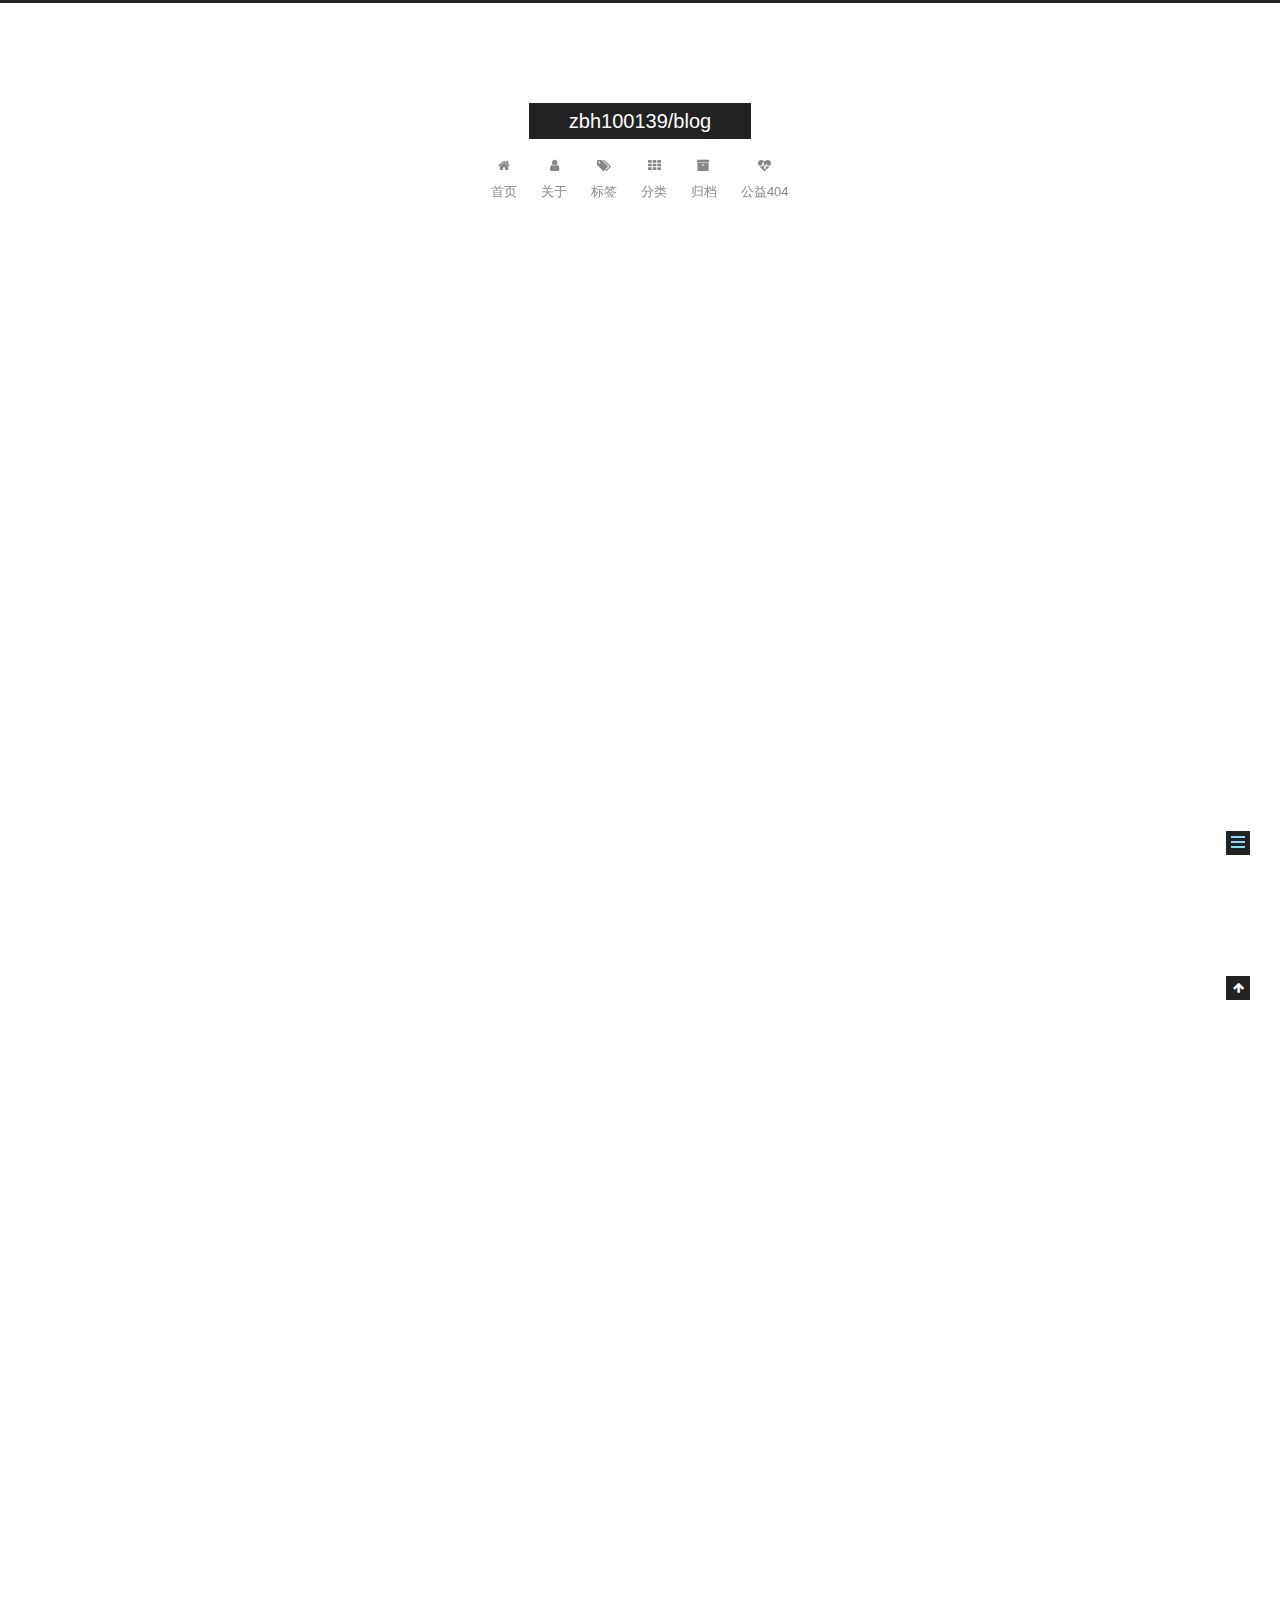
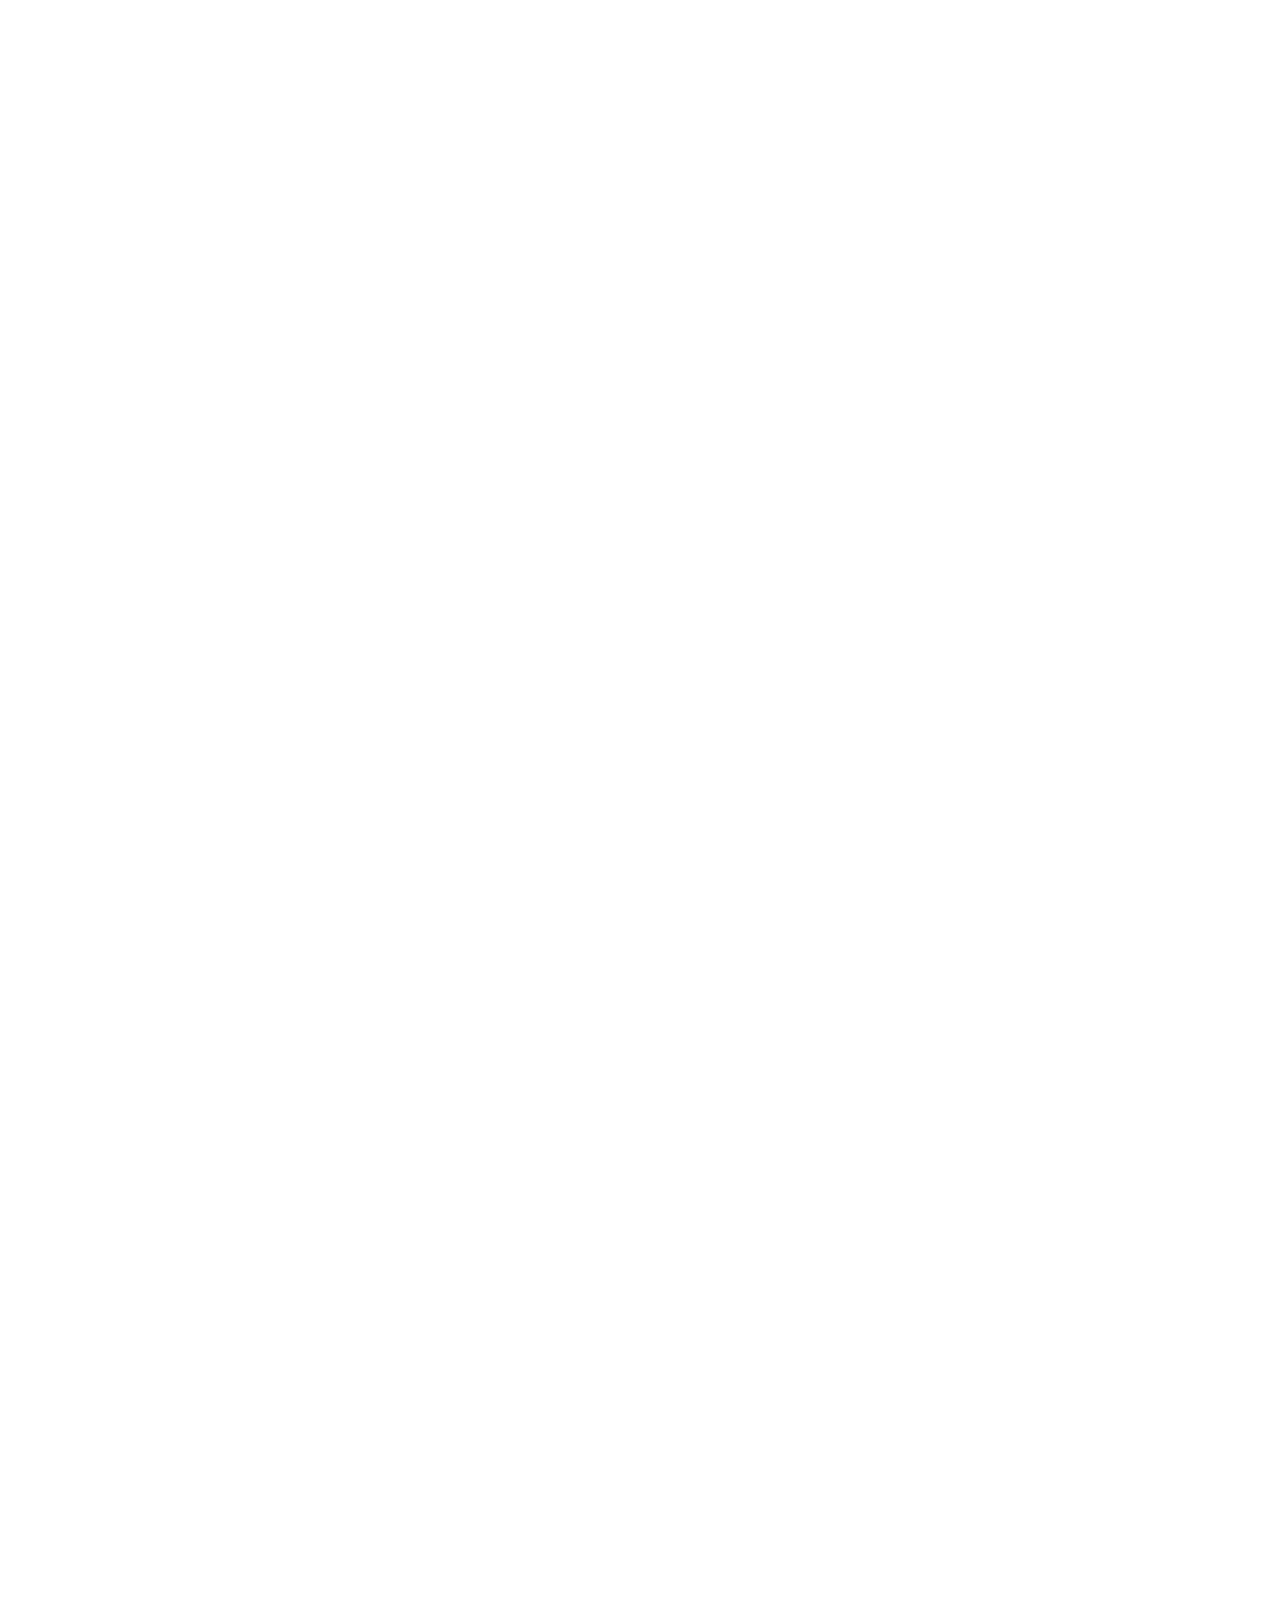
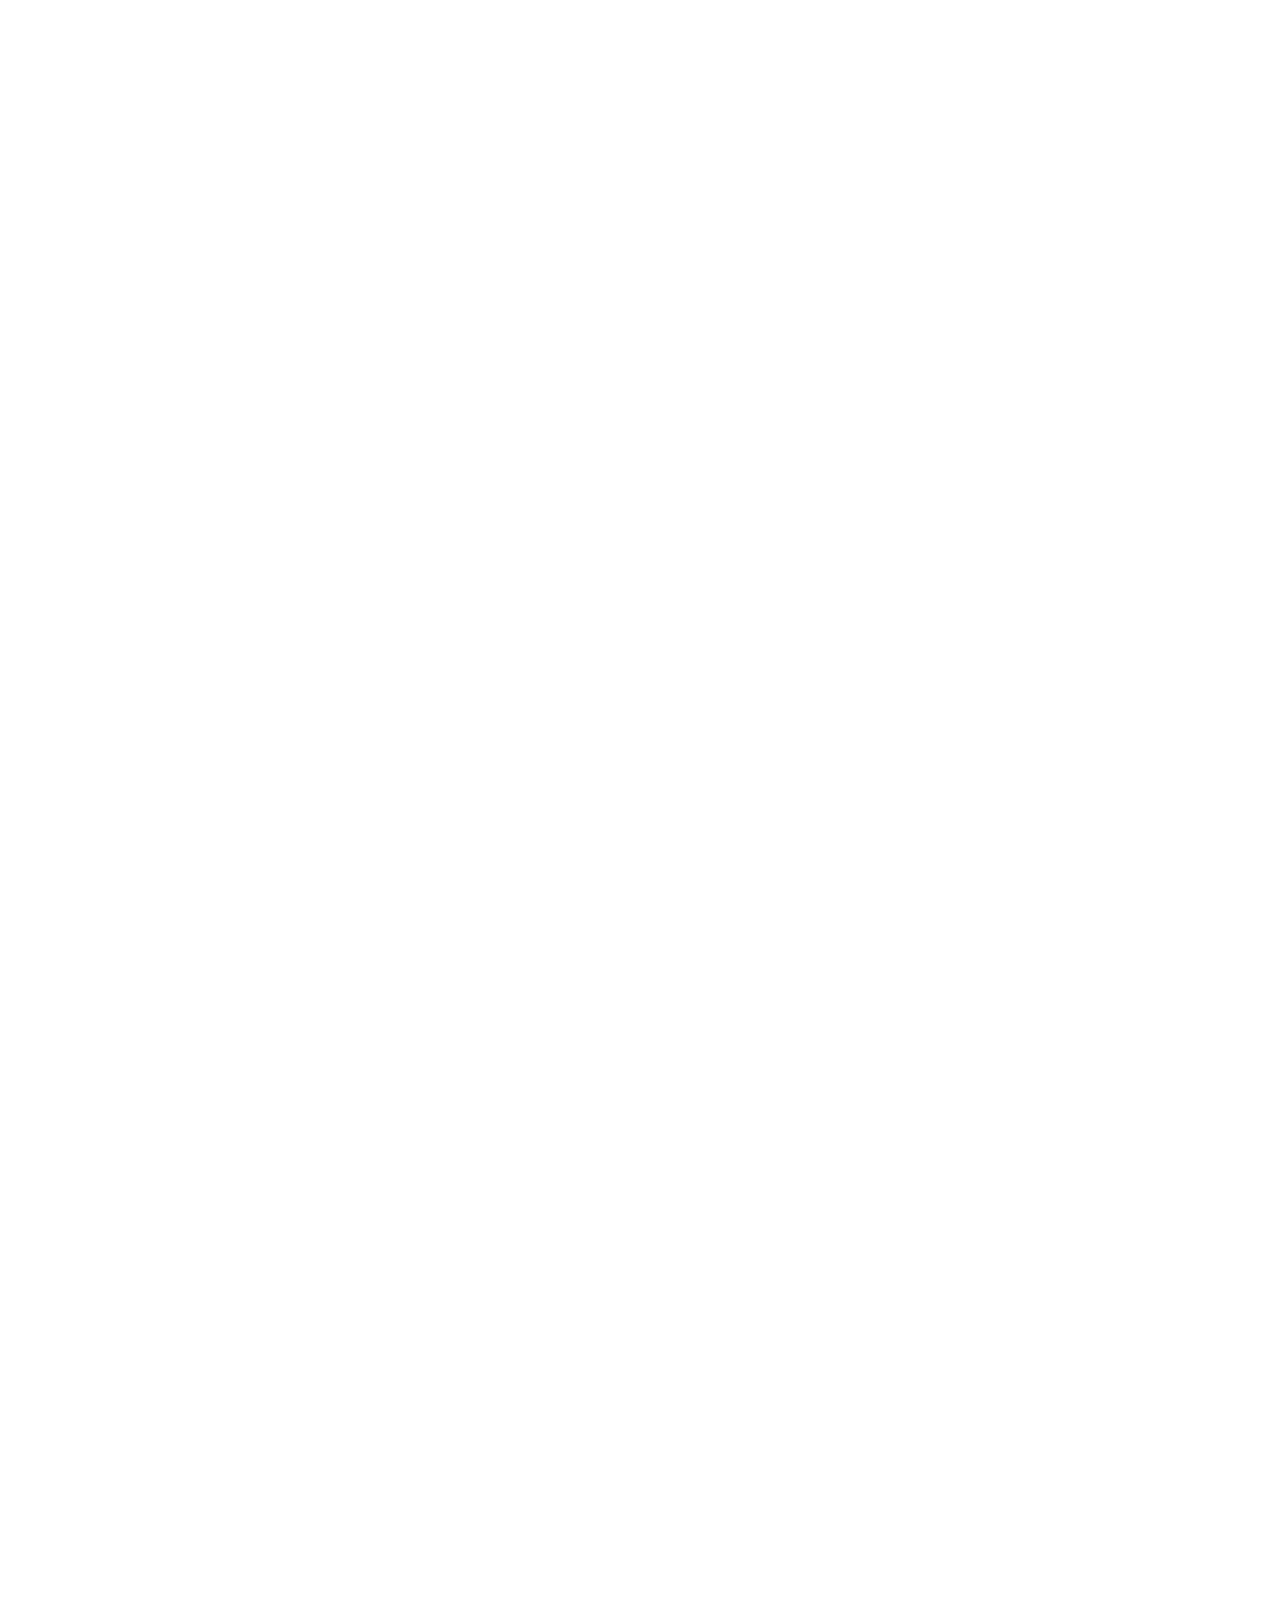
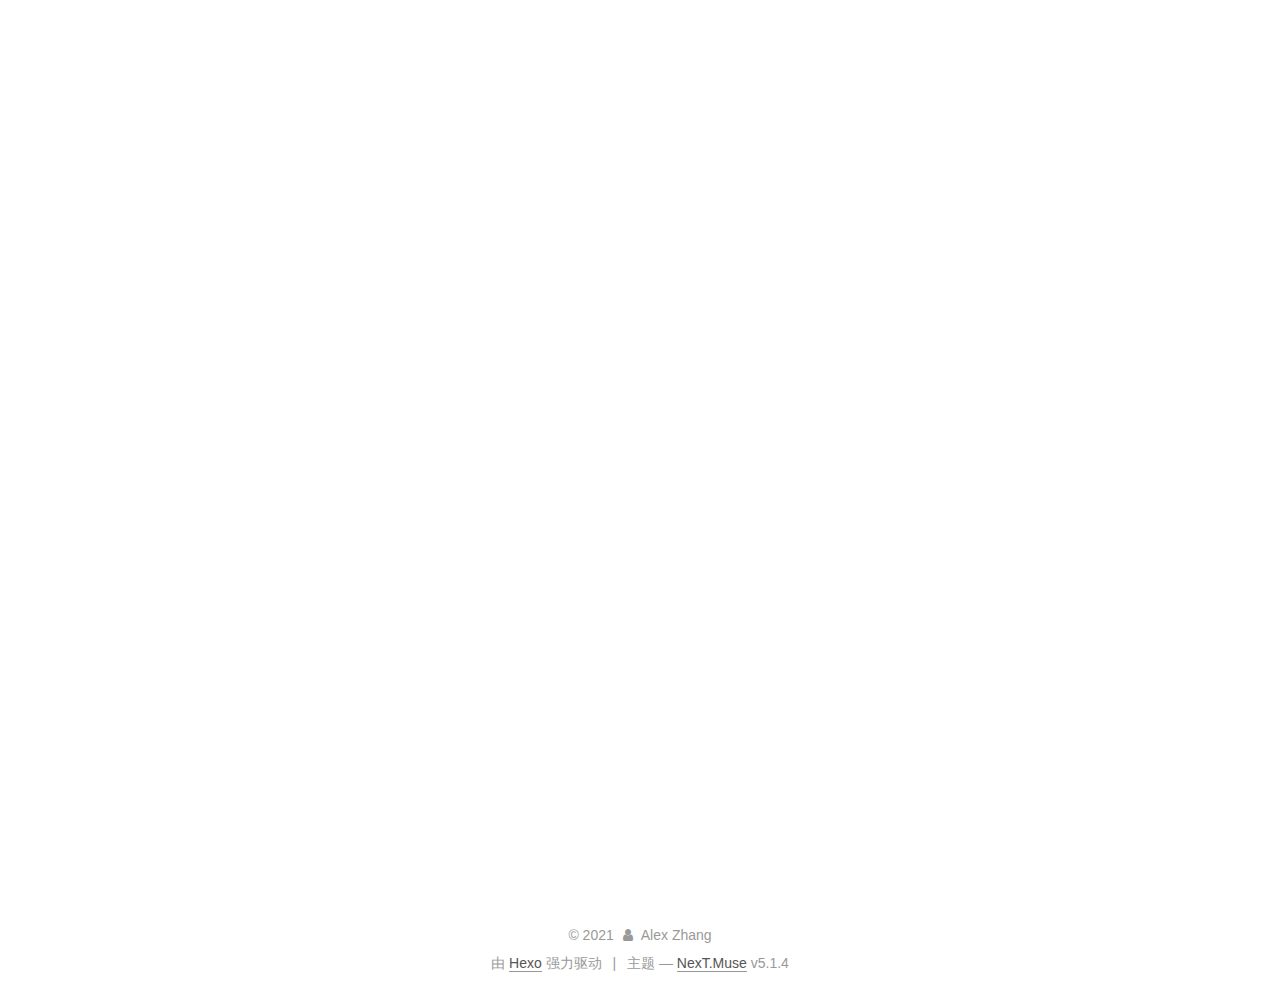
<file: 2021/05/10/vscode-use/index.html>
<!DOCTYPE html>



  


<html class="theme-next muse use-motion" lang="zh-Hans">
<head>
  <meta charset="UTF-8"/>
<meta http-equiv="X-UA-Compatible" content="IE=edge" />
<meta name="viewport" content="width=device-width, initial-scale=1, maximum-scale=1"/>
<meta name="theme-color" content="#222">









<meta http-equiv="Cache-Control" content="no-transform" />
<meta http-equiv="Cache-Control" content="no-siteapp" />
















  
  
  <link href="/lib/fancybox/source/jquery.fancybox.css?v=2.1.5" rel="stylesheet" type="text/css" />







<link href="/lib/font-awesome/css/font-awesome.min.css?v=4.6.2" rel="stylesheet" type="text/css" />

<link href="/css/main.css?v=5.1.4" rel="stylesheet" type="text/css" />


  <link rel="apple-touch-icon" sizes="180x180" href="/images/apple-touch-icon-next.png?v=5.1.4">


  <link rel="icon" type="image/png" sizes="32x32" href="/images/favicon-32x32-next.png?v=5.1.4">


  <link rel="icon" type="image/png" sizes="16x16" href="/images/favicon-16x16-next.png?v=5.1.4">


  <link rel="mask-icon" href="/images/logo.svg?v=5.1.4" color="#222">





  <meta name="keywords" content="Hexo, NexT" />










<meta name="description" content="Visual Studio Code VS Code，全称Visual Studio Code, 是一款开源的、免费的、跨平台的、高性能的、轻量级的代码代码编辑器，而非IDE，但VS Code又比一般的编辑器功能丰富，可以理解：VS Code的体量介于编辑器和IDE间。 VS Code的特点 ​    让开发者在编辑器里有IDE那样的开发体验，如代码的智能提示、语法检查、图形化的调试工具、插件扩展">
<meta property="og:type" content="article">
<meta property="og:title" content="VS Code 使用">
<meta property="og:url" content="http://example.com/2021/05/10/vscode-use/index.html">
<meta property="og:site_name" content="zbh100139&#x2F;blog">
<meta property="og:description" content="Visual Studio Code VS Code，全称Visual Studio Code, 是一款开源的、免费的、跨平台的、高性能的、轻量级的代码代码编辑器，而非IDE，但VS Code又比一般的编辑器功能丰富，可以理解：VS Code的体量介于编辑器和IDE间。 VS Code的特点 ​    让开发者在编辑器里有IDE那样的开发体验，如代码的智能提示、语法检查、图形化的调试工具、插件扩展">
<meta property="og:locale">
<meta property="og:image" content="http://example.com/2021/05/10/vscode-use/keyword.png">
<meta property="article:published_time" content="2021-05-11T07:01:45.000Z">
<meta property="article:modified_time" content="2021-05-14T11:36:33.516Z">
<meta property="article:author" content="Alex Zhang">
<meta name="twitter:card" content="summary">
<meta name="twitter:image" content="http://example.com/2021/05/10/vscode-use/keyword.png">



<script type="text/javascript" id="hexo.configurations">
  var NexT = window.NexT || {};
  var CONFIG = {
    root: '',
    scheme: 'Muse',
    version: '5.1.4',
    sidebar: {"position":"left","display":"post","offset":12,"b2t":false,"scrollpercent":false,"onmobile":false},
    fancybox: true,
    tabs: true,
    motion: {"enable":true,"async":false,"transition":{"post_block":"fadeIn","post_header":"slideDownIn","post_body":"slideDownIn","coll_header":"slideLeftIn","sidebar":"slideUpIn"}},
    duoshuo: {
      userId: '0',
      author: '博主'
    },
    algolia: {
      applicationID: '',
      apiKey: '',
      indexName: '',
      hits: {"per_page":10},
      labels: {"input_placeholder":"Search for Posts","hits_empty":"We didn't find any results for the search: ${query}","hits_stats":"${hits} results found in ${time} ms"}
    }
  };
</script>



  <link rel="canonical" href="http://example.com/2021/05/10/vscode-use/"/>





  <title>VS Code 使用 | zbh100139/blog</title>
  








<meta name="generator" content="Hexo 5.4.0"></head>

<body itemscope itemtype="http://schema.org/WebPage" lang="zh-Hans">

  
  
    
  

  <div class="container sidebar-position-left page-post-detail">
    <div class="headband"></div>

    <header id="header" class="header" itemscope itemtype="http://schema.org/WPHeader">
      <div class="header-inner"><div class="site-brand-wrapper">
  <div class="site-meta ">
    

    <div class="custom-logo-site-title">
      <a href="/"  class="brand" rel="start">
        <span class="logo-line-before"><i></i></span>
        <span class="site-title">zbh100139/blog</span>
        <span class="logo-line-after"><i></i></span>
      </a>
    </div>
      
        <p class="site-subtitle"></p>
      
  </div>

  <div class="site-nav-toggle">
    <button>
      <span class="btn-bar"></span>
      <span class="btn-bar"></span>
      <span class="btn-bar"></span>
    </button>
  </div>
</div>

<nav class="site-nav">
  

  
    <ul id="menu" class="menu">
      
        
        <li class="menu-item menu-item-home">
          <a href="/" rel="section">
            
              <i class="menu-item-icon fa fa-fw fa-home"></i> <br />
            
            首页
          </a>
        </li>
      
        
        <li class="menu-item menu-item-about">
          <a href="/about/" rel="section">
            
              <i class="menu-item-icon fa fa-fw fa-user"></i> <br />
            
            关于
          </a>
        </li>
      
        
        <li class="menu-item menu-item-tags">
          <a href="/tags/" rel="section">
            
              <i class="menu-item-icon fa fa-fw fa-tags"></i> <br />
            
            标签
          </a>
        </li>
      
        
        <li class="menu-item menu-item-categories">
          <a href="/categories/" rel="section">
            
              <i class="menu-item-icon fa fa-fw fa-th"></i> <br />
            
            分类
          </a>
        </li>
      
        
        <li class="menu-item menu-item-archives">
          <a href="/archives/" rel="section">
            
              <i class="menu-item-icon fa fa-fw fa-archive"></i> <br />
            
            归档
          </a>
        </li>
      
        
        <li class="menu-item menu-item-commonweal">
          <a href="/404/" rel="section">
            
              <i class="menu-item-icon fa fa-fw fa-heartbeat"></i> <br />
            
            公益404
          </a>
        </li>
      

      
    </ul>
  

  
</nav>



 </div>
    </header>

    <main id="main" class="main">
      <div class="main-inner">
        <div class="content-wrap">
          <div id="content" class="content">
            

  <div id="posts" class="posts-expand">
    

  

  
  
  

  <article class="post post-type-normal" itemscope itemtype="http://schema.org/Article">
  
  
  
  <div class="post-block">
    <link itemprop="mainEntityOfPage" href="http://example.com/2021/05/10/vscode-use/">

    <span hidden itemprop="author" itemscope itemtype="http://schema.org/Person">
      <meta itemprop="name" content="">
      <meta itemprop="description" content="">
      <meta itemprop="image" content="/images/avatar.gif">
    </span>

    <span hidden itemprop="publisher" itemscope itemtype="http://schema.org/Organization">
      <meta itemprop="name" content="zbh100139/blog">
    </span>

    
      <header class="post-header">

        
        
          <h1 class="post-title" itemprop="name headline">VS Code 使用</h1>
        

        <div class="post-meta">
          <span class="post-time">
            
              <span class="post-meta-item-icon">
                <i class="fa fa-calendar-o"></i>
              </span>
              
                <span class="post-meta-item-text">发表于</span>
              
              <time title="创建于" itemprop="dateCreated datePublished" datetime="2021-05-10T23:01:45-08:00">
                2021-05-10
              </time>
            

            

            
          </span>

          

          
            
          

          
          

          

          

          

        </div>
      </header>
    

    
    
    
    <div class="post-body" itemprop="articleBody">

      
      

      
        <h3 id="Visual-Studio-Code"><a href="#Visual-Studio-Code" class="headerlink" title="Visual Studio Code"></a><strong>Visual Studio Code</strong></h3><p> VS Code，全称Visual Studio Code, 是一款开源的、免费的、跨平台的、高性能的、轻量级的代码代码<strong>编辑器</strong>，而非IDE，但VS Code又比一般的编辑器功能丰富，可以理解：VS Code的体量介于编辑器和IDE间。</p>
<h3 id="VS-Code的特点"><a href="#VS-Code的特点" class="headerlink" title="VS Code的特点"></a><strong>VS Code的特点</strong></h3><ul>
<li><p>​    让开发者在编辑器里有IDE那样的开发体验，如代码的智能提示、语法检查、图形化的调试工具、插件扩展、版本管理</p>
</li>
<li><p>跨平台支持MacOS、Windows和Linux等多个平台</p>
</li>
<li><p>VS Code的源代码及MIT协议开源</p>
</li>
<li><p>支持第三方插件，生态系统完善</p>
</li>
<li><p>VS Code自带JavaScript、TypeScript和Node.js的支持，其它的语言也可以通过安装相应的扩展包插件，达到智能提示的效果</p>
<h3 id="VS-Code快捷键"><a href="#VS-Code快捷键" class="headerlink" title="VS Code快捷键"></a><strong>VS Code快捷键</strong></h3><h4 id="1、工作区快捷键"><a href="#1、工作区快捷键" class="headerlink" title="1、工作区快捷键"></a>1、工作区快捷键</h4><table>
<thead>
<tr>
<th>Win快捷键</th>
<th align="left">作用</th>
</tr>
</thead>
<tbody><tr>
<td>Ctrl+Shift+P</td>
<td align="left">显示命令面板</td>
</tr>
<tr>
<td>Ctrl+B</td>
<td align="left">显示/隐藏侧边栏</td>
</tr>
<tr>
<td>Ctrl+\</td>
<td align="left">创建多个编辑器【抄代码利器】</td>
</tr>
<tr>
<td>Ctrl+Alt+左右方向键</td>
<td align="left">将当前文件移动\移回到新建\原来的编辑器</td>
</tr>
<tr>
<td>Ctrl+1、2</td>
<td align="left">聚焦到第1、2个编辑器【作用同上】</td>
</tr>
<tr>
<td>Ctrl + -     Ctrl + +</td>
<td align="left">将工作区放大/缩小</td>
</tr>
<tr>
<td>Ctrl+ J</td>
<td align="left">显示/隐藏下方控制台</td>
</tr>
<tr>
<td>Ctrl+Shift+N</td>
<td align="left">重新开一个VS Code的窗口</td>
</tr>
<tr>
<td>Ctrl+Shift+W</td>
<td align="left">关闭VS Code当前的窗口</td>
</tr>
<tr>
<td>Ctrl+N</td>
<td align="left">新建文件</td>
</tr>
<tr>
<td>Ctrl+W</td>
<td align="left">关闭当前文件</td>
</tr>
</tbody></table>
<h4 id="2、跳转操作"><a href="#2、跳转操作" class="headerlink" title="2、跳转操作"></a>2、跳转操作</h4><table>
<thead>
<tr>
<th>Win快捷键</th>
<th>作用</th>
</tr>
</thead>
<tbody><tr>
<td>Ctrl + Pagedown/Pageup</td>
<td>在已打开的多个文件之间进行切换</td>
</tr>
<tr>
<td>Ctrl+ Tab</td>
<td>在已打开的多个文件之间进行跳转</td>
</tr>
<tr>
<td>Ctrl+Shift+O</td>
<td>在当前文件的各种方法之间进行跳转</td>
</tr>
<tr>
<td>Ctrl+G</td>
<td>跳转到指定行</td>
</tr>
<tr>
<td>Ctrl+Shift+\</td>
<td>跳转到相匹配的括号</td>
</tr>
</tbody></table>
<h4 id="3、移动光标"><a href="#3、移动光标" class="headerlink" title="3、移动光标"></a>3、移动光标</h4><table>
<thead>
<tr>
<th>Win快捷键</th>
<th>作用</th>
</tr>
</thead>
<tbody><tr>
<td>Ctrl+左右方向键</td>
<td>在单词之间进行移动光标</td>
</tr>
<tr>
<td>Ctrl + Home</td>
<td>将光标定位到文章的第一行</td>
</tr>
<tr>
<td>Ctrl + End</td>
<td>将光标定位到文章的最后一行</td>
</tr>
</tbody></table>
<h4 id="4、编辑操作"><a href="#4、编辑操作" class="headerlink" title="4、编辑操作"></a>4、编辑操作</h4><table>
<thead>
<tr>
<th>Win快捷键</th>
<th>作用</th>
</tr>
</thead>
<tbody><tr>
<td>Ctrl+Enter</td>
<td>在当前行的下方新增一行，然后跳至该行</td>
</tr>
<tr>
<td>Ctrl+Shift+Enter</td>
<td>在当前行的上方新增一行，然后跳至该行</td>
</tr>
<tr>
<td>Alt + ↑</td>
<td>将当前行或者选定的代码向上移动</td>
</tr>
<tr>
<td>Alt + ↓</td>
<td>将当前或者选定的行代码向下移动</td>
</tr>
<tr>
<td>Alt + Shift + ↑</td>
<td>将当前行或者选定的代码向上复制</td>
</tr>
<tr>
<td>Alt + Shift + ↓</td>
<td>将当前行或者选定的代码向下复制</td>
</tr>
</tbody></table>
<h4 id="5、多光标编辑"><a href="#5、多光标编辑" class="headerlink" title="5、多光标编辑"></a>5、多光标编辑</h4><table>
<thead>
<tr>
<th>Win快捷键</th>
<th>作用</th>
</tr>
</thead>
<tbody><tr>
<td>Ctrl+Alt+上下键</td>
<td>在连续的多列上，同时出现光标</td>
</tr>
<tr>
<td>Alt+鼠标点击任意位置</td>
<td>在任意位置，同时出现光标</td>
</tr>
<tr>
<td>Alt+Shift+鼠标拖动</td>
<td>在选中区域的每一行的末尾，出现光标</td>
</tr>
<tr>
<td>选中某个文本+反复按Ctrl+D</td>
<td>将全文相同的词逐一加入选择</td>
</tr>
<tr>
<td>选中一堆文本+按住Alt+Shift+I</td>
<td>在每一行的末尾都创建一个光标</td>
</tr>
</tbody></table>
<h4 id="6、删除操作"><a href="#6、删除操作" class="headerlink" title="6、删除操作"></a>6、删除操作</h4><table>
<thead>
<tr>
<th>Win快捷键</th>
<th>作用</th>
</tr>
</thead>
<tbody><tr>
<td>Ctrl+Shift+K</td>
<td>删除整行【Ctrl+X则可以剪贴整行】</td>
</tr>
<tr>
<td>Ctrl+Backspace</td>
<td>删除光标前的一个单词【英文有效】</td>
</tr>
<tr>
<td>Ctrl+delete</td>
<td>删除光标后的一个单词【同上】</td>
</tr>
</tbody></table>
<h4 id="7、编程语言相关"><a href="#7、编程语言相关" class="headerlink" title="7、编程语言相关"></a>7、编程语言相关</h4><table>
<thead>
<tr>
<th>Win快捷键</th>
<th>作用</th>
</tr>
</thead>
<tbody><tr>
<td>Ctrl+/</td>
<td>添加单行注释</td>
</tr>
<tr>
<td>Alt+Shift+F</td>
<td>代码格式化</td>
</tr>
<tr>
<td>Ctrl+U</td>
<td>将光标移动回上一个位置</td>
</tr>
</tbody></table>
<h4 id="8、搜索相关"><a href="#8、搜索相关" class="headerlink" title="8、搜索相关"></a>8、搜索相关</h4><table>
<thead>
<tr>
<th>Win快捷键</th>
<th>作用</th>
</tr>
</thead>
<tbody><tr>
<td>Ctrl+Shift+F</td>
<td>全局搜索代码</td>
</tr>
<tr>
<td>Ctrl+P</td>
<td>全局搜索文件名</td>
</tr>
<tr>
<td>Ctrl+F</td>
<td>在当前文件里搜索代码，光标在搜索框里</td>
</tr>
<tr>
<td>F3</td>
<td>在当前文件中搜索代码，光标仍停留在编辑器里</td>
</tr>
</tbody></table>
<h4 id="9、快捷键列表"><a href="#9、快捷键列表" class="headerlink" title="9、快捷键列表"></a>9、快捷键列表</h4><p>点击VS Code中的设置。选择快捷键方式，就可以查看和修改所有快捷键。</p>
</li>
</ul>
<p>​    <img src="/2021/05/10/vscode-use/keyword.png"></p>
<h3 id="VS-Code的常见配置"><a href="#VS-Code的常见配置" class="headerlink" title="VS Code的常见配置"></a>VS Code的常见配置</h3><ol>
<li><p>VS Code设置为中文语言：命令面板 -&gt; Configure Display Language  </p>
</li>
<li><p>改完代码后自动保存：设置项 -&gt; files.autoSave 修改为 onFoucusChange 或者</p>
<p>菜单栏 -&gt; 文件 -&gt;自动保存</p>
</li>
<li><p>保存代码后，是否立即格式化： 设置项-&gt; editor.formatOnSave</p>
</li>
<li><p>新建文件后的默认文件类型：设置项 -&gt; files.defaultLanguage</p>
</li>
<li><p><strong>查看某个函数在哪里被调用了</strong>：选中/光标放在函数上，按住快捷键Shift+F12</p>
</li>
<li><p><strong>重构</strong>：命名重构和方法重构</p>
</li>
<li><p><strong>Git版本管理</strong></p>
</li>
<li><p>.vscode文件夹的作用：为了统一团队的 vscode 配置，我们可以在项目的根目录下建立<code>.vscode</code>目录，在里面放置一些配置内容，比如：</p>
<ul>
<li><code>settings.json</code>：工作空间设置、代码格式化配置、插件配置。</li>
<li><code>sftp.json</code>：ftp 文件传输的配置。</li>
</ul>
<p><code>.vscode</code>目录里的配置只针对当前项目范围内生效。</p>
</li>
<li><p>终端：VS Code自带终端，也可以使用第三方的终端item2</p>
</li>
<li><p><strong>文件传输</strong>：sftp</p>
</li>
<li><p><strong>VS Code配置云同步到github</strong>（使用插件settings-sync）</p>
</li>
</ol>

      
    </div>
    
    
    

    

    

    

    <footer class="post-footer">
      

      
      
      

      
        <div class="post-nav">
          <div class="post-nav-next post-nav-item">
            
              <a href="/2021/05/03/android-learning/" rel="next" title="安卓学习">
                <i class="fa fa-chevron-left"></i> 安卓学习
              </a>
            
          </div>

          <span class="post-nav-divider"></span>

          <div class="post-nav-prev post-nav-item">
            
              <a href="/2021/05/14/terminal/" rel="prev" title="终端界面优化">
                终端界面优化 <i class="fa fa-chevron-right"></i>
              </a>
            
          </div>
        </div>
      

      
      
    </footer>
  </div>
  
  
  
  </article>



    <div class="post-spread">
      
    </div>
  </div>


          </div>
          


          

  



        </div>
        
          
  
  <div class="sidebar-toggle">
    <div class="sidebar-toggle-line-wrap">
      <span class="sidebar-toggle-line sidebar-toggle-line-first"></span>
      <span class="sidebar-toggle-line sidebar-toggle-line-middle"></span>
      <span class="sidebar-toggle-line sidebar-toggle-line-last"></span>
    </div>
  </div>

  <aside id="sidebar" class="sidebar">
    
    <div class="sidebar-inner">

      

      
        <ul class="sidebar-nav motion-element">
          <li class="sidebar-nav-toc sidebar-nav-active" data-target="post-toc-wrap">
            文章目录
          </li>
          <li class="sidebar-nav-overview" data-target="site-overview-wrap">
            站点概览
          </li>
        </ul>
      

      <section class="site-overview-wrap sidebar-panel">
        <div class="site-overview">
          <div class="site-author motion-element" itemprop="author" itemscope itemtype="http://schema.org/Person">
            
              <p class="site-author-name" itemprop="name"></p>
              <p class="site-description motion-element" itemprop="description"></p>
          </div>

          <nav class="site-state motion-element">

            
              <div class="site-state-item site-state-posts">
              
                <a href="/archives/%7C%7C%20archive">
              
                  <span class="site-state-item-count">6</span>
                  <span class="site-state-item-name">日志</span>
                </a>
              </div>
            

            

            

          </nav>

          

          

          
          

          
          

          

        </div>
      </section>

      
      <!--noindex-->
        <section class="post-toc-wrap motion-element sidebar-panel sidebar-panel-active">
          <div class="post-toc">

            
              
            

            
              <div class="post-toc-content"><ol class="nav"><li class="nav-item nav-level-3"><a class="nav-link" href="#Visual-Studio-Code"><span class="nav-number">1.</span> <span class="nav-text">Visual Studio Code</span></a></li><li class="nav-item nav-level-3"><a class="nav-link" href="#VS-Code%E7%9A%84%E7%89%B9%E7%82%B9"><span class="nav-number">2.</span> <span class="nav-text">VS Code的特点</span></a></li><li class="nav-item nav-level-3"><a class="nav-link" href="#VS-Code%E5%BF%AB%E6%8D%B7%E9%94%AE"><span class="nav-number">3.</span> <span class="nav-text">VS Code快捷键</span></a><ol class="nav-child"><li class="nav-item nav-level-4"><a class="nav-link" href="#1%E3%80%81%E5%B7%A5%E4%BD%9C%E5%8C%BA%E5%BF%AB%E6%8D%B7%E9%94%AE"><span class="nav-number">3.1.</span> <span class="nav-text">1、工作区快捷键</span></a></li><li class="nav-item nav-level-4"><a class="nav-link" href="#2%E3%80%81%E8%B7%B3%E8%BD%AC%E6%93%8D%E4%BD%9C"><span class="nav-number">3.2.</span> <span class="nav-text">2、跳转操作</span></a></li><li class="nav-item nav-level-4"><a class="nav-link" href="#3%E3%80%81%E7%A7%BB%E5%8A%A8%E5%85%89%E6%A0%87"><span class="nav-number">3.3.</span> <span class="nav-text">3、移动光标</span></a></li><li class="nav-item nav-level-4"><a class="nav-link" href="#4%E3%80%81%E7%BC%96%E8%BE%91%E6%93%8D%E4%BD%9C"><span class="nav-number">3.4.</span> <span class="nav-text">4、编辑操作</span></a></li><li class="nav-item nav-level-4"><a class="nav-link" href="#5%E3%80%81%E5%A4%9A%E5%85%89%E6%A0%87%E7%BC%96%E8%BE%91"><span class="nav-number">3.5.</span> <span class="nav-text">5、多光标编辑</span></a></li><li class="nav-item nav-level-4"><a class="nav-link" href="#6%E3%80%81%E5%88%A0%E9%99%A4%E6%93%8D%E4%BD%9C"><span class="nav-number">3.6.</span> <span class="nav-text">6、删除操作</span></a></li><li class="nav-item nav-level-4"><a class="nav-link" href="#7%E3%80%81%E7%BC%96%E7%A8%8B%E8%AF%AD%E8%A8%80%E7%9B%B8%E5%85%B3"><span class="nav-number">3.7.</span> <span class="nav-text">7、编程语言相关</span></a></li><li class="nav-item nav-level-4"><a class="nav-link" href="#8%E3%80%81%E6%90%9C%E7%B4%A2%E7%9B%B8%E5%85%B3"><span class="nav-number">3.8.</span> <span class="nav-text">8、搜索相关</span></a></li><li class="nav-item nav-level-4"><a class="nav-link" href="#9%E3%80%81%E5%BF%AB%E6%8D%B7%E9%94%AE%E5%88%97%E8%A1%A8"><span class="nav-number">3.9.</span> <span class="nav-text">9、快捷键列表</span></a></li></ol></li><li class="nav-item nav-level-3"><a class="nav-link" href="#VS-Code%E7%9A%84%E5%B8%B8%E8%A7%81%E9%85%8D%E7%BD%AE"><span class="nav-number">4.</span> <span class="nav-text">VS Code的常见配置</span></a></li></ol></div>
            

          </div>
        </section>
      <!--/noindex-->
      

      

    </div>
  </aside>


        
      </div>
    </main>

    <footer id="footer" class="footer">
      <div class="footer-inner">
        <div class="copyright">&copy; <span itemprop="copyrightYear">2021</span>
  <span class="with-love">
    <i class="fa fa-user"></i>
  </span>
  <span class="author" itemprop="copyrightHolder">Alex Zhang</span>

  
</div>


  <div class="powered-by">由 <a class="theme-link" target="_blank" href="https://hexo.io">Hexo</a> 强力驱动</div>



  <span class="post-meta-divider">|</span>



  <div class="theme-info">主题 &mdash; <a class="theme-link" target="_blank" href="https://github.com/iissnan/hexo-theme-next">NexT.Muse</a> v5.1.4</div>




        







        
      </div>
    </footer>

    
      <div class="back-to-top">
        <i class="fa fa-arrow-up"></i>
        
      </div>
    

    

  </div>

  

<script type="text/javascript">
  if (Object.prototype.toString.call(window.Promise) !== '[object Function]') {
    window.Promise = null;
  }
</script>









  












  
  
    <script type="text/javascript" src="/lib/jquery/index.js?v=2.1.3"></script>
  

  
  
    <script type="text/javascript" src="/lib/fastclick/lib/fastclick.min.js?v=1.0.6"></script>
  

  
  
    <script type="text/javascript" src="/lib/jquery_lazyload/jquery.lazyload.js?v=1.9.7"></script>
  

  
  
    <script type="text/javascript" src="/lib/velocity/velocity.min.js?v=1.2.1"></script>
  

  
  
    <script type="text/javascript" src="/lib/velocity/velocity.ui.min.js?v=1.2.1"></script>
  

  
  
    <script type="text/javascript" src="/lib/fancybox/source/jquery.fancybox.pack.js?v=2.1.5"></script>
  


  


  <script type="text/javascript" src="/js/src/utils.js?v=5.1.4"></script>

  <script type="text/javascript" src="/js/src/motion.js?v=5.1.4"></script>



  
  

  
  <script type="text/javascript" src="/js/src/scrollspy.js?v=5.1.4"></script>
<script type="text/javascript" src="/js/src/post-details.js?v=5.1.4"></script>



  


  <script type="text/javascript" src="/js/src/bootstrap.js?v=5.1.4"></script>



  


  




	





  





  












  





  

  

  

  
  

  

  

  

</body>
</html>
</file>
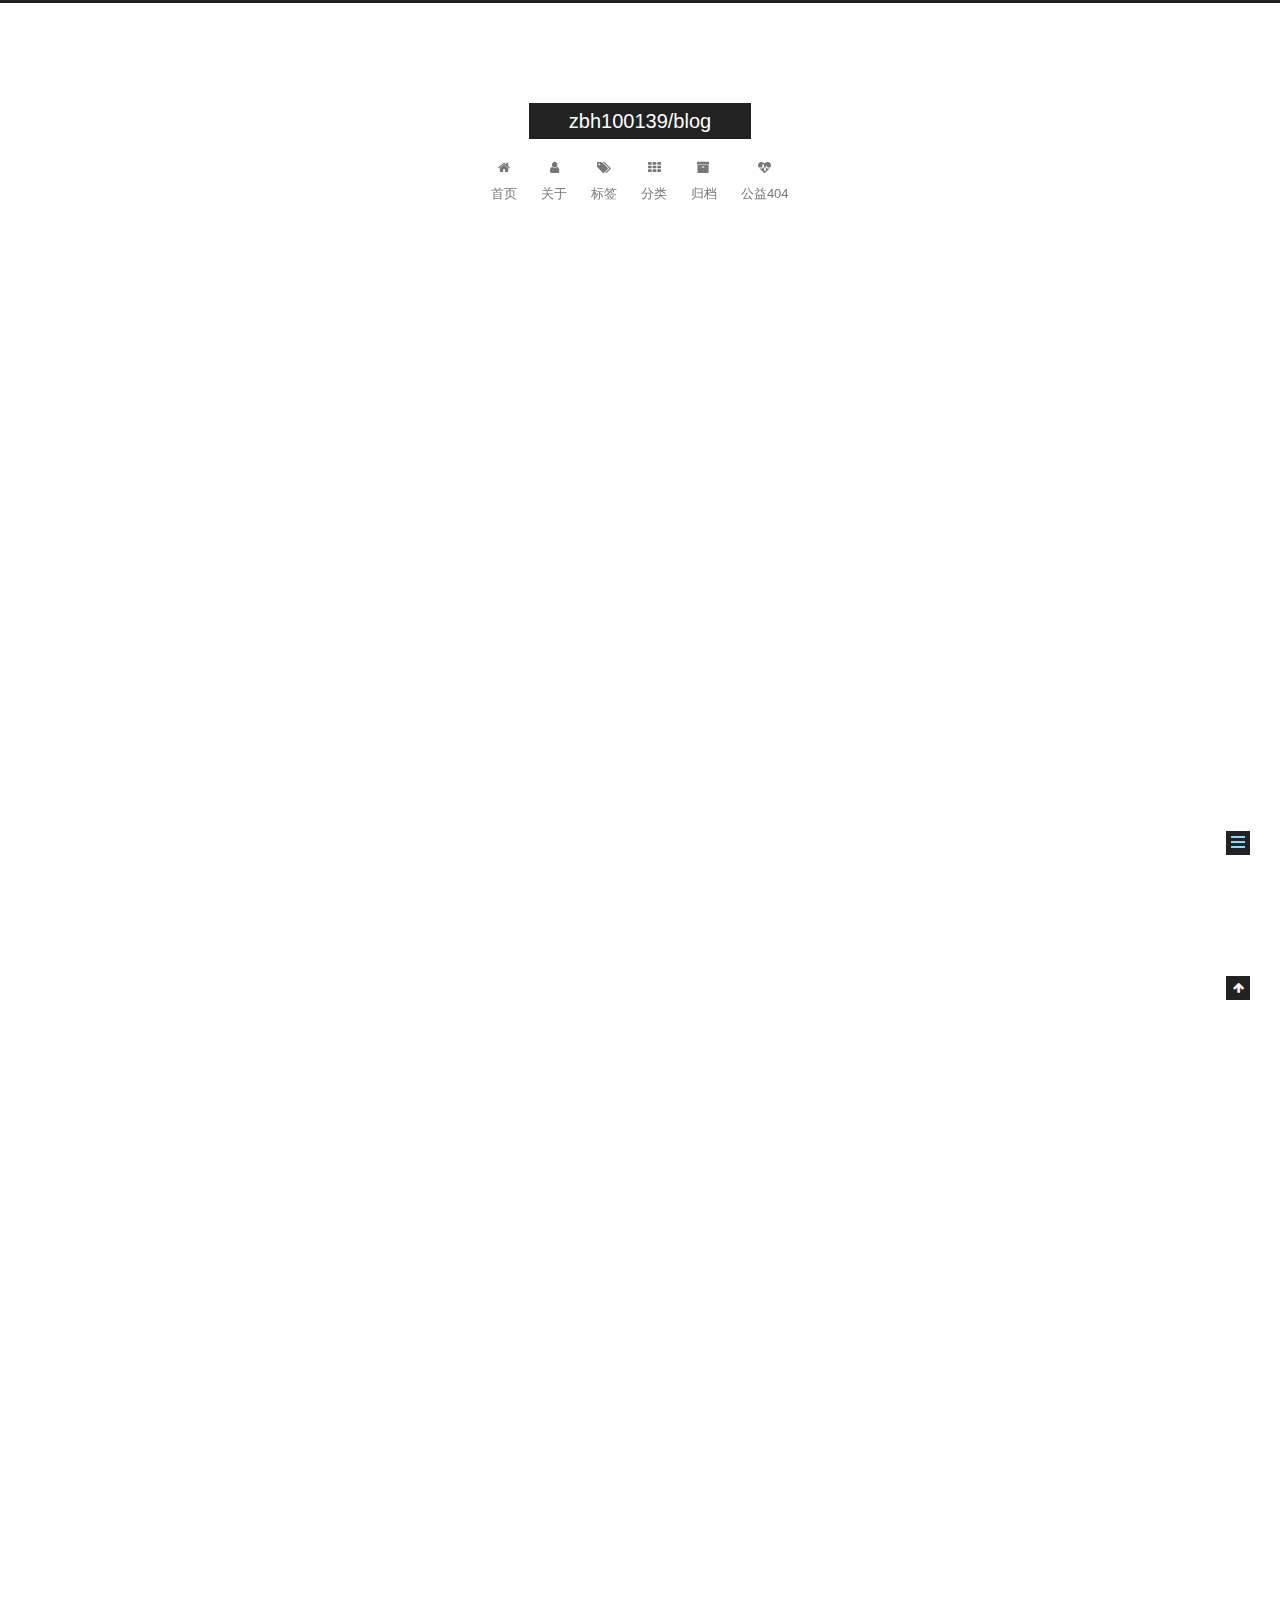
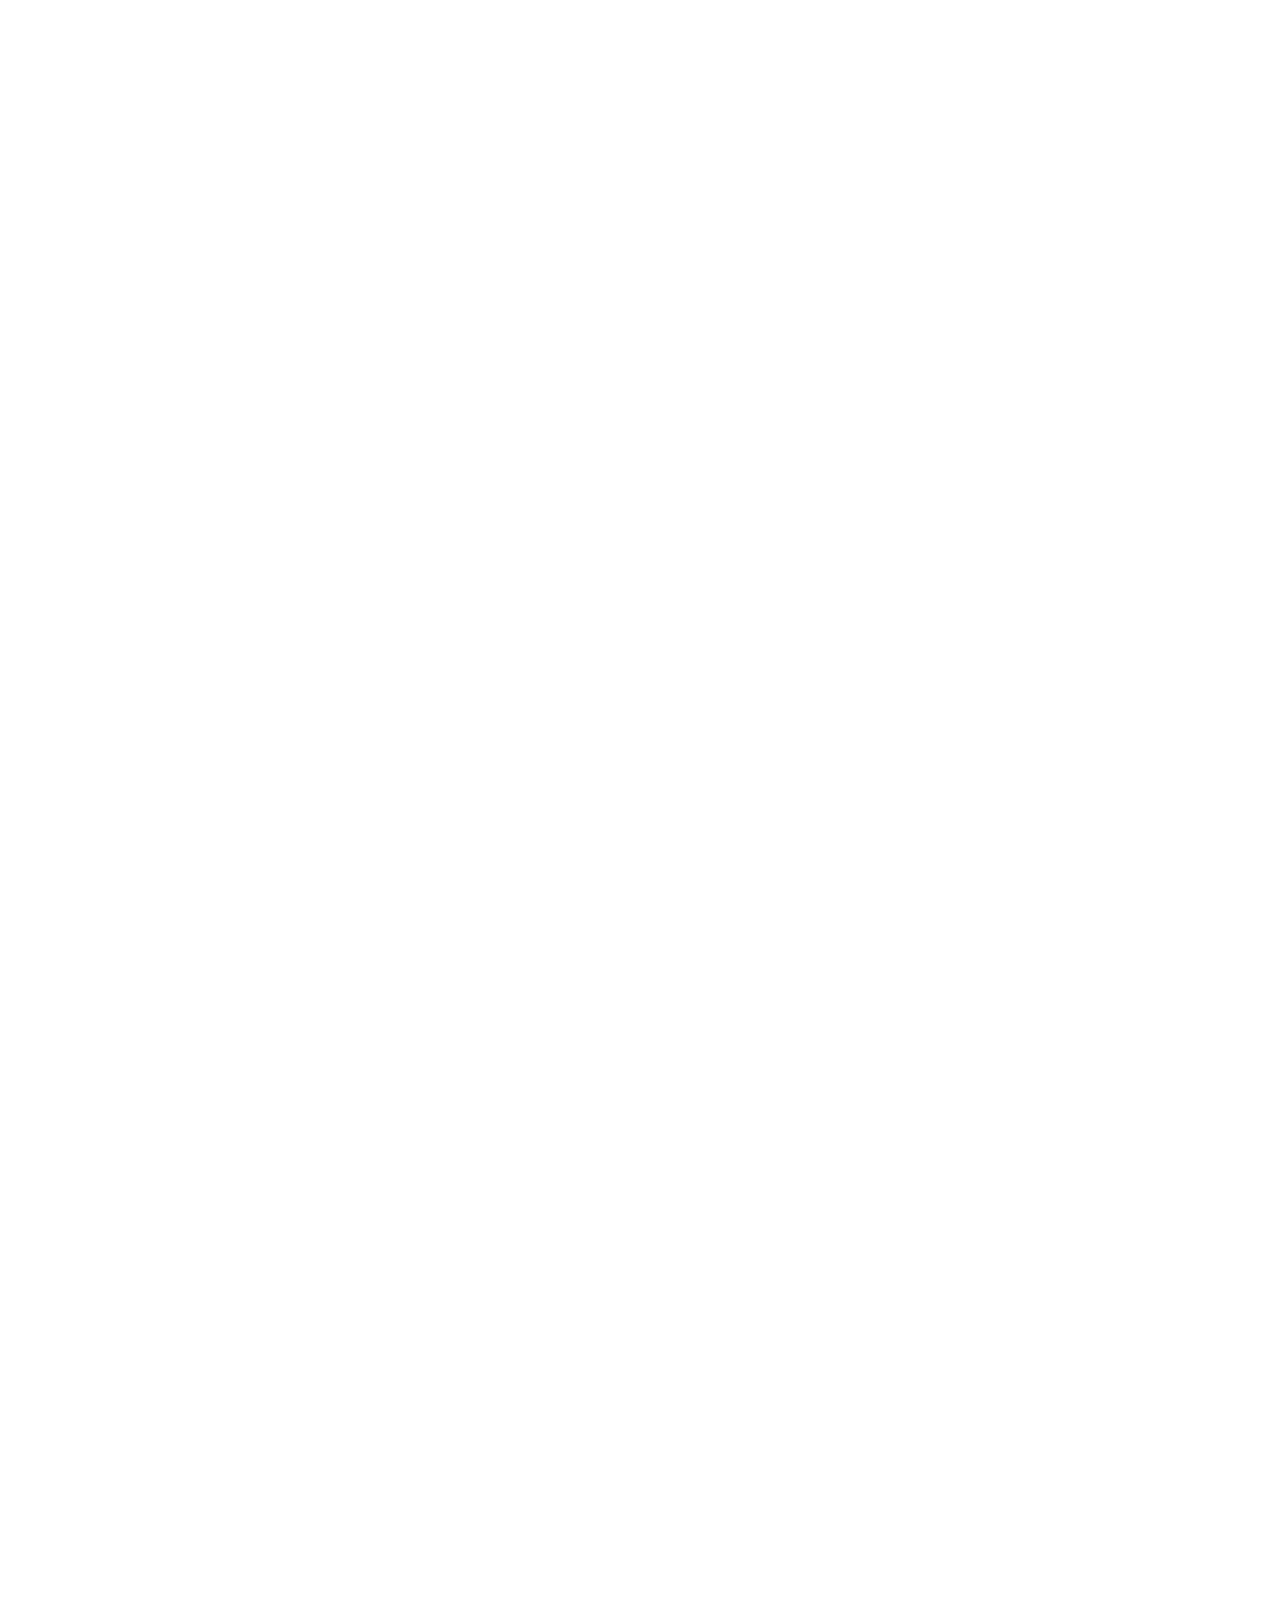
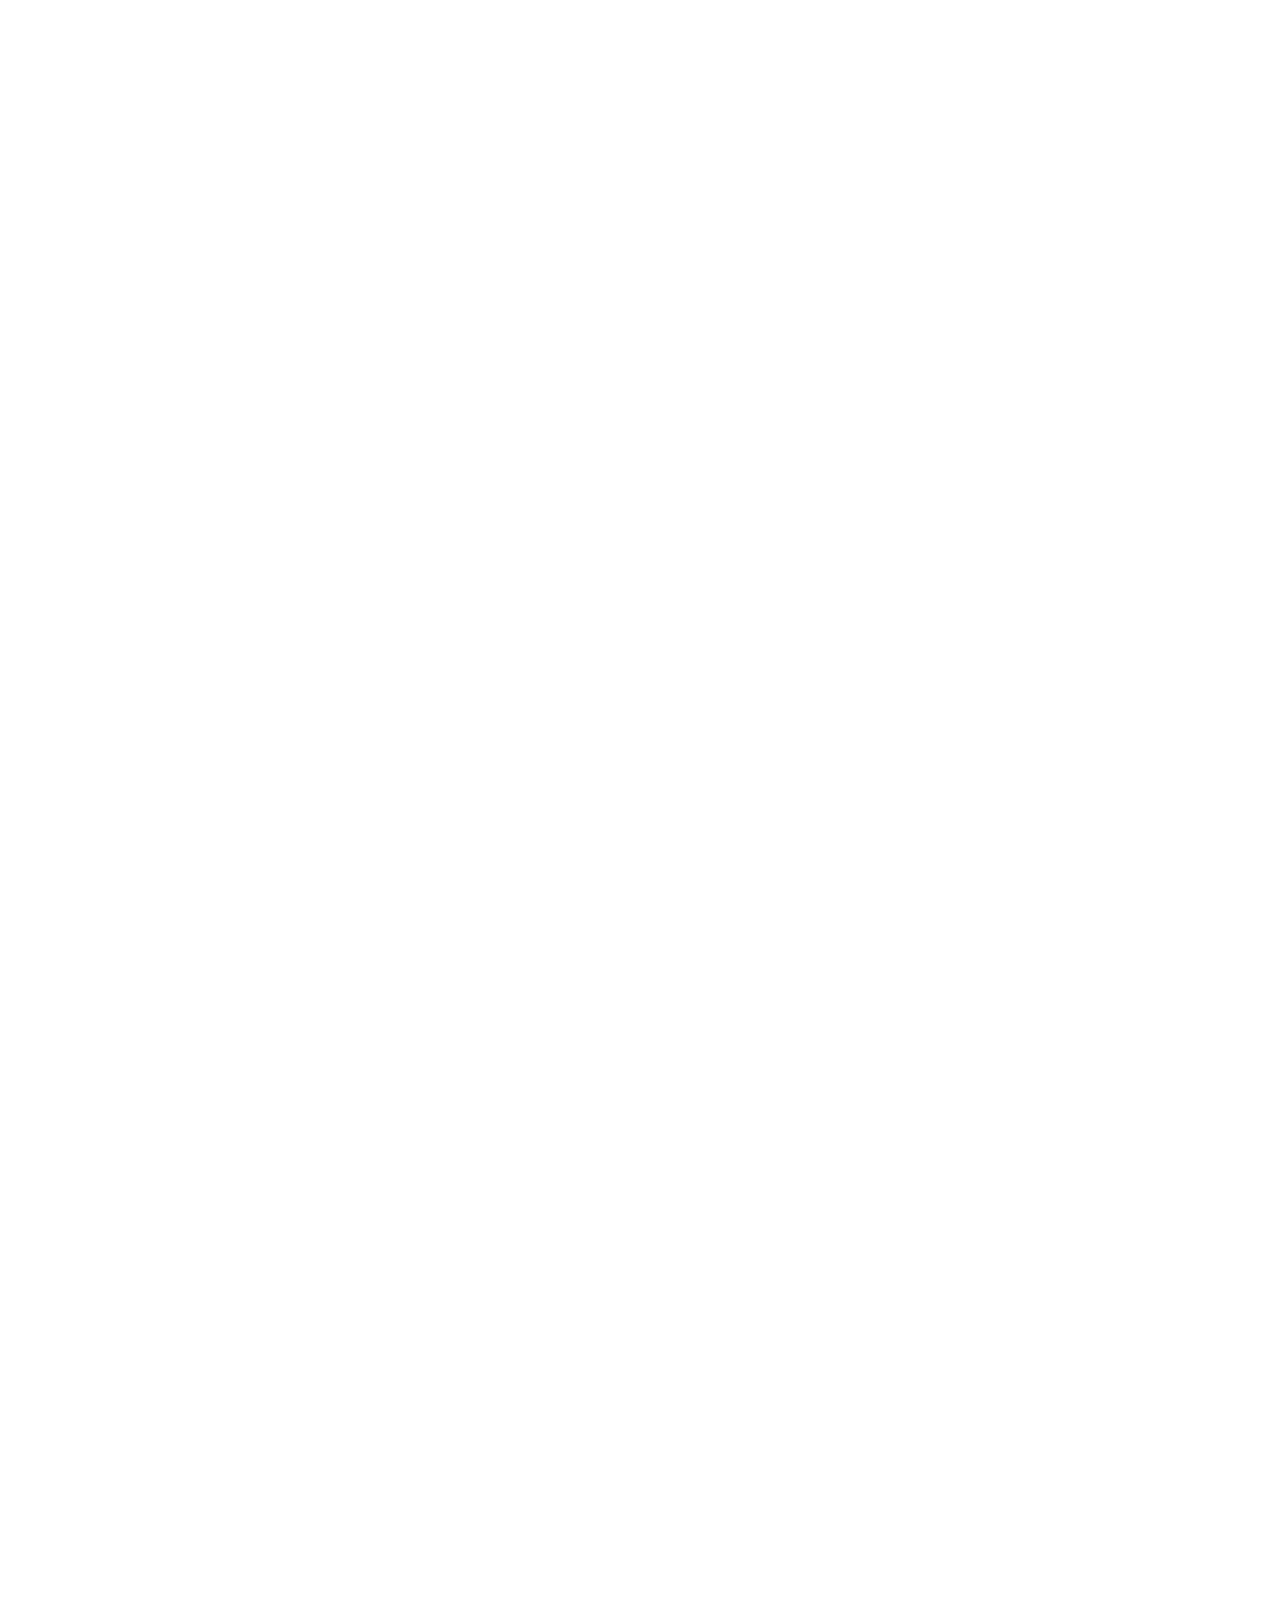
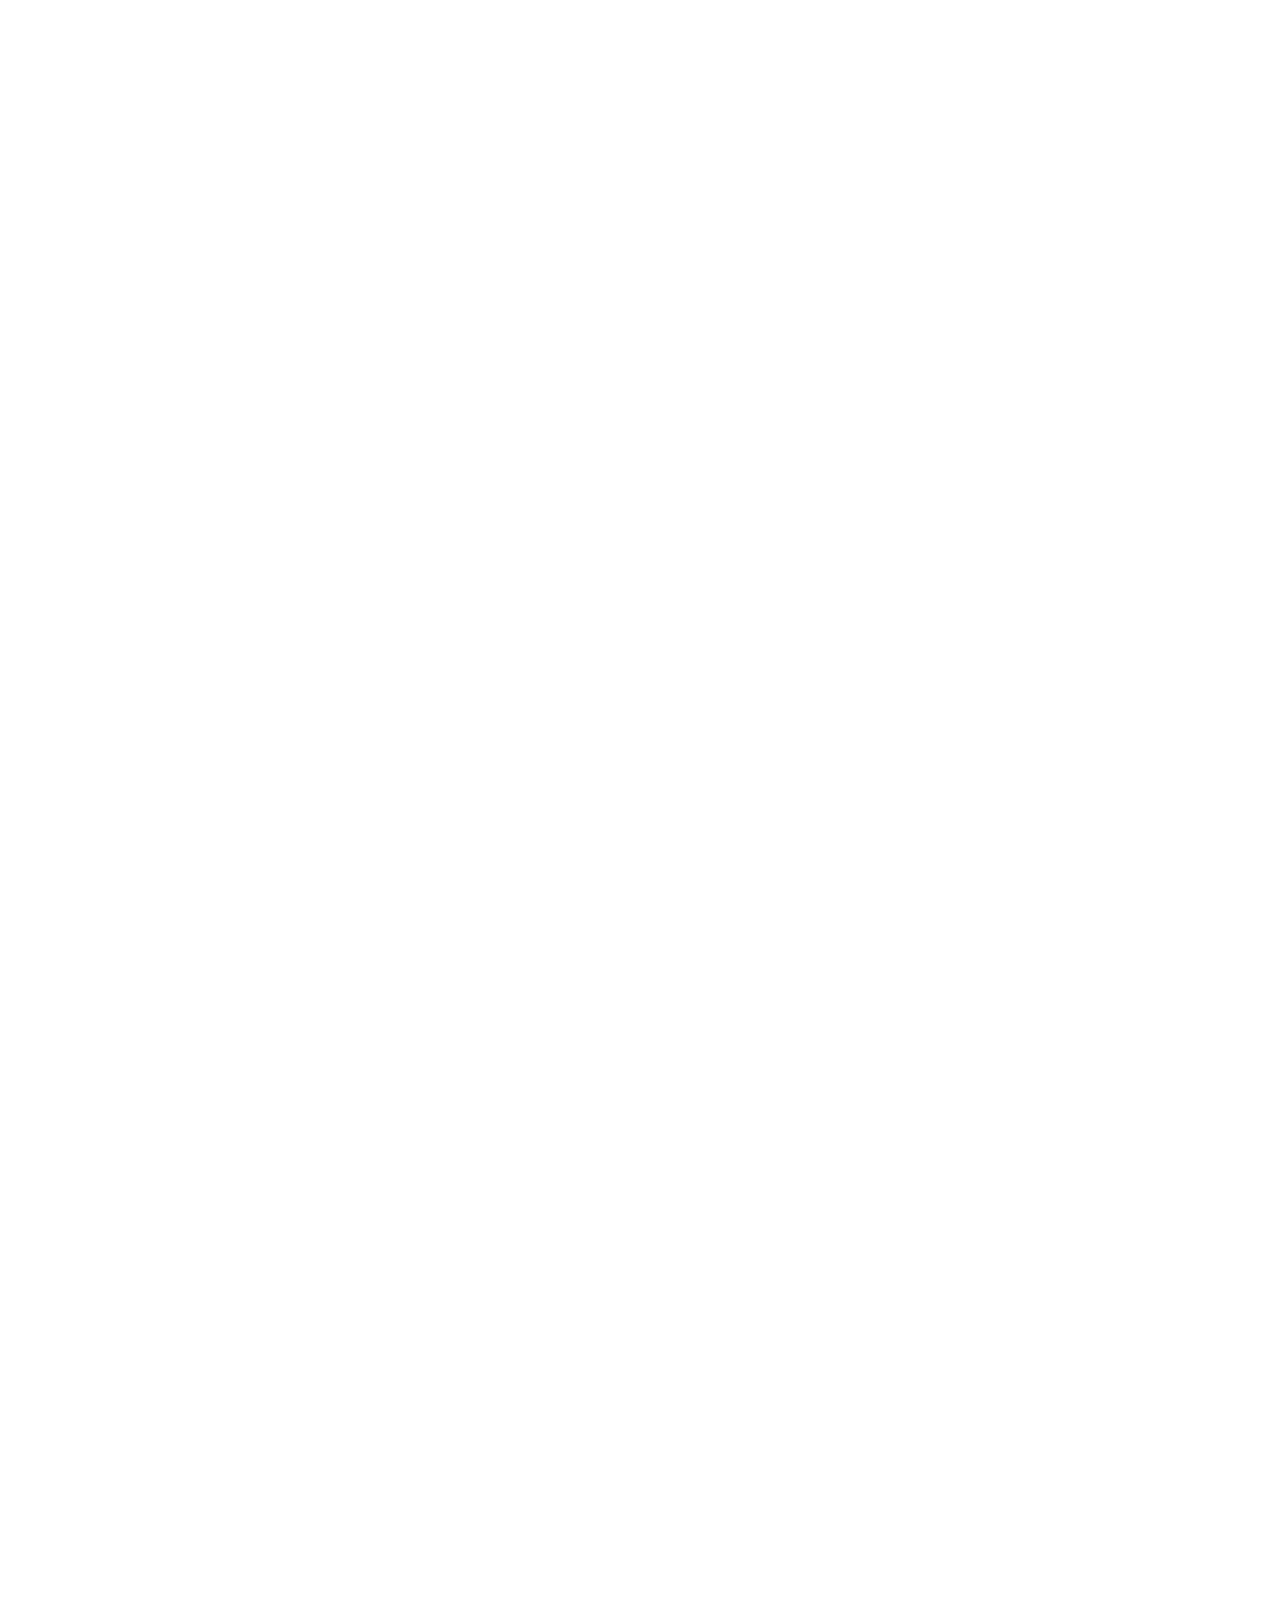
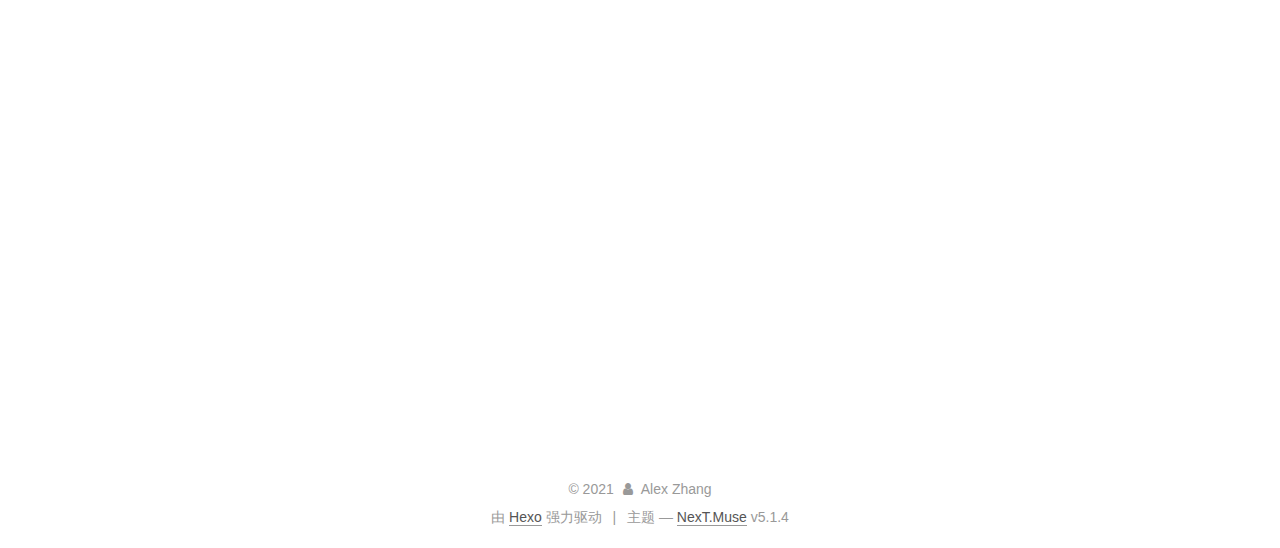
<file: 2021/05/14/terminal/index.html>
<!DOCTYPE html>



  


<html class="theme-next muse use-motion" lang="zh-Hans">
<head>
  <meta charset="UTF-8"/>
<meta http-equiv="X-UA-Compatible" content="IE=edge" />
<meta name="viewport" content="width=device-width, initial-scale=1, maximum-scale=1"/>
<meta name="theme-color" content="#222">









<meta http-equiv="Cache-Control" content="no-transform" />
<meta http-equiv="Cache-Control" content="no-siteapp" />
















  
  
  <link href="/lib/fancybox/source/jquery.fancybox.css?v=2.1.5" rel="stylesheet" type="text/css" />







<link href="/lib/font-awesome/css/font-awesome.min.css?v=4.6.2" rel="stylesheet" type="text/css" />

<link href="/css/main.css?v=5.1.4" rel="stylesheet" type="text/css" />


  <link rel="apple-touch-icon" sizes="180x180" href="/images/apple-touch-icon-next.png?v=5.1.4">


  <link rel="icon" type="image/png" sizes="32x32" href="/images/favicon-32x32-next.png?v=5.1.4">


  <link rel="icon" type="image/png" sizes="16x16" href="/images/favicon-16x16-next.png?v=5.1.4">


  <link rel="mask-icon" href="/images/logo.svg?v=5.1.4" color="#222">





  <meta name="keywords" content="Hexo, NexT" />










<meta name="description" content="​       在win系统下，VS Code默认使用的Powershell作为终端，感觉不是很美观，工欲善其事，必先利其器，于是我对VS Code、本机的Powershell和本机的Windows Terminal做了一些界面上的优化。 ​       首先明确一些基本概念， PowerShell 是微软公司开发的任务自动化和配置管理框架，而Windows Terminal是微软在Build 2">
<meta property="og:type" content="article">
<meta property="og:title" content="终端界面优化">
<meta property="og:url" content="http://example.com/2021/05/14/terminal/index.html">
<meta property="og:site_name" content="zbh100139&#x2F;blog">
<meta property="og:description" content="​       在win系统下，VS Code默认使用的Powershell作为终端，感觉不是很美观，工欲善其事，必先利其器，于是我对VS Code、本机的Powershell和本机的Windows Terminal做了一些界面上的优化。 ​       首先明确一些基本概念， PowerShell 是微软公司开发的任务自动化和配置管理框架，而Windows Terminal是微软在Build 2">
<meta property="og:locale">
<meta property="og:image" content="http://example.com/2021/05/14/terminal/1.png">
<meta property="og:image" content="http://example.com/2021/05/14/terminal/4.png">
<meta property="og:image" content="http://example.com/2021/05/14/terminal/2.png">
<meta property="og:image" content="http://example.com/2021/05/14/terminal/5.png">
<meta property="og:image" content="http://example.com/2021/05/14/terminal/3.png">
<meta property="og:image" content="http://example.com/2021/05/14/terminal/6.png">
<meta property="article:published_time" content="2021-05-14T11:35:15.000Z">
<meta property="article:modified_time" content="2021-05-14T15:07:00.113Z">
<meta property="article:author" content="Alex Zhang">
<meta name="twitter:card" content="summary">
<meta name="twitter:image" content="http://example.com/2021/05/14/terminal/1.png">



<script type="text/javascript" id="hexo.configurations">
  var NexT = window.NexT || {};
  var CONFIG = {
    root: '',
    scheme: 'Muse',
    version: '5.1.4',
    sidebar: {"position":"left","display":"post","offset":12,"b2t":false,"scrollpercent":false,"onmobile":false},
    fancybox: true,
    tabs: true,
    motion: {"enable":true,"async":false,"transition":{"post_block":"fadeIn","post_header":"slideDownIn","post_body":"slideDownIn","coll_header":"slideLeftIn","sidebar":"slideUpIn"}},
    duoshuo: {
      userId: '0',
      author: '博主'
    },
    algolia: {
      applicationID: '',
      apiKey: '',
      indexName: '',
      hits: {"per_page":10},
      labels: {"input_placeholder":"Search for Posts","hits_empty":"We didn't find any results for the search: ${query}","hits_stats":"${hits} results found in ${time} ms"}
    }
  };
</script>



  <link rel="canonical" href="http://example.com/2021/05/14/terminal/"/>





  <title>终端界面优化 | zbh100139/blog</title>
  








<meta name="generator" content="Hexo 5.4.0"></head>

<body itemscope itemtype="http://schema.org/WebPage" lang="zh-Hans">

  
  
    
  

  <div class="container sidebar-position-left page-post-detail">
    <div class="headband"></div>

    <header id="header" class="header" itemscope itemtype="http://schema.org/WPHeader">
      <div class="header-inner"><div class="site-brand-wrapper">
  <div class="site-meta ">
    

    <div class="custom-logo-site-title">
      <a href="/"  class="brand" rel="start">
        <span class="logo-line-before"><i></i></span>
        <span class="site-title">zbh100139/blog</span>
        <span class="logo-line-after"><i></i></span>
      </a>
    </div>
      
        <p class="site-subtitle"></p>
      
  </div>

  <div class="site-nav-toggle">
    <button>
      <span class="btn-bar"></span>
      <span class="btn-bar"></span>
      <span class="btn-bar"></span>
    </button>
  </div>
</div>

<nav class="site-nav">
  

  
    <ul id="menu" class="menu">
      
        
        <li class="menu-item menu-item-home">
          <a href="/" rel="section">
            
              <i class="menu-item-icon fa fa-fw fa-home"></i> <br />
            
            首页
          </a>
        </li>
      
        
        <li class="menu-item menu-item-about">
          <a href="/about/" rel="section">
            
              <i class="menu-item-icon fa fa-fw fa-user"></i> <br />
            
            关于
          </a>
        </li>
      
        
        <li class="menu-item menu-item-tags">
          <a href="/tags/" rel="section">
            
              <i class="menu-item-icon fa fa-fw fa-tags"></i> <br />
            
            标签
          </a>
        </li>
      
        
        <li class="menu-item menu-item-categories">
          <a href="/categories/" rel="section">
            
              <i class="menu-item-icon fa fa-fw fa-th"></i> <br />
            
            分类
          </a>
        </li>
      
        
        <li class="menu-item menu-item-archives">
          <a href="/archives/" rel="section">
            
              <i class="menu-item-icon fa fa-fw fa-archive"></i> <br />
            
            归档
          </a>
        </li>
      
        
        <li class="menu-item menu-item-commonweal">
          <a href="/404/" rel="section">
            
              <i class="menu-item-icon fa fa-fw fa-heartbeat"></i> <br />
            
            公益404
          </a>
        </li>
      

      
    </ul>
  

  
</nav>



 </div>
    </header>

    <main id="main" class="main">
      <div class="main-inner">
        <div class="content-wrap">
          <div id="content" class="content">
            

  <div id="posts" class="posts-expand">
    

  

  
  
  

  <article class="post post-type-normal" itemscope itemtype="http://schema.org/Article">
  
  
  
  <div class="post-block">
    <link itemprop="mainEntityOfPage" href="http://example.com/2021/05/14/terminal/">

    <span hidden itemprop="author" itemscope itemtype="http://schema.org/Person">
      <meta itemprop="name" content="">
      <meta itemprop="description" content="">
      <meta itemprop="image" content="/images/avatar.gif">
    </span>

    <span hidden itemprop="publisher" itemscope itemtype="http://schema.org/Organization">
      <meta itemprop="name" content="zbh100139/blog">
    </span>

    
      <header class="post-header">

        
        
          <h1 class="post-title" itemprop="name headline">终端界面优化</h1>
        

        <div class="post-meta">
          <span class="post-time">
            
              <span class="post-meta-item-icon">
                <i class="fa fa-calendar-o"></i>
              </span>
              
                <span class="post-meta-item-text">发表于</span>
              
              <time title="创建于" itemprop="dateCreated datePublished" datetime="2021-05-14T03:35:15-08:00">
                2021-05-14
              </time>
            

            

            
          </span>

          

          
            
          

          
          

          

          

          

        </div>
      </header>
    

    
    
    
    <div class="post-body" itemprop="articleBody">

      
      

      
        <p>​       在win系统下，VS Code默认使用的Powershell作为终端，感觉不是很美观，工欲善其事，必先利其器，于是我对VS Code、本机的Powershell和本机的Windows Terminal做了一些界面上的优化。</p>
<p>​       首先明确一些基本概念， PowerShell 是微软公司开发的任务自动化和配置管理框架，而Windows Terminal是微软在Build 2019大会上面向Windows10的新命令行程序, 集成了Windows上的PowerShell、cmd、Windows Linux子系统（WSL）三大环境, ，按照staroverflow上的说法，Windows Terminal可以理解是PowerShell的一个“前端”，除了外表，Windows Terminal 和PowerShell基本相同，它们执行相同的工作。但Windows Terminal是<strong>本机呈现的</strong>，具有选项卡，背景GIFS和其它许多选项。而VS Code使用的终端是<strong>通过HTML DOM或Canvas实现</strong>的，并且选项较少，因此，并<strong>不能</strong>将VS Code的终端换成Windows Terminal。</p>
<h3 id="PowerShell界面优化"><a href="#PowerShell界面优化" class="headerlink" title="PowerShell界面优化"></a>PowerShell界面优化</h3><h4 id="安装"><a href="#安装" class="headerlink" title="安装"></a>安装</h4><p>打开本机的终端（Windows PowerShell或者Windows Terminal都可以，安装。其中<code>Post-Git</code>和<code>Git-Aliases</code>可以实现类似<code>oh-my-zsh</code>一样的Git增强(命令别名和显示分支等信息) <code>oh-my-posh</code>提供 了非常漂亮的主题。 执行命令：</p>
<figure class="highlight plain"><table><tr><td class="gutter"><pre><span class="line">1</span><br><span class="line">2</span><br><span class="line">3</span><br><span class="line">4</span><br></pre></td><td class="code"><pre><span class="line">Install-Module git-aliases -AllowClobber</span><br><span class="line">Install-Module posh-git</span><br><span class="line">Install-Module oh-my-posh #</span><br><span class="line">Install-Module DirColors  #让 ls (Get-ChildItem) 像 Unix 系终端一样具有多彩色&#96;</span><br></pre></td></tr></table></figure>

<p> oh-my-posh提供了 10 款 的主题供我们选择： Agnoster, Avit, Darkblood, Fish, Honukai, Paradox, PowerLine, robbyrussell, Sorin, tehrob </p>
<h4 id="加载模块和主题"><a href="#加载模块和主题" class="headerlink" title="加载模块和主题"></a>加载模块和主题</h4><figure class="highlight plain"><table><tr><td class="gutter"><pre><span class="line">1</span><br></pre></td><td class="code"><pre><span class="line">$PROFILE    # 输入此命令，查看配置文件的全路径</span><br></pre></td></tr></table></figure>

<p>可以看得powershell的配置文件路径为：C:\Users\86138\Documents\WindowsPowerShell\Microsoft.PowerShell_profile.ps1</p>
<figure class="highlight plain"><table><tr><td class="gutter"><pre><span class="line">1</span><br></pre></td><td class="code"><pre><span class="line">code $PROFILE  # 输入此命令,使用 vscode 打开(或创建)配置文件, notepad 也可以</span><br></pre></td></tr></table></figure>

<p> 在打开的Microsoft.PowerShell_profile.ps1, 保存以下配置</p>
<figure class="highlight plain"><table><tr><td class="gutter"><pre><span class="line">1</span><br><span class="line">2</span><br><span class="line">3</span><br><span class="line">4</span><br><span class="line">5</span><br></pre></td><td class="code"><pre><span class="line">Import-Module DirColors</span><br><span class="line">Import-Module posh-git</span><br><span class="line">Import-Module oh-my-posh</span><br><span class="line">Import-Module git-aliases -DisableNameChecking</span><br><span class="line">Set-PoshPrompt PowerLine</span><br></pre></td></tr></table></figure>

<p>这里有一点需要注意，根据Oh-my-Posh更新文档，新版oh-my-posh将<code>Set-Theme</code>更新为<code>Set-PoshPrompt</code>，如果我们仍然使用Set-Theme则会无法识别命令。</p>
<p><img src="/2021/05/14/terminal/1.png"></p>
<h4 id="更改字体"><a href="#更改字体" class="headerlink" title="更改字体"></a>更改字体</h4><p>此时，我们打开本机上的Windows PowerShell，可以看到，主题已经更改为我们设置的PowerLine风格，但会发现主题会出现乱码（而且原始的字体不支持显示三角形），解决方法是需要把字体设置为Sarasa Term SC（更纱黑体），打开<a target="_blank" rel="noopener" href="https://github.com/be5invis/Sarasa-Gothichttps://github.com/be5invis/Sarasa-Gothic%EF%BC%8C%E6%8C%89%E6%AD%A5%E9%AA%A4%E4%B8%8B%E8%BD%BD%E5%AD%97%E4%BD%93%EF%BC%8C%E4%B9%8B%E5%90%8E%E5%AF%B9PowerShell%E8%BF%9B%E8%A1%8C%E8%AE%BE%E7%BD%AE">https://github.com/be5invis/Sarasa-Gothichttps://github.com/be5invis/Sarasa-Gothic，按步骤下载字体，之后对PowerShell进行设置</a></p>
<p><img src="/2021/05/14/terminal/4.png"></p>
<p>可以看到，PowerShell已正常显示主题</p>
<p><img src="/2021/05/14/terminal/2.png"></p>
<h3 id="VS-Code终端（PowerShell）界面优化"><a href="#VS-Code终端（PowerShell）界面优化" class="headerlink" title="VS Code终端（PowerShell）界面优化"></a>VS Code终端（PowerShell）界面优化</h3><h4 id="更改字体-1"><a href="#更改字体-1" class="headerlink" title="更改字体"></a>更改字体</h4><p>我们打开VS Code，并且创建一个PowerShell终端，可以看到，界面的状态和我们在优化本机PowerShell界面更改字体之前相同，我们在本机通过oh-my-zsh对PowerShell的设置同步到VS Code中了！此时，我们只需要对VS Code的终端字体更改为更纱黑体即可，打开VS Code的设置选项，如图，将Terminal&gt; Integrated: Font Family 的值更改为 monospace,Sarasa Term SC”</p>
<p><img src="/2021/05/14/terminal/5.png"></p>
<p>VS  Code PowerShell终端显示效果如下</p>
<p><img src="/2021/05/14/terminal/3.png"></p>
<h3 id="Windows-Terminal界面优化"><a href="#Windows-Terminal界面优化" class="headerlink" title="Windows Terminal界面优化"></a>Windows Terminal界面优化</h3><h4 id="配置"><a href="#配置" class="headerlink" title="配置"></a>配置</h4><p>打开setting.json文件，保存以下配置：</p>
<figure class="highlight plain"><table><tr><td class="gutter"><pre><span class="line">1</span><br><span class="line">2</span><br><span class="line">3</span><br><span class="line">4</span><br><span class="line">5</span><br><span class="line">6</span><br><span class="line">7</span><br><span class="line">8</span><br><span class="line">9</span><br><span class="line">10</span><br><span class="line">11</span><br><span class="line">12</span><br><span class="line">13</span><br><span class="line">14</span><br><span class="line">15</span><br><span class="line">16</span><br><span class="line">17</span><br><span class="line">18</span><br><span class="line">19</span><br><span class="line">20</span><br></pre></td><td class="code"><pre><span class="line">&quot;profiles&quot;: &#123;</span><br><span class="line">        &quot;defaults&quot;: &#123;</span><br><span class="line">            &#x2F;&#x2F; Put settings here that you want to apply to all profiles.</span><br><span class="line">            &quot;acrylicOpacity&quot;: 0.9, &#x2F;&#x2F;背景透明度(0-1)</span><br><span class="line">            &quot;useAcrylic&quot;: true, &#x2F;&#x2F; 启用毛玻璃</span><br><span class="line">            &quot;backgroundImage&quot;: &quot;D:&#x2F;windowspowershell&#x2F;war5.jpg&quot;, &#x2F;&#x2F;背景图片</span><br><span class="line">            &quot;backgroundImageOpacity&quot;: 0.26, &#x2F;&#x2F;图片透明度（0-1）</span><br><span class="line">            &#x2F;&#x2F;&quot;experimental.retroTerminalEffect&quot;: true, &#x2F;&#x2F;复古的CRT 效果</span><br><span class="line">            &quot;backgroundImageStretchMode&quot;: &quot;uniformToFill&quot;, &#x2F;&#x2F;填充模式</span><br><span class="line">            &quot;icon&quot;: &quot;ms-appx:&#x2F;&#x2F;&#x2F;ProfileIcons&#x2F;&#123;9acb9455-ca41-5af7-950f-6bca1bc9722f&#125;.png&quot;, &#x2F;&#x2F;图标</span><br><span class="line">            &quot;fontFace&quot;: &quot;Sarasa Term SC&quot;, &#x2F;&#x2F;字体</span><br><span class="line">            &quot;fontSize&quot;: 12, &#x2F;&#x2F;文字大小</span><br><span class="line">            &#x2F;&#x2F;&quot;fontWeight&quot;: &quot;think&quot;, &#x2F;&#x2F;文字宽度，可设置加粗</span><br><span class="line">            &#x2F;&#x2F;&quot;colorScheme&quot;: &quot;Solarized Dark&quot;, &#x2F;&#x2F;主题名字</span><br><span class="line">            &quot;cursorColor&quot;: &quot;#FFFFFF&quot;, &#x2F;&#x2F;光标颜色</span><br><span class="line">            &quot;cursorShape&quot;: &quot;bar&quot;, &#x2F;&#x2F;光标形状</span><br><span class="line">            &quot;startingDirectory&quot;: &quot;D:&#x2F;&#x2F;Projects&#x2F;&#x2F;&quot;, &#x2F;&#x2F;起始目录</span><br><span class="line">            &quot;antialiasingMode&quot;: &quot;cleartype&quot; &#x2F;&#x2F;消除文字锯齿      </span><br><span class="line">        &#125;,</span><br><span class="line">&#125;</span><br></pre></td></tr></table></figure>

<p>其中fontFace属性设置字体为更纱黑体。</p>
<h4 id="主题颜色美化"><a href="#主题颜色美化" class="headerlink" title="主题颜色美化"></a>主题颜色美化</h4><p>首先是安装scoop</p>
<figure class="highlight plain"><table><tr><td class="gutter"><pre><span class="line">1</span><br><span class="line">2</span><br><span class="line">3</span><br><span class="line">4</span><br><span class="line">5</span><br><span class="line">6</span><br></pre></td><td class="code"><pre><span class="line"># 开启脚本权限</span><br><span class="line">Set-ExecutionPolicy RemoteSigned -scope CurrentUser</span><br><span class="line"># 安装</span><br><span class="line">iwr -useb get.scoop.sh | iex</span><br><span class="line">#or</span><br><span class="line">Invoke-Expression (New-Object System.Net.WebClient).DownloadString(&#39;https:&#x2F;&#x2F;get.scoop.sh&#39;)</span><br></pre></td></tr></table></figure>

<p>但是我在安装时报错</p>
<figure class="highlight plain"><table><tr><td class="gutter"><pre><span class="line">1</span><br></pre></td><td class="code"><pre><span class="line">iex : 使用“1”个参数调用“DownloadString”时发生异常:“基础连接已经关闭: 连接被意外关闭。”</span><br></pre></td></tr></table></figure>

<p>总结原因就是网络问题，解决方法是在本地创建install.ps1和core.ps1两个txt文件，避开了网络传输。方法链接：<a target="_blank" rel="noopener" href="https://blog.csdn.net/weixin_43870822/article/details/109162738">https://blog.csdn.net/weixin_43870822/article/details/109162738</a></p>
<p>安装colortool</p>
<figure class="highlight plain"><table><tr><td class="gutter"><pre><span class="line">1</span><br></pre></td><td class="code"><pre><span class="line">scoop install colortool</span><br></pre></td></tr></table></figure>

<p>colortool相关命令</p>
<figure class="highlight plain"><table><tr><td class="gutter"><pre><span class="line">1</span><br><span class="line">2</span><br><span class="line">3</span><br><span class="line">4</span><br><span class="line">5</span><br><span class="line">6</span><br><span class="line">7</span><br><span class="line">8</span><br><span class="line">9</span><br><span class="line">10</span><br></pre></td><td class="code"><pre><span class="line">-c --current：打印当前应用方案的颜色表</span><br><span class="line">-q --quiet：使用后不要打印颜色表</span><br><span class="line">-e --errors：在控制台上报告方案分析错误</span><br><span class="line">-d --defaults：仅将方案应用于注册表中的默认值</span><br><span class="line">-b --both：将方案同时应用于当前控制台和默认控制台。</span><br><span class="line">-x --xterm：使用VT序列设置颜色。用于设置WSL中的颜色。仅适用于Windows版本&gt;&#x3D;17048。</span><br><span class="line">-s --schemes：显示所有可用的方案</span><br><span class="line">-l --location：显示schemes目录的完整路径</span><br><span class="line">-v --version：显示版本号</span><br><span class="line">-o --output&lt;filename&gt;：将当前颜色表输出到文件（以.ini格式）</span><br></pre></td></tr></table></figure>

<p>使用colortool -s 可以看到8套配色方案，我们从中选择一种设置颜色主题</p>
<figure class="highlight plain"><table><tr><td class="gutter"><pre><span class="line">1</span><br></pre></td><td class="code"><pre><span class="line">colortool -b OneHalfDark.itermcolors</span><br></pre></td></tr></table></figure>

<p>将OneHalfDark.itermcolors主题应用到当前控制台</p>
<p>到此界面优化就完成了</p>
<p><img src="/2021/05/14/terminal/6.png"></p>

      
    </div>
    
    
    

    

    

    

    <footer class="post-footer">
      

      
      
      

      
        <div class="post-nav">
          <div class="post-nav-next post-nav-item">
            
              <a href="/2021/05/10/vscode-use/" rel="next" title="VS Code 使用">
                <i class="fa fa-chevron-left"></i> VS Code 使用
              </a>
            
          </div>

          <span class="post-nav-divider"></span>

          <div class="post-nav-prev post-nav-item">
            
              <a href="/2021/10/01/October/" rel="prev" title="October">
                October <i class="fa fa-chevron-right"></i>
              </a>
            
          </div>
        </div>
      

      
      
    </footer>
  </div>
  
  
  
  </article>



    <div class="post-spread">
      
    </div>
  </div>


          </div>
          


          

  



        </div>
        
          
  
  <div class="sidebar-toggle">
    <div class="sidebar-toggle-line-wrap">
      <span class="sidebar-toggle-line sidebar-toggle-line-first"></span>
      <span class="sidebar-toggle-line sidebar-toggle-line-middle"></span>
      <span class="sidebar-toggle-line sidebar-toggle-line-last"></span>
    </div>
  </div>

  <aside id="sidebar" class="sidebar">
    
    <div class="sidebar-inner">

      

      
        <ul class="sidebar-nav motion-element">
          <li class="sidebar-nav-toc sidebar-nav-active" data-target="post-toc-wrap">
            文章目录
          </li>
          <li class="sidebar-nav-overview" data-target="site-overview-wrap">
            站点概览
          </li>
        </ul>
      

      <section class="site-overview-wrap sidebar-panel">
        <div class="site-overview">
          <div class="site-author motion-element" itemprop="author" itemscope itemtype="http://schema.org/Person">
            
              <p class="site-author-name" itemprop="name"></p>
              <p class="site-description motion-element" itemprop="description"></p>
          </div>

          <nav class="site-state motion-element">

            
              <div class="site-state-item site-state-posts">
              
                <a href="/archives/%7C%7C%20archive">
              
                  <span class="site-state-item-count">6</span>
                  <span class="site-state-item-name">日志</span>
                </a>
              </div>
            

            

            

          </nav>

          

          

          
          

          
          

          

        </div>
      </section>

      
      <!--noindex-->
        <section class="post-toc-wrap motion-element sidebar-panel sidebar-panel-active">
          <div class="post-toc">

            
              
            

            
              <div class="post-toc-content"><ol class="nav"><li class="nav-item nav-level-3"><a class="nav-link" href="#PowerShell%E7%95%8C%E9%9D%A2%E4%BC%98%E5%8C%96"><span class="nav-number">1.</span> <span class="nav-text">PowerShell界面优化</span></a><ol class="nav-child"><li class="nav-item nav-level-4"><a class="nav-link" href="#%E5%AE%89%E8%A3%85"><span class="nav-number">1.1.</span> <span class="nav-text">安装</span></a></li><li class="nav-item nav-level-4"><a class="nav-link" href="#%E5%8A%A0%E8%BD%BD%E6%A8%A1%E5%9D%97%E5%92%8C%E4%B8%BB%E9%A2%98"><span class="nav-number">1.2.</span> <span class="nav-text">加载模块和主题</span></a></li><li class="nav-item nav-level-4"><a class="nav-link" href="#%E6%9B%B4%E6%94%B9%E5%AD%97%E4%BD%93"><span class="nav-number">1.3.</span> <span class="nav-text">更改字体</span></a></li></ol></li><li class="nav-item nav-level-3"><a class="nav-link" href="#VS-Code%E7%BB%88%E7%AB%AF%EF%BC%88PowerShell%EF%BC%89%E7%95%8C%E9%9D%A2%E4%BC%98%E5%8C%96"><span class="nav-number">2.</span> <span class="nav-text">VS Code终端（PowerShell）界面优化</span></a><ol class="nav-child"><li class="nav-item nav-level-4"><a class="nav-link" href="#%E6%9B%B4%E6%94%B9%E5%AD%97%E4%BD%93-1"><span class="nav-number">2.1.</span> <span class="nav-text">更改字体</span></a></li></ol></li><li class="nav-item nav-level-3"><a class="nav-link" href="#Windows-Terminal%E7%95%8C%E9%9D%A2%E4%BC%98%E5%8C%96"><span class="nav-number">3.</span> <span class="nav-text">Windows Terminal界面优化</span></a><ol class="nav-child"><li class="nav-item nav-level-4"><a class="nav-link" href="#%E9%85%8D%E7%BD%AE"><span class="nav-number">3.1.</span> <span class="nav-text">配置</span></a></li><li class="nav-item nav-level-4"><a class="nav-link" href="#%E4%B8%BB%E9%A2%98%E9%A2%9C%E8%89%B2%E7%BE%8E%E5%8C%96"><span class="nav-number">3.2.</span> <span class="nav-text">主题颜色美化</span></a></li></ol></li></ol></div>
            

          </div>
        </section>
      <!--/noindex-->
      

      

    </div>
  </aside>


        
      </div>
    </main>

    <footer id="footer" class="footer">
      <div class="footer-inner">
        <div class="copyright">&copy; <span itemprop="copyrightYear">2021</span>
  <span class="with-love">
    <i class="fa fa-user"></i>
  </span>
  <span class="author" itemprop="copyrightHolder">Alex Zhang</span>

  
</div>


  <div class="powered-by">由 <a class="theme-link" target="_blank" href="https://hexo.io">Hexo</a> 强力驱动</div>



  <span class="post-meta-divider">|</span>



  <div class="theme-info">主题 &mdash; <a class="theme-link" target="_blank" href="https://github.com/iissnan/hexo-theme-next">NexT.Muse</a> v5.1.4</div>




        







        
      </div>
    </footer>

    
      <div class="back-to-top">
        <i class="fa fa-arrow-up"></i>
        
      </div>
    

    

  </div>

  

<script type="text/javascript">
  if (Object.prototype.toString.call(window.Promise) !== '[object Function]') {
    window.Promise = null;
  }
</script>









  












  
  
    <script type="text/javascript" src="/lib/jquery/index.js?v=2.1.3"></script>
  

  
  
    <script type="text/javascript" src="/lib/fastclick/lib/fastclick.min.js?v=1.0.6"></script>
  

  
  
    <script type="text/javascript" src="/lib/jquery_lazyload/jquery.lazyload.js?v=1.9.7"></script>
  

  
  
    <script type="text/javascript" src="/lib/velocity/velocity.min.js?v=1.2.1"></script>
  

  
  
    <script type="text/javascript" src="/lib/velocity/velocity.ui.min.js?v=1.2.1"></script>
  

  
  
    <script type="text/javascript" src="/lib/fancybox/source/jquery.fancybox.pack.js?v=2.1.5"></script>
  


  


  <script type="text/javascript" src="/js/src/utils.js?v=5.1.4"></script>

  <script type="text/javascript" src="/js/src/motion.js?v=5.1.4"></script>



  
  

  
  <script type="text/javascript" src="/js/src/scrollspy.js?v=5.1.4"></script>
<script type="text/javascript" src="/js/src/post-details.js?v=5.1.4"></script>



  


  <script type="text/javascript" src="/js/src/bootstrap.js?v=5.1.4"></script>



  


  




	





  





  












  





  

  

  

  
  

  

  

  

</body>
</html>
</file>
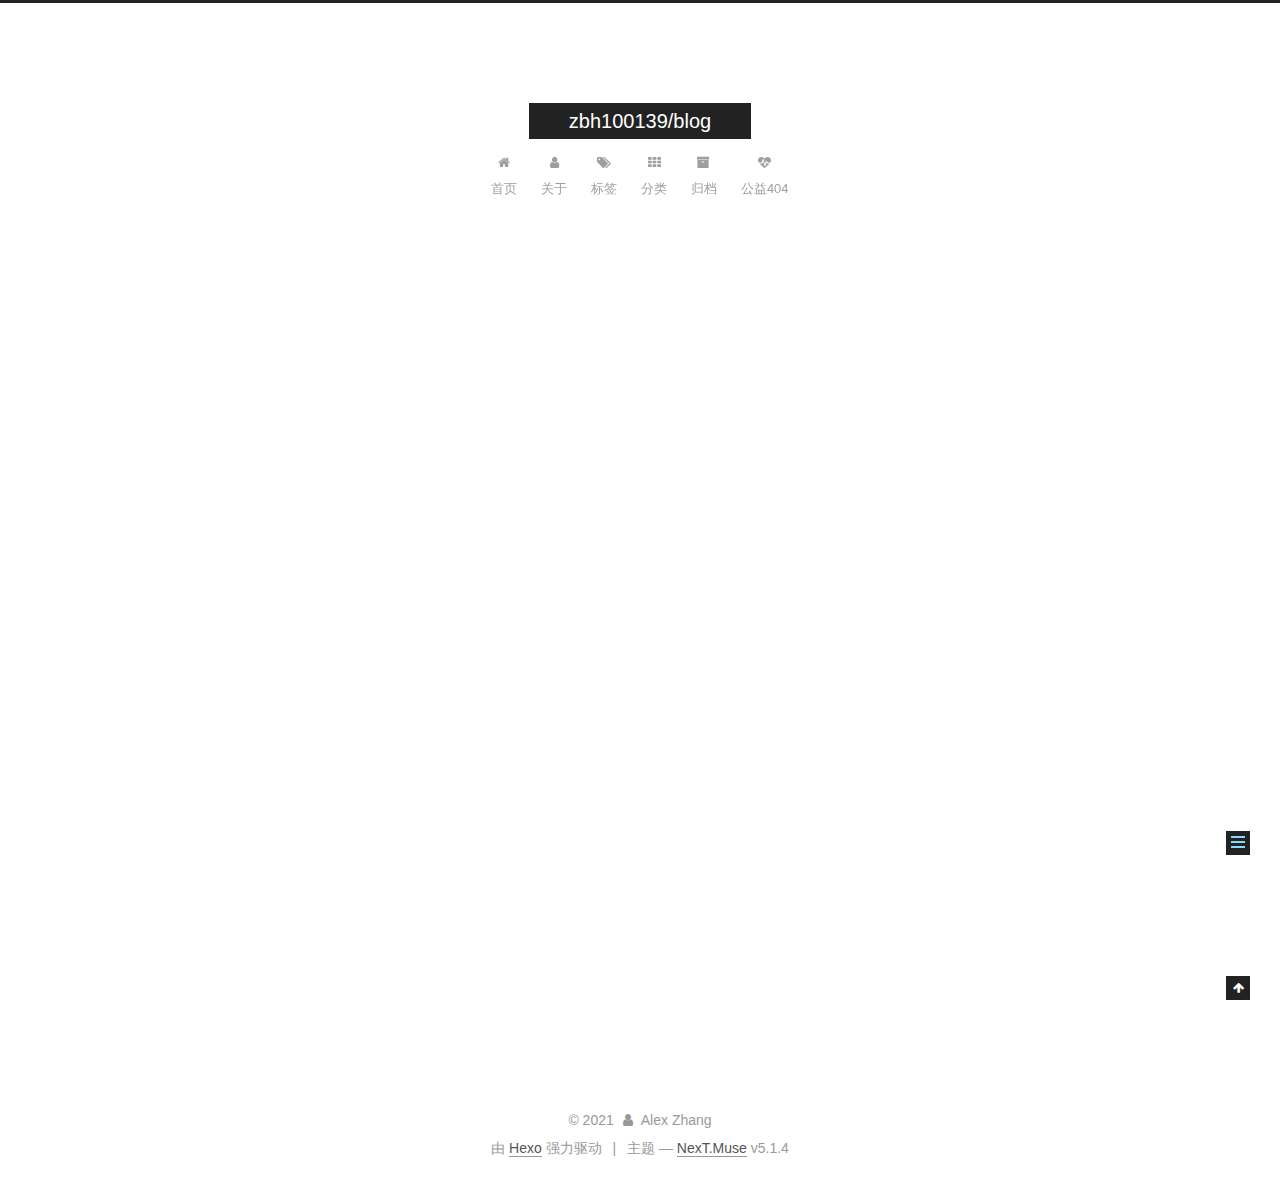
<file: 2021/10/01/October/index.html>
<!DOCTYPE html>



  


<html class="theme-next muse use-motion" lang="zh-Hans">
<head>
  <meta charset="UTF-8"/>
<meta http-equiv="X-UA-Compatible" content="IE=edge" />
<meta name="viewport" content="width=device-width, initial-scale=1, maximum-scale=1"/>
<meta name="theme-color" content="#222">









<meta http-equiv="Cache-Control" content="no-transform" />
<meta http-equiv="Cache-Control" content="no-siteapp" />
















  
  
  <link href="/lib/fancybox/source/jquery.fancybox.css?v=2.1.5" rel="stylesheet" type="text/css" />







<link href="/lib/font-awesome/css/font-awesome.min.css?v=4.6.2" rel="stylesheet" type="text/css" />

<link href="/css/main.css?v=5.1.4" rel="stylesheet" type="text/css" />


  <link rel="apple-touch-icon" sizes="180x180" href="/images/apple-touch-icon-next.png?v=5.1.4">


  <link rel="icon" type="image/png" sizes="32x32" href="/images/favicon-32x32-next.png?v=5.1.4">


  <link rel="icon" type="image/png" sizes="16x16" href="/images/favicon-16x16-next.png?v=5.1.4">


  <link rel="mask-icon" href="/images/logo.svg?v=5.1.4" color="#222">





  <meta name="keywords" content="Hexo, NexT" />










<meta name="description" content="​      今天是2021年十月一号，趁着放假杂事没那么多，更新一篇博客，主要是记录过去这几个月的一些所思所想。 ​      首先最重要的是关于毕业后的安排，我已基本确定以后不考研，我主要是从成本和收益两方面进行的考虑， 一方面，除非选择考本校，否则考研的风险过大，华师软院考研成功的，大半都是选本校，或者通过信息差才考到顶尖985，前些年中科大比华南理工还容易考。。随着信息的透明化，这样的好事">
<meta property="og:type" content="article">
<meta property="og:title" content="October">
<meta property="og:url" content="http://example.com/2021/10/01/October/index.html">
<meta property="og:site_name" content="zbh100139&#x2F;blog">
<meta property="og:description" content="​      今天是2021年十月一号，趁着放假杂事没那么多，更新一篇博客，主要是记录过去这几个月的一些所思所想。 ​      首先最重要的是关于毕业后的安排，我已基本确定以后不考研，我主要是从成本和收益两方面进行的考虑， 一方面，除非选择考本校，否则考研的风险过大，华师软院考研成功的，大半都是选本校，或者通过信息差才考到顶尖985，前些年中科大比华南理工还容易考。。随着信息的透明化，这样的好事">
<meta property="og:locale">
<meta property="article:published_time" content="2021-10-01T16:46:04.000Z">
<meta property="article:modified_time" content="2021-10-01T17:19:18.668Z">
<meta property="article:author" content="Alex Zhang">
<meta name="twitter:card" content="summary">



<script type="text/javascript" id="hexo.configurations">
  var NexT = window.NexT || {};
  var CONFIG = {
    root: '',
    scheme: 'Muse',
    version: '5.1.4',
    sidebar: {"position":"left","display":"post","offset":12,"b2t":false,"scrollpercent":false,"onmobile":false},
    fancybox: true,
    tabs: true,
    motion: {"enable":true,"async":false,"transition":{"post_block":"fadeIn","post_header":"slideDownIn","post_body":"slideDownIn","coll_header":"slideLeftIn","sidebar":"slideUpIn"}},
    duoshuo: {
      userId: '0',
      author: '博主'
    },
    algolia: {
      applicationID: '',
      apiKey: '',
      indexName: '',
      hits: {"per_page":10},
      labels: {"input_placeholder":"Search for Posts","hits_empty":"We didn't find any results for the search: ${query}","hits_stats":"${hits} results found in ${time} ms"}
    }
  };
</script>



  <link rel="canonical" href="http://example.com/2021/10/01/October/"/>





  <title>October | zbh100139/blog</title>
  








<meta name="generator" content="Hexo 5.4.0"></head>

<body itemscope itemtype="http://schema.org/WebPage" lang="zh-Hans">

  
  
    
  

  <div class="container sidebar-position-left page-post-detail">
    <div class="headband"></div>

    <header id="header" class="header" itemscope itemtype="http://schema.org/WPHeader">
      <div class="header-inner"><div class="site-brand-wrapper">
  <div class="site-meta ">
    

    <div class="custom-logo-site-title">
      <a href="/"  class="brand" rel="start">
        <span class="logo-line-before"><i></i></span>
        <span class="site-title">zbh100139/blog</span>
        <span class="logo-line-after"><i></i></span>
      </a>
    </div>
      
        <p class="site-subtitle"></p>
      
  </div>

  <div class="site-nav-toggle">
    <button>
      <span class="btn-bar"></span>
      <span class="btn-bar"></span>
      <span class="btn-bar"></span>
    </button>
  </div>
</div>

<nav class="site-nav">
  

  
    <ul id="menu" class="menu">
      
        
        <li class="menu-item menu-item-home">
          <a href="/" rel="section">
            
              <i class="menu-item-icon fa fa-fw fa-home"></i> <br />
            
            首页
          </a>
        </li>
      
        
        <li class="menu-item menu-item-about">
          <a href="/about/" rel="section">
            
              <i class="menu-item-icon fa fa-fw fa-user"></i> <br />
            
            关于
          </a>
        </li>
      
        
        <li class="menu-item menu-item-tags">
          <a href="/tags/" rel="section">
            
              <i class="menu-item-icon fa fa-fw fa-tags"></i> <br />
            
            标签
          </a>
        </li>
      
        
        <li class="menu-item menu-item-categories">
          <a href="/categories/" rel="section">
            
              <i class="menu-item-icon fa fa-fw fa-th"></i> <br />
            
            分类
          </a>
        </li>
      
        
        <li class="menu-item menu-item-archives">
          <a href="/archives/" rel="section">
            
              <i class="menu-item-icon fa fa-fw fa-archive"></i> <br />
            
            归档
          </a>
        </li>
      
        
        <li class="menu-item menu-item-commonweal">
          <a href="/404/" rel="section">
            
              <i class="menu-item-icon fa fa-fw fa-heartbeat"></i> <br />
            
            公益404
          </a>
        </li>
      

      
    </ul>
  

  
</nav>



 </div>
    </header>

    <main id="main" class="main">
      <div class="main-inner">
        <div class="content-wrap">
          <div id="content" class="content">
            

  <div id="posts" class="posts-expand">
    

  

  
  
  

  <article class="post post-type-normal" itemscope itemtype="http://schema.org/Article">
  
  
  
  <div class="post-block">
    <link itemprop="mainEntityOfPage" href="http://example.com/2021/10/01/October/">

    <span hidden itemprop="author" itemscope itemtype="http://schema.org/Person">
      <meta itemprop="name" content="">
      <meta itemprop="description" content="">
      <meta itemprop="image" content="/images/avatar.gif">
    </span>

    <span hidden itemprop="publisher" itemscope itemtype="http://schema.org/Organization">
      <meta itemprop="name" content="zbh100139/blog">
    </span>

    
      <header class="post-header">

        
        
          <h1 class="post-title" itemprop="name headline">October</h1>
        

        <div class="post-meta">
          <span class="post-time">
            
              <span class="post-meta-item-icon">
                <i class="fa fa-calendar-o"></i>
              </span>
              
                <span class="post-meta-item-text">发表于</span>
              
              <time title="创建于" itemprop="dateCreated datePublished" datetime="2021-10-01T08:46:04-08:00">
                2021-10-01
              </time>
            

            

            
          </span>

          

          
            
          

          
          

          

          

          

        </div>
      </header>
    

    
    
    
    <div class="post-body" itemprop="articleBody">

      
      

      
        <p>​      今天是2021年十月一号，趁着放假杂事没那么多，更新一篇博客，主要是记录过去这几个月的一些所思所想。</p>
<p>​      首先最重要的是关于毕业后的安排，我已基本确定以后不考研，我主要是从成本和收益两方面进行的考虑，</p>
<p>一方面，除非选择考本校，否则考研的风险过大，华师软院考研成功的，大半都是选本校，或者通过信息差才考到顶尖985，前些年中科大比华南理工还容易考。。随着信息的透明化，这样的好事以后应是越来越少，我也不指望自己能够撞到这种大运。另一方面，我以后是打算从事开发工作，对机器学习相关的工作并没有太大兴趣，而据师兄师姐和老师们的描述，现在读研基本都是在做深度学习相关的工作，而且许多研究生毕业还找不到算法岗，只能在秋招前重新学习前后端。既然我一开始就打算从事开发岗，那我更没有理由冒着巨大的不确定性去选择考研。</p>
<p>​    从八月初开始到现在，我跟着杨老师发的java体系课学了大概五分之三，目前是这样计划的，在11月前，将这个课程彻底过一遍，包括它的最终项目。从十一月开始到明年春招，最多4个月时间，我会从四方面推动——计算机基础、java项目、java基础（包括高级框架的底层实现）、leetcode算法。基础要达到熟练水平，项目除了java体系课的最终项目，还要自己找一个高质量的开源项目，并能够熟练讲述项目的技术原理。至于leetcode，目前是一天两题，等到体系课刷完可以适当提速，不过主要还是在精不在多，顺利的话，到三月初应该是有三百到四百题，如果有时间，可以多看看《算法设计与分析基础》，至少大四前肯定要仔细看完并理解。以上主要是技术准备方面的安排，等越到后期越要注重提高语言表达能力，这方面平时可以多多注意，后期再想方法突击一下。</p>
<p>​    今天就先写到这里，后面有其它详细的计划再补充。</p>

      
    </div>
    
    
    

    

    

    

    <footer class="post-footer">
      

      
      
      

      
        <div class="post-nav">
          <div class="post-nav-next post-nav-item">
            
              <a href="/2021/05/14/terminal/" rel="next" title="终端界面优化">
                <i class="fa fa-chevron-left"></i> 终端界面优化
              </a>
            
          </div>

          <span class="post-nav-divider"></span>

          <div class="post-nav-prev post-nav-item">
            
          </div>
        </div>
      

      
      
    </footer>
  </div>
  
  
  
  </article>



    <div class="post-spread">
      
    </div>
  </div>


          </div>
          


          

  



        </div>
        
          
  
  <div class="sidebar-toggle">
    <div class="sidebar-toggle-line-wrap">
      <span class="sidebar-toggle-line sidebar-toggle-line-first"></span>
      <span class="sidebar-toggle-line sidebar-toggle-line-middle"></span>
      <span class="sidebar-toggle-line sidebar-toggle-line-last"></span>
    </div>
  </div>

  <aside id="sidebar" class="sidebar">
    
    <div class="sidebar-inner">

      

      

      <section class="site-overview-wrap sidebar-panel sidebar-panel-active">
        <div class="site-overview">
          <div class="site-author motion-element" itemprop="author" itemscope itemtype="http://schema.org/Person">
            
              <p class="site-author-name" itemprop="name"></p>
              <p class="site-description motion-element" itemprop="description"></p>
          </div>

          <nav class="site-state motion-element">

            
              <div class="site-state-item site-state-posts">
              
                <a href="/archives/%7C%7C%20archive">
              
                  <span class="site-state-item-count">6</span>
                  <span class="site-state-item-name">日志</span>
                </a>
              </div>
            

            

            

          </nav>

          

          

          
          

          
          

          

        </div>
      </section>

      

      

    </div>
  </aside>


        
      </div>
    </main>

    <footer id="footer" class="footer">
      <div class="footer-inner">
        <div class="copyright">&copy; <span itemprop="copyrightYear">2021</span>
  <span class="with-love">
    <i class="fa fa-user"></i>
  </span>
  <span class="author" itemprop="copyrightHolder">Alex Zhang</span>

  
</div>


  <div class="powered-by">由 <a class="theme-link" target="_blank" href="https://hexo.io">Hexo</a> 强力驱动</div>



  <span class="post-meta-divider">|</span>



  <div class="theme-info">主题 &mdash; <a class="theme-link" target="_blank" href="https://github.com/iissnan/hexo-theme-next">NexT.Muse</a> v5.1.4</div>




        







        
      </div>
    </footer>

    
      <div class="back-to-top">
        <i class="fa fa-arrow-up"></i>
        
      </div>
    

    

  </div>

  

<script type="text/javascript">
  if (Object.prototype.toString.call(window.Promise) !== '[object Function]') {
    window.Promise = null;
  }
</script>









  












  
  
    <script type="text/javascript" src="/lib/jquery/index.js?v=2.1.3"></script>
  

  
  
    <script type="text/javascript" src="/lib/fastclick/lib/fastclick.min.js?v=1.0.6"></script>
  

  
  
    <script type="text/javascript" src="/lib/jquery_lazyload/jquery.lazyload.js?v=1.9.7"></script>
  

  
  
    <script type="text/javascript" src="/lib/velocity/velocity.min.js?v=1.2.1"></script>
  

  
  
    <script type="text/javascript" src="/lib/velocity/velocity.ui.min.js?v=1.2.1"></script>
  

  
  
    <script type="text/javascript" src="/lib/fancybox/source/jquery.fancybox.pack.js?v=2.1.5"></script>
  


  


  <script type="text/javascript" src="/js/src/utils.js?v=5.1.4"></script>

  <script type="text/javascript" src="/js/src/motion.js?v=5.1.4"></script>



  
  

  
  <script type="text/javascript" src="/js/src/scrollspy.js?v=5.1.4"></script>
<script type="text/javascript" src="/js/src/post-details.js?v=5.1.4"></script>



  


  <script type="text/javascript" src="/js/src/bootstrap.js?v=5.1.4"></script>



  


  




	





  





  












  





  

  

  

  
  

  

  

  

</body>
</html>
</file>
<file: css/main.css>
/* normalize.css v3.0.2 | MIT License | git.io/normalize */
html {
  font-family: sans-serif; /* 1 */
  -ms-text-size-adjust: 100%; /* 2 */
  -webkit-text-size-adjust: 100%; /* 2 */
}
body {
  margin: 0;
}
article,
aside,
details,
figcaption,
figure,
footer,
header,
hgroup,
main,
menu,
nav,
section,
summary {
  display: block;
}
audio,
canvas,
progress,
video {
  display: inline-block; /* 1 */
  vertical-align: baseline; /* 2 */
}
audio:not([controls]) {
  display: none;
  height: 0;
}
[hidden],
template {
  display: none;
}
a {
  background-color: transparent;
}
a:active,
a:hover {
  outline: 0;
}
abbr[title] {
  border-bottom: 1px dotted;
}
b,
strong {
  font-weight: bold;
}
dfn {
  font-style: italic;
}
h1 {
  font-size: 2em;
  margin: 0.67em 0;
}
mark {
  background: #ff0;
  color: #000;
}
small {
  font-size: 80%;
}
sub,
sup {
  font-size: 75%;
  line-height: 0;
  position: relative;
  vertical-align: baseline;
}
sup {
  top: -0.5em;
}
sub {
  bottom: -0.25em;
}
img {
  border: 0;
}
svg:not(:root) {
  overflow: hidden;
}
figure {
  margin: 1em 40px;
}
hr {
  -moz-box-sizing: content-box;
  box-sizing: content-box;
  height: 0;
}
pre {
  overflow: auto;
}
code,
kbd,
pre,
samp {
  font-family: monospace, monospace;
  font-size: 1em;
}
button,
input,
optgroup,
select,
textarea {
  color: inherit; /* 1 */
  font: inherit; /* 2 */
  margin: 0; /* 3 */
}
button {
  overflow: visible;
}
button,
select {
  text-transform: none;
}
button,
html input[type="button"],
input[type="reset"],
input[type="submit"] {
  -webkit-appearance: button; /* 2 */
  cursor: pointer; /* 3 */
}
button[disabled],
html input[disabled] {
  cursor: default;
}
button::-moz-focus-inner,
input::-moz-focus-inner {
  border: 0;
  padding: 0;
}
input {
  line-height: normal;
}
input[type="checkbox"],
input[type="radio"] {
  box-sizing: border-box; /* 1 */
  padding: 0; /* 2 */
}
input[type="number"]::-webkit-inner-spin-button,
input[type="number"]::-webkit-outer-spin-button {
  height: auto;
}
input[type="search"] {
  -webkit-appearance: textfield; /* 1 */
  -moz-box-sizing: content-box;
  -webkit-box-sizing: content-box; /* 2 */
  box-sizing: content-box;
}
input[type="search"]::-webkit-search-cancel-button,
input[type="search"]::-webkit-search-decoration {
  -webkit-appearance: none;
}
fieldset {
  border: 1px solid #c0c0c0;
  margin: 0 2px;
  padding: 0.35em 0.625em 0.75em;
}
legend {
  border: 0; /* 1 */
  padding: 0; /* 2 */
}
textarea {
  overflow: auto;
}
optgroup {
  font-weight: bold;
}
table {
  border-collapse: collapse;
  border-spacing: 0;
}
td,
th {
  padding: 0;
}
::selection {
  background: #262a30;
  color: #fff;
}
body {
  position: relative;
  font-family: 'Lato', "PingFang SC", "Microsoft YaHei", sans-serif;
  font-size: 14px;
  line-height: 2;
  color: #555;
  background: #fff;
}
@media (max-width: 767px) {
  body {
    padding-right: 0 !important;
  }
}
@media (min-width: 768px) and (max-width: 991px) {
  body {
    padding-right: 0 !important;
  }
}
@media (min-width: 1600px) {
  body {
    font-size: 16px;
  }
}
h1,
h2,
h3,
h4,
h5,
h6 {
  margin: 0;
  padding: 0;
  font-weight: bold;
  line-height: 1.5;
  font-family: 'Lato', "PingFang SC", "Microsoft YaHei", sans-serif;
}
h2,
h3,
h4,
h5,
h6 {
  margin: 20px 0 15px;
}
h1 {
  font-size: 22px;
}
@media (max-width: 767px) {
  h1 {
    font-size: 18px;
  }
}
h2 {
  font-size: 20px;
}
@media (max-width: 767px) {
  h2 {
    font-size: 16px;
  }
}
h3 {
  font-size: 18px;
}
@media (max-width: 767px) {
  h3 {
    font-size: 14px;
  }
}
h4 {
  font-size: 16px;
}
@media (max-width: 767px) {
  h4 {
    font-size: 12px;
  }
}
h5 {
  font-size: 14px;
}
@media (max-width: 767px) {
  h5 {
    font-size: 10px;
  }
}
h6 {
  font-size: 12px;
}
@media (max-width: 767px) {
  h6 {
    font-size: 8px;
  }
}
p {
  margin: 0 0 20px 0;
}
a {
  color: #555;
  text-decoration: none;
  outline: none;
  border-bottom: 1px solid #999;
  word-wrap: break-word;
}
a:hover {
  color: #222;
  border-bottom-color: #222;
}
blockquote {
  margin: 0;
  padding: 0;
}
img {
  display: block;
  margin: auto;
  max-width: 100%;
  height: auto;
}
hr {
  margin: 40px 0;
  height: 3px;
  border: none;
  background-color: #ddd;
  background-image: repeating-linear-gradient(-45deg, #fff, #fff 4px, transparent 4px, transparent 8px);
}
blockquote {
  padding: 0 15px;
  color: #666;
  border-left: 4px solid #ddd;
}
blockquote cite::before {
  content: "-";
  padding: 0 5px;
}
dt {
  font-weight: 700;
}
dd {
  margin: 0;
  padding: 0;
}
kbd {
  border: 1px solid #ccc;
  border-radius: 0.2em;
  box-shadow: 0.1em 0.1em 0.2em rgba(0,0,0,0.1);
  background-color: #f9f9f9;
  font-family: inherit;
  background-image: -webkit-linear-gradient(top, #eee, #fff, #eee);
  padding: 0.1em 0.3em;
  white-space: nowrap;
}
.text-left {
  text-align: left;
}
.text-center {
  text-align: center;
}
.text-right {
  text-align: right;
}
.text-justify {
  text-align: justify;
}
.text-nowrap {
  white-space: nowrap;
}
.text-lowercase {
  text-transform: lowercase;
}
.text-uppercase {
  text-transform: uppercase;
}
.text-capitalize {
  text-transform: capitalize;
}
.center-block {
  display: block;
  margin-left: auto;
  margin-right: auto;
}
.clearfix:before,
.clearfix:after {
  content: " ";
  display: table;
}
.clearfix:after {
  clear: both;
}
.pullquote {
  width: 45%;
}
.pullquote.left {
  float: left;
  margin-left: 5px;
  margin-right: 10px;
}
.pullquote.right {
  float: right;
  margin-left: 10px;
  margin-right: 5px;
}
.affix.affix.affix {
  position: fixed;
}
.translation {
  margin-top: -20px;
  font-size: 14px;
  color: #999;
}
.scrollbar-measure {
  width: 100px;
  height: 100px;
  overflow: scroll;
  position: absolute;
  top: -9999px;
}
.use-motion .motion-element {
  opacity: 0;
}
table {
  margin: 20px 0;
  width: 100%;
  border-collapse: collapse;
  border-spacing: 0;
  border: 1px solid #ddd;
  font-size: 14px;
  table-layout: fixed;
  word-wrap: break-all;
}
table>tbody>tr:nth-of-type(odd) {
  background-color: #f9f9f9;
}
table>tbody>tr:hover {
  background-color: #f5f5f5;
}
caption,
th,
td {
  padding: 8px;
  text-align: left;
  vertical-align: middle;
  font-weight: normal;
}
th,
td {
  border-bottom: 3px solid #ddd;
  border-right: 1px solid #eee;
}
th {
  padding-bottom: 10px;
  font-weight: 700;
}
td {
  border-bottom-width: 1px;
}
html,
body {
  height: 100%;
}
.container {
  position: relative;
  min-height: 100%;
}
.header-inner {
  margin: 0 auto;
  padding: 100px 0 70px;
  width: 700px;
}
@media (min-width: 1600px) {
  .container .header-inner {
    width: 900px;
  }
}
.main {
  padding-bottom: 150px;
}
.main-inner {
  margin: 0 auto;
  width: 700px;
}
@media (min-width: 1600px) {
  .container .main-inner {
    width: 900px;
  }
}
.footer {
  position: absolute;
  left: 0;
  bottom: 0;
  width: 100%;
  min-height: 50px;
}
.footer-inner {
  box-sizing: border-box;
  margin: 20px auto;
  width: 700px;
}
@media (min-width: 1600px) {
  .container .footer-inner {
    width: 900px;
  }
}
pre,
.highlight {
  overflow: auto;
  margin: 20px 0;
  padding: 0;
  font-size: 13px;
  color: #4d4d4c;
  background: #f7f7f7;
  line-height: 1.6;
}
pre,
code {
  font-family: consolas, Menlo, "PingFang SC", "Microsoft YaHei", monospace;
}
code {
  padding: 2px 4px;
  word-wrap: break-word;
  color: #555;
  background: #eee;
  border-radius: 3px;
  font-size: 13px;
}
pre {
  padding: 10px;
}
pre code {
  padding: 0;
  color: #4d4d4c;
  background: none;
  text-shadow: none;
}
.highlight {
  border-radius: 1px;
}
.highlight pre {
  border: none;
  margin: 0;
  padding: 10px 0;
}
.highlight table {
  margin: 0;
  width: auto;
  border: none;
}
.highlight td {
  border: none;
  padding: 0;
}
.highlight figcaption {
  font-size: 1em;
  color: #4d4d4c;
  line-height: 1em;
  margin-bottom: 1em;
}
.highlight figcaption:before,
.highlight figcaption:after {
  content: " ";
  display: table;
}
.highlight figcaption:after {
  clear: both;
}
.highlight figcaption a {
  float: right;
  color: #4d4d4c;
}
.highlight figcaption a:hover {
  border-bottom-color: #4d4d4c;
}
.highlight .gutter pre {
  padding-left: 10px;
  padding-right: 10px;
  color: #869194;
  text-align: right;
  background-color: #eff2f3;
}
.highlight .code pre {
  width: 100%;
  padding-left: 10px;
  padding-right: 10px;
  background-color: #f7f7f7;
}
.highlight .line {
  height: 20px;
}
.gutter {
  -webkit-user-select: none;
  -moz-user-select: none;
  -ms-user-select: none;
  user-select: none;
}
.gist table {
  width: auto;
}
.gist table td {
  border: none;
}
pre .deletion {
  background: #fdd;
}
pre .addition {
  background: #dfd;
}
pre .meta {
  color: #8959a8;
}
pre .comment {
  color: #8e908c;
}
pre .variable,
pre .attribute,
pre .tag,
pre .regexp,
pre .ruby .constant,
pre .xml .tag .title,
pre .xml .pi,
pre .xml .doctype,
pre .html .doctype,
pre .css .id,
pre .css .class,
pre .css .pseudo {
  color: #c82829;
}
pre .number,
pre .preprocessor,
pre .built_in,
pre .literal,
pre .params,
pre .constant,
pre .command {
  color: #f5871f;
}
pre .ruby .class .title,
pre .css .rules .attribute,
pre .string,
pre .value,
pre .inheritance,
pre .header,
pre .ruby .symbol,
pre .xml .cdata,
pre .special,
pre .number,
pre .formula {
  color: #718c00;
}
pre .title,
pre .css .hexcolor {
  color: #3e999f;
}
pre .function,
pre .python .decorator,
pre .python .title,
pre .ruby .function .title,
pre .ruby .title .keyword,
pre .perl .sub,
pre .javascript .title,
pre .coffeescript .title {
  color: #4271ae;
}
pre .keyword,
pre .javascript .function {
  color: #8959a8;
}
.full-image.full-image.full-image.full-image {
  border: none;
  max-width: 100%;
  width: auto;
  margin: 20px auto 25px;
}
@media (min-width: 992px) {
  .full-image.full-image.full-image.full-image {
    max-width: none;
    width: 110%;
    margin: 25px -5%;
  }
}
.blockquote-center,
.page-home .post-type-quote blockquote,
.page-post-detail .post-type-quote blockquote {
  position: relative;
  margin: 40px 0;
  padding: 0;
  border-left: none;
  text-align: center;
}
.blockquote-center::before,
.page-home .post-type-quote blockquote::before,
.page-post-detail .post-type-quote blockquote::before,
.blockquote-center::after,
.page-home .post-type-quote blockquote::after,
.page-post-detail .post-type-quote blockquote::after {
  position: absolute;
  content: ' ';
  display: block;
  width: 100%;
  height: 24px;
  opacity: 0.2;
  background-repeat: no-repeat;
  background-position: 0 -6px;
  background-size: 22px 22px;
}
.blockquote-center::before,
.page-home .post-type-quote blockquote::before,
.page-post-detail .post-type-quote blockquote::before {
  top: -20px;
  background-image: url("../images/quote-l.svg");
  border-top: 1px solid #ccc;
}
.blockquote-center::after,
.page-home .post-type-quote blockquote::after,
.page-post-detail .post-type-quote blockquote::after {
  bottom: -20px;
  background-image: url("../images/quote-r.svg");
  border-bottom: 1px solid #ccc;
  background-position: 100% 8px;
}
.blockquote-center p,
.page-home .post-type-quote blockquote p,
.page-post-detail .post-type-quote blockquote p,
.blockquote-center div,
.page-home .post-type-quote blockquote div,
.page-post-detail .post-type-quote blockquote div {
  text-align: center;
}
.post .post-body .group-picture img {
  box-sizing: border-box;
  padding: 0 3px;
  border: none;
}
.post .group-picture-row {
  overflow: hidden;
  margin-top: 6px;
}
.post .group-picture-row:first-child {
  margin-top: 0;
}
.post .group-picture-column {
  float: left;
}
.page-post-detail .post-body .group-picture-column {
  float: none;
  margin-top: 10px;
  width: auto !important;
}
.page-post-detail .post-body .group-picture-column img {
  margin: 0 auto;
}
.page-archive .group-picture-container {
  overflow: hidden;
}
.page-archive .group-picture-row {
  float: left;
}
.page-archive .group-picture-row:first-child {
  margin-top: 6px;
}
.page-archive .group-picture-column {
  max-width: 150px;
  max-height: 150px;
}
.post-body .note {
  position: relative;
  padding: 15px;
  margin-bottom: 20px;
  border: 1px solid #eee;
  border-left-width: 5px;
  border-radius: 3px;
}
.post-body .note h2,
.post-body .note h3,
.post-body .note h4,
.post-body .note h5,
.post-body .note h6 {
  margin-top: 0;
  margin-bottom: 0;
  border-bottom: initial;
  padding-top: 0 !important;
}
.post-body .note p:first-child,
.post-body .note ul:first-child,
.post-body .note ol:first-child,
.post-body .note table:first-child,
.post-body .note pre:first-child,
.post-body .note blockquote:first-child {
  margin-top: 0;
}
.post-body .note p:last-child,
.post-body .note ul:last-child,
.post-body .note ol:last-child,
.post-body .note table:last-child,
.post-body .note pre:last-child,
.post-body .note blockquote:last-child {
  margin-bottom: 0;
}
.post-body .note.default {
  border-left-color: #777;
}
.post-body .note.default h2,
.post-body .note.default h3,
.post-body .note.default h4,
.post-body .note.default h5,
.post-body .note.default h6 {
  color: #777;
}
.post-body .note.primary {
  border-left-color: #6f42c1;
}
.post-body .note.primary h2,
.post-body .note.primary h3,
.post-body .note.primary h4,
.post-body .note.primary h5,
.post-body .note.primary h6 {
  color: #6f42c1;
}
.post-body .note.info {
  border-left-color: #428bca;
}
.post-body .note.info h2,
.post-body .note.info h3,
.post-body .note.info h4,
.post-body .note.info h5,
.post-body .note.info h6 {
  color: #428bca;
}
.post-body .note.success {
  border-left-color: #5cb85c;
}
.post-body .note.success h2,
.post-body .note.success h3,
.post-body .note.success h4,
.post-body .note.success h5,
.post-body .note.success h6 {
  color: #5cb85c;
}
.post-body .note.warning {
  border-left-color: #f0ad4e;
}
.post-body .note.warning h2,
.post-body .note.warning h3,
.post-body .note.warning h4,
.post-body .note.warning h5,
.post-body .note.warning h6 {
  color: #f0ad4e;
}
.post-body .note.danger {
  border-left-color: #d9534f;
}
.post-body .note.danger h2,
.post-body .note.danger h3,
.post-body .note.danger h4,
.post-body .note.danger h5,
.post-body .note.danger h6 {
  color: #d9534f;
}
.post-body .label {
  display: inline;
  padding: 0 2px;
  white-space: nowrap;
}
.post-body .label.default {
  background-color: #f0f0f0;
}
.post-body .label.primary {
  background-color: #efe6f7;
}
.post-body .label.info {
  background-color: #e5f2f8;
}
.post-body .label.success {
  background-color: #e7f4e9;
}
.post-body .label.warning {
  background-color: #fcf6e1;
}
.post-body .label.danger {
  background-color: #fae8eb;
}
.post-body .tabs {
  position: relative;
  display: block;
  margin-bottom: 20px;
  padding-top: 10px;
}
.post-body .tabs ul.nav-tabs {
  margin: 0;
  padding: 0;
  display: flex;
  margin-bottom: -1px;
}
@media (max-width: 413px) {
  .post-body .tabs ul.nav-tabs {
    display: block;
    margin-bottom: 5px;
  }
}
.post-body .tabs ul.nav-tabs li.tab {
  list-style-type: none !important;
  margin: 0 0.25em 0 0;
  border-top: 3px solid transparent;
  border-left: 1px solid transparent;
  border-right: 1px solid transparent;
}
@media (max-width: 413px) {
  .post-body .tabs ul.nav-tabs li.tab {
    margin: initial;
    border-top: 1px solid transparent;
    border-left: 3px solid transparent;
    border-right: 1px solid transparent;
    border-bottom: 1px solid transparent;
  }
}
.post-body .tabs ul.nav-tabs li.tab a {
  outline: 0;
  border-bottom: initial;
  display: block;
  line-height: 1.8em;
  padding: 0.25em 0.75em;
  transition-duration: 0.2s;
  transition-timing-function: ease-out;
  transition-delay: 0s;
}
.post-body .tabs ul.nav-tabs li.tab a i {
  width: 1.285714285714286em;
}
.post-body .tabs ul.nav-tabs li.tab.active {
  border-top: 3px solid #fc6423;
  border-left: 1px solid #ddd;
  border-right: 1px solid #ddd;
  background-color: #fff;
}
@media (max-width: 413px) {
  .post-body .tabs ul.nav-tabs li.tab.active {
    border-top: 1px solid #ddd;
    border-left: 3px solid #fc6423;
    border-right: 1px solid #ddd;
    border-bottom: 1px solid #ddd;
  }
}
.post-body .tabs ul.nav-tabs li.tab.active a {
  cursor: default;
  color: #555;
}
.post-body .tabs .tab-content {
  background-color: #fff;
}
.post-body .tabs .tab-content .tab-pane {
  border: 1px solid #ddd;
  padding: 20px 20px 0 20px;
}
.post-body .tabs .tab-content .tab-pane:not(.active) {
  display: none !important;
}
.post-body .tabs .tab-content .tab-pane.active {
  display: block !important;
}
.btn {
  display: inline-block;
  padding: 0 20px;
  font-size: 14px;
  color: #fff;
  background: #222;
  border: 2px solid #222;
  text-decoration: none;
  border-radius: 0;
  transition-property: background-color;
  transition-duration: 0.2s;
  transition-timing-function: ease-in-out;
  transition-delay: 0s;
  line-height: 2;
}
.btn:hover {
  border-color: #222;
  color: #222;
  background: #fff;
}
.btn +.btn {
  margin: 0 0 8px 8px;
}
.btn .fa-fw {
  width: 1.285714285714286em;
  text-align: left;
}
.btn-bar {
  display: block;
  width: 22px;
  height: 2px;
  background: #555;
  border-radius: 1px;
}
.btn-bar+.btn-bar {
  margin-top: 4px;
}
.pagination {
  margin: 120px 0 40px;
  text-align: center;
  border-top: 1px solid #eee;
}
.page-number-basic,
.pagination .prev,
.pagination .next,
.pagination .page-number,
.pagination .space {
  display: inline-block;
  position: relative;
  top: -1px;
  margin: 0 10px;
  padding: 0 11px;
}
@media (max-width: 767px) {
  .page-number-basic,
  .pagination .prev,
  .pagination .next,
  .pagination .page-number,
  .pagination .space {
    margin: 0 5px;
  }
}
.pagination .prev,
.pagination .next,
.pagination .page-number {
  border-bottom: 0;
  border-top: 1px solid #eee;
  transition-property: border-color;
  transition-duration: 0.2s;
  transition-timing-function: ease-in-out;
  transition-delay: 0s;
}
.pagination .prev:hover,
.pagination .next:hover,
.pagination .page-number:hover {
  border-top-color: #222;
}
.pagination .space {
  padding: 0;
  margin: 0;
}
.pagination .prev {
  margin-left: 0;
}
.pagination .next {
  margin-right: 0;
}
.pagination .page-number.current {
  color: #fff;
  background: #ccc;
  border-top-color: #ccc;
}
@media (max-width: 767px) {
  .pagination {
    border-top: none;
  }
  .pagination .prev,
  .pagination .next,
  .pagination .page-number {
    margin-bottom: 10px;
    border-top: 0;
    border-bottom: 1px solid #eee;
    padding: 0 10px;
  }
  .pagination .prev:hover,
  .pagination .next:hover,
  .pagination .page-number:hover {
    border-bottom-color: #222;
  }
}
.comments {
  margin: 60px 20px 0;
}
.tag-cloud {
  text-align: center;
}
.tag-cloud a {
  display: inline-block;
  margin: 10px;
}
.back-to-top {
  box-sizing: border-box;
  position: fixed;
  bottom: -100px;
  right: 30px;
  z-index: 1050;
  padding: 0 6px;
  width: 24px;
  background: #222;
  font-size: 12px;
  opacity: 1;
  color: #fff;
  cursor: pointer;
  text-align: center;
  -webkit-transform: translateZ(0);
  transition-property: bottom;
  transition-duration: 0.2s;
  transition-timing-function: ease-in-out;
  transition-delay: 0s;
}
@media (min-width: 768px) and (max-width: 991px) {
  .back-to-top {
    display: none !important;
  }
}
@media (max-width: 767px) {
  .back-to-top {
    display: none !important;
  }
}
.back-to-top.back-to-top-on {
  bottom: 19px;
}
.header {
  background: transparent;
}
.header-inner {
  position: relative;
}
.headband {
  height: 3px;
  background: #222;
}
.site-meta {
  margin: 0;
  text-align: center;
}
@media (max-width: 767px) {
  .site-meta {
    text-align: center;
  }
}
.brand {
  position: relative;
  display: inline-block;
  padding: 0 40px;
  color: #fff;
  background: #222;
  border-bottom: none;
}
.brand:hover {
  color: #fff;
}
.logo {
  display: inline-block;
  margin-right: 5px;
  line-height: 36px;
  vertical-align: top;
}
.site-title {
  display: inline-block;
  vertical-align: top;
  line-height: 36px;
  font-size: 20px;
  font-weight: normal;
  font-family: 'Lato', "PingFang SC", "Microsoft YaHei", sans-serif;
}
.site-subtitle {
  margin-top: 10px;
  font-size: 13px;
  color: #999;
}
.use-motion .brand {
  opacity: 0;
}
.use-motion .logo,
.use-motion .site-title,
.use-motion .site-subtitle {
  opacity: 0;
  position: relative;
  top: -10px;
}
.site-nav-toggle {
  display: none;
  position: absolute;
  top: 10px;
  left: 10px;
}
@media (max-width: 767px) {
  .site-nav-toggle {
    display: block;
  }
}
.site-nav-toggle button {
  margin-top: 2px;
  padding: 9px 10px;
  background: transparent;
  border: none;
}
@media (max-width: 767px) {
  .site-nav {
    display: none;
    margin: 0 -10px;
    padding: 0 10px;
    clear: both;
    border-top: 1px solid #ddd;
  }
}
@media (min-width: 768px) and (max-width: 991px) {
  .site-nav {
    display: block !important;
  }
}
@media (min-width: 992px) {
  .site-nav {
    display: block !important;
  }
}
.menu {
  margin-top: 20px;
  padding-left: 0;
  text-align: center;
}
.menu .menu-item {
  display: inline-block;
  margin: 0 10px;
  list-style: none;
}
@media screen and (max-width: 767px) {
  .menu .menu-item {
    margin-top: 10px;
  }
}
.menu .menu-item a {
  display: block;
  font-size: 13px;
  line-height: inherit;
  border-bottom: 1px solid transparent;
  transition-property: border-color;
  transition-duration: 0.2s;
  transition-timing-function: ease-in-out;
  transition-delay: 0s;
}
.menu .menu-item a:hover {
  border-bottom-color: #222;
}
.menu .menu-item .fa {
  margin-right: 5px;
}
.use-motion .menu-item {
  opacity: 0;
}
.post-body {
  font-family: 'Lato', "PingFang SC", "Microsoft YaHei", sans-serif;
}
@media (max-width: 767px) {
  .post-body {
    word-break: break-word;
  }
}
.post-body .fancybox img {
  display: block !important;
  margin: 0 auto;
  cursor: pointer;
  cursor: zoom-in;
  cursor: -webkit-zoom-in;
}
.post-body .image-caption,
.post-body .figure .caption {
  margin: -20px auto 15px;
  text-align: center;
  font-size: 14px;
  color: #999;
  font-weight: bold;
  line-height: 1;
}
.post-sticky-flag {
  display: inline-block;
  font-size: 16px;
  -ms-transform: rotate(30deg);
  -webkit-transform: rotate(30deg);
  -moz-transform: rotate(30deg);
  -ms-transform: rotate(30deg);
  -o-transform: rotate(30deg);
  transform: rotate(30deg);
}
.use-motion .post-block,
.use-motion .pagination,
.use-motion .comments {
  opacity: 0;
}
.use-motion .post-header {
  opacity: 0;
}
.use-motion .post-body {
  opacity: 0;
}
.use-motion .collection-title {
  opacity: 0;
}
.posts-expand {
  padding-top: 40px;
}
@media (max-width: 767px) {
  .posts-expand {
    margin: 0 20px;
  }
  .post-body pre .gutter pre {
    padding-right: 10px;
  }
  .post-body .highlight {
    margin-left: 0px;
    margin-right: 0px;
    padding: 0;
  }
  .post-body .highlight .gutter pre {
    padding-right: 10px;
  }
}
@media (min-width: 992px) {
  .posts-expand .post-body {
    text-align: justify;
  }
}
.posts-expand .post-body h2,
.posts-expand .post-body h3,
.posts-expand .post-body h4,
.posts-expand .post-body h5,
.posts-expand .post-body h6 {
  padding-top: 10px;
}
.posts-expand .post-body h2 .header-anchor,
.posts-expand .post-body h3 .header-anchor,
.posts-expand .post-body h4 .header-anchor,
.posts-expand .post-body h5 .header-anchor,
.posts-expand .post-body h6 .header-anchor {
  float: right;
  margin-left: 10px;
  color: #ccc;
  border-bottom-style: none;
  visibility: hidden;
}
.posts-expand .post-body h2 .header-anchor:hover,
.posts-expand .post-body h3 .header-anchor:hover,
.posts-expand .post-body h4 .header-anchor:hover,
.posts-expand .post-body h5 .header-anchor:hover,
.posts-expand .post-body h6 .header-anchor:hover {
  color: inherit;
}
.posts-expand .post-body h2:hover .header-anchor,
.posts-expand .post-body h3:hover .header-anchor,
.posts-expand .post-body h4:hover .header-anchor,
.posts-expand .post-body h5:hover .header-anchor,
.posts-expand .post-body h6:hover .header-anchor {
  visibility: visible;
}
.posts-expand .post-body ul li {
  list-style: circle;
}
.posts-expand .post-body img {
  box-sizing: border-box;
  margin: auto;
  padding: 3px;
  border: 1px solid #ddd;
}
.posts-expand .post-body .fancybox img {
  margin: 0 auto 25px;
}
@media (max-width: 767px) {
  .posts-collapse {
    margin: 0 20px;
  }
  .posts-collapse .post-title,
  .posts-collapse .post-meta {
    display: block;
    width: auto;
    text-align: left;
  }
}
.posts-collapse {
  position: relative;
  z-index: 1010;
  margin-left: 55px;
}
.posts-collapse::after {
  content: " ";
  position: absolute;
  top: 20px;
  left: 0;
  margin-left: -2px;
  width: 4px;
  height: 100%;
  background: #f5f5f5;
  z-index: -1;
}
@media (max-width: 767px) {
  .posts-collapse {
    margin: 0 20px;
  }
}
.posts-collapse .collection-title {
  position: relative;
  margin: 60px 0;
}
.posts-collapse .collection-title h1,
.posts-collapse .collection-title h2 {
  margin-left: 20px;
}
.posts-collapse .collection-title small {
  color: #bbb;
  margin-left: 5px;
}
.posts-collapse .collection-title::before {
  content: " ";
  position: absolute;
  left: 0;
  top: 50%;
  margin-left: -4px;
  margin-top: -4px;
  width: 8px;
  height: 8px;
  background: #bbb;
  border-radius: 50%;
}
.posts-collapse .post {
  margin: 30px 0;
}
.posts-collapse .post-header {
  position: relative;
  transition-duration: 0.2s;
  transition-timing-function: ease-in-out;
  transition-delay: 0s;
  transition-property: border;
  border-bottom: 1px dashed #ccc;
}
.posts-collapse .post-header::before {
  content: " ";
  position: absolute;
  left: 0;
  top: 12px;
  width: 6px;
  height: 6px;
  margin-left: -4px;
  background: #bbb;
  border-radius: 50%;
  border: 1px solid #fff;
  transition-duration: 0.2s;
  transition-timing-function: ease-in-out;
  transition-delay: 0s;
  transition-property: background;
}
.posts-collapse .post-header:hover {
  border-bottom-color: #666;
}
.posts-collapse .post-header:hover::before {
  background: #222;
}
.posts-collapse .post-meta {
  position: absolute;
  font-size: 12px;
  left: 20px;
  top: 5px;
}
.posts-collapse .post-comments-count {
  display: none;
}
.posts-collapse .post-title {
  margin-left: 60px;
  font-size: 16px;
  font-weight: normal;
  line-height: inherit;
}
.posts-collapse .post-title::after {
  margin-left: 3px;
  opacity: 0.6;
}
.posts-collapse .post-title a {
  color: #666;
  border-bottom: none;
}
.page-home .post-type-quote .post-header,
.page-post-detail .post-type-quote .post-header,
.page-home .post-type-quote .post-tags,
.page-post-detail .post-type-quote .post-tags {
  display: none;
}
.posts-expand .post-title {
  text-align: center;
  word-break: break-word;
  font-weight: 400;
}
.posts-expand .post-title-link {
  display: inline-block;
  position: relative;
  color: #555;
  border-bottom: none;
  line-height: 1.2;
  vertical-align: top;
}
.posts-expand .post-title-link::before {
  content: "";
  position: absolute;
  width: 100%;
  height: 2px;
  bottom: 0;
  left: 0;
  background-color: #000;
  visibility: hidden;
  -webkit-transform: scaleX(0);
  -moz-transform: scaleX(0);
  -ms-transform: scaleX(0);
  -o-transform: scaleX(0);
  transform: scaleX(0);
  transition-duration: 0.2s;
  transition-timing-function: ease-in-out;
  transition-delay: 0s;
}
.posts-expand .post-title-link:hover::before {
  visibility: visible;
  -webkit-transform: scaleX(1);
  -moz-transform: scaleX(1);
  -ms-transform: scaleX(1);
  -o-transform: scaleX(1);
  transform: scaleX(1);
}
.posts-expand .post-title-link .fa {
  font-size: 16px;
}
.posts-expand .post-meta {
  margin: 3px 0 60px 0;
  color: #999;
  font-family: 'Lato', "PingFang SC", "Microsoft YaHei", sans-serif;
  font-size: 12px;
  text-align: center;
}
.posts-expand .post-meta .post-category-list {
  display: inline-block;
  margin: 0;
  padding: 3px;
}
.posts-expand .post-meta .post-category-list-link {
  color: #999;
}
.posts-expand .post-meta .post-description {
  font-size: 14px;
  margin-top: 2px;
}
.post-meta-divider {
  margin: 0 0.5em;
}
.post-meta-item-icon {
  margin-right: 3px;
}
@media (min-width: 768px) and (max-width: 991px) {
  .post-meta-item-icon {
    display: inline-block;
  }
}
@media (max-width: 767px) {
  .post-meta-item-icon {
    display: inline-block;
  }
}
@media (min-width: 768px) and (max-width: 991px) {
  .post-meta-item-text {
    display: none;
  }
}
@media (max-width: 767px) {
  .post-meta-item-text {
    display: none;
  }
}
@media (max-width: 767px) {
  .posts-expand .post-comments-count {
    display: none;
  }
}
.post-button {
  margin-top: 40px;
}
.posts-expand .post-tags {
  margin-top: 40px;
  text-align: center;
}
.posts-expand .post-tags a {
  display: inline-block;
  margin-right: 10px;
  font-size: 13px;
}
.post-nav {
  display: table;
  margin-top: 15px;
  width: 100%;
  border-top: 1px solid #eee;
}
.post-nav-divider {
  display: table-cell;
  width: 10%;
}
.post-nav-item {
  display: table-cell;
  padding: 10px 0 0 0;
  width: 45%;
  vertical-align: top;
}
.post-nav-item a {
  position: relative;
  display: block;
  line-height: 25px;
  font-size: 14px;
  color: #555;
  border-bottom: none;
}
.post-nav-item a:hover {
  color: #222;
  border-bottom: none;
}
.post-nav-item a:active {
  top: 2px;
}
.post-nav-item .fa {
  position: absolute;
  top: 8px;
  left: 0;
  font-size: 12px;
}
.post-nav-next a {
  padding-left: 15px;
}
.post-nav-prev {
  text-align: right;
}
.post-nav-prev a {
  padding-right: 15px;
}
.post-nav-prev .fa {
  right: 0;
  left: auto;
}
.posts-expand .post-eof {
  display: block;
  margin: 80px auto 60px;
  width: 8%;
  height: 1px;
  background: #ccc;
  text-align: center;
}
.post:last-child .post-eof.post-eof.post-eof {
  display: none;
}
.post-gallery {
  display: table;
  table-layout: fixed;
  width: 100%;
  border-collapse: separate;
}
.post-gallery-row {
  display: table-row;
}
.post-gallery .post-gallery-img {
  display: table-cell;
  text-align: center;
  vertical-align: middle;
  border: none;
}
.post-gallery .post-gallery-img img {
  max-width: 100%;
  max-height: 100%;
  border: none;
}
.fancybox-close,
.fancybox-close:hover {
  border: none;
}
.rtl.post-body p,
.rtl.post-body a,
.rtl.post-body h1,
.rtl.post-body h2,
.rtl.post-body h3,
.rtl.post-body h4,
.rtl.post-body h5,
.rtl.post-body h6,
.rtl.post-body li,
.rtl.post-body ul,
.rtl.post-body ol {
  direction: rtl;
  font-family: UKIJ Ekran;
}
.rtl.post-title {
  font-family: UKIJ Ekran;
}
.sidebar {
  position: fixed;
  right: 0;
  top: 0;
  bottom: 0;
  width: 0;
  z-index: 1040;
  box-shadow: inset 0 2px 6px #000;
  background: #222;
  -webkit-transform: translateZ(0);
}
.sidebar a {
  color: #999;
  border-bottom-color: #555;
}
.sidebar a:hover {
  color: #eee;
}
@media (min-width: 768px) and (max-width: 991px) {
  .sidebar {
    display: none !important;
  }
}
@media (max-width: 767px) {
  .sidebar {
    display: none !important;
  }
}
.sidebar-inner {
  position: relative;
  padding: 20px 10px;
  color: #999;
  text-align: center;
}
.site-overview-wrap {
  overflow: hidden;
}
.site-overview {
  overflow-y: auto;
  overflow-x: hidden;
}
.sidebar-toggle {
  position: fixed;
  right: 30px;
  bottom: 45px;
  width: 14px;
  height: 14px;
  padding: 5px;
  background: #222;
  line-height: 0;
  z-index: 1050;
  cursor: pointer;
  -webkit-transform: translateZ(0);
}
@media (min-width: 768px) and (max-width: 991px) {
  .sidebar-toggle {
    display: none !important;
  }
}
@media (max-width: 767px) {
  .sidebar-toggle {
    display: none !important;
  }
}
.sidebar-toggle-line {
  position: relative;
  display: inline-block;
  vertical-align: top;
  height: 2px;
  width: 100%;
  background: #fff;
  margin-top: 3px;
}
.sidebar-toggle-line:first-child {
  margin-top: 0;
}
.site-author-image {
  display: block;
  margin: 0 auto;
  padding: 2px;
  max-width: 96px;
  height: auto;
  border: 2px solid #333;
}
.site-author-name {
  margin: 5px 0 0;
  text-align: center;
  color: #f5f5f5;
  font-weight: normal;
}
.site-description {
  margin-top: 5px;
  text-align: center;
  font-size: 14px;
  color: #999;
}
.site-state {
  overflow: hidden;
  line-height: 1.4;
  white-space: nowrap;
  text-align: center;
}
.site-state-item {
  display: inline-block;
  padding: 0 15px;
  border-left: 1px solid #333;
}
.site-state-item:first-child {
  border-left: none;
}
.site-state-item a {
  border-bottom: none;
}
.site-state-item-count {
  display: block;
  text-align: center;
  color: inherit;
  font-weight: 600;
  font-size: 18px;
}
.site-state-item-name {
  font-size: 13px;
  color: inherit;
}
.feed-link {
  margin-top: 20px;
}
.feed-link a {
  display: inline-block;
  padding: 0 15px;
  color: #fc6423;
  border: 1px solid #fc6423;
  border-radius: 4px;
}
.feed-link a i {
  color: #fc6423;
  font-size: 14px;
}
.feed-link a:hover {
  color: #fff;
  background: #fc6423;
}
.feed-link a:hover i {
  color: #fff;
}
.links-of-author {
  margin-top: 20px;
}
.links-of-author a {
  display: inline-block;
  vertical-align: middle;
  margin-right: 10px;
  margin-bottom: 10px;
  border-bottom-color: #555;
  font-size: 13px;
}
.links-of-author a:before {
  display: inline-block;
  vertical-align: middle;
  margin-right: 3px;
  content: " ";
  width: 4px;
  height: 4px;
  border-radius: 50%;
  background: #baffc6;
}
.links-of-blogroll {
  font-size: 13px;
}
.links-of-blogroll-title {
  margin-top: 20px;
  font-size: 14px;
  font-weight: 600;
}
.links-of-blogroll-list {
  margin: 0;
  padding: 0;
  list-style: none;
}
.links-of-blogroll-item {
  padding: 2px 10px;
}
.links-of-blogroll-item a {
  max-width: 280px;
  box-sizing: border-box;
  display: inline-block;
  overflow: hidden;
  white-space: nowrap;
  text-overflow: ellipsis;
}
.sidebar-nav {
  margin: 0 0 20px;
  padding-left: 0;
}
.sidebar-nav li {
  display: inline-block;
  cursor: pointer;
  border-bottom: 1px solid transparent;
  font-size: 14px;
  color: #555;
}
.sidebar-nav li:hover {
  color: #f5f5f5;
}
.page-post-detail .sidebar-nav-toc {
  padding: 0 5px;
}
.page-post-detail .sidebar-nav-overview {
  margin-left: 10px;
}
.sidebar-nav .sidebar-nav-active {
  color: #87daff;
  border-bottom-color: #87daff;
}
.sidebar-nav .sidebar-nav-active:hover {
  color: #87daff;
}
.sidebar-panel {
  display: none;
}
.sidebar-panel-active {
  display: block;
}
.post-toc-empty {
  font-size: 14px;
  color: #666;
}
.post-toc-wrap {
  overflow: hidden;
}
.post-toc {
  overflow: auto;
}
.post-toc ol {
  margin: 0;
  padding: 0 2px 5px 10px;
  text-align: left;
  list-style: none;
  font-size: 14px;
}
.post-toc ol > ol {
  padding-left: 0;
}
.post-toc ol a {
  transition-duration: 0.2s;
  transition-timing-function: ease-in-out;
  transition-delay: 0s;
  transition-property: all;
  color: #999;
  border-bottom-color: #555;
}
.post-toc ol a:hover {
  color: #ccc;
  border-bottom-color: #ccc;
}
.post-toc .nav-item {
  overflow: hidden;
  text-overflow: ellipsis;
  text-align: justify;
  white-space: nowrap;
  line-height: 1.8;
}
.post-toc .nav .nav-child {
  display: none;
}
.post-toc .nav .active > .nav-child {
  display: block;
}
.post-toc .nav .active-current > .nav-child {
  display: block;
}
.post-toc .nav .active-current > .nav-child > .nav-item {
  display: block;
}
.post-toc .nav .active > a {
  color: #87daff;
  border-bottom-color: #87daff;
}
.post-toc .nav .active-current > a {
  color: #87daff;
}
.post-toc .nav .active-current > a:hover {
  color: #87daff;
}
.footer {
  font-size: 14px;
  color: #999;
}
.footer img {
  border: none;
}
.footer-inner {
  text-align: center;
}
.with-love {
  display: inline-block;
  margin: 0 5px;
}
.powered-by,
.theme-info {
  display: inline-block;
}
.cc-license {
  margin-top: 10px;
  text-align: center;
}
.cc-license .cc-opacity {
  opacity: 0.7;
  border-bottom: none;
}
.cc-license .cc-opacity:hover {
  opacity: 0.9;
}
.cc-license img {
  display: inline-block;
}
.theme-next #ds-thread #ds-reset {
  color: #555;
}
.theme-next #ds-thread #ds-reset .ds-replybox {
  margin-bottom: 30px;
}
.theme-next #ds-thread #ds-reset .ds-replybox .ds-avatar,
.theme-next #ds-reset .ds-avatar img {
  box-shadow: none;
}
.theme-next #ds-thread #ds-reset .ds-textarea-wrapper {
  border-color: #c7d4e1;
  background: none;
  border-top-right-radius: 3px;
  border-top-left-radius: 3px;
}
.theme-next #ds-thread #ds-reset .ds-textarea-wrapper textarea {
  height: 60px;
}
.theme-next #ds-reset .ds-rounded-top {
  border-radius: 0;
}
.theme-next #ds-thread #ds-reset .ds-post-toolbar {
  box-sizing: border-box;
  border: 1px solid #c7d4e1;
  background: #f6f8fa;
}
.theme-next #ds-thread #ds-reset .ds-post-options {
  height: 40px;
  border: none;
  background: none;
}
.theme-next #ds-thread #ds-reset .ds-toolbar-buttons {
  top: 11px;
}
.theme-next #ds-thread #ds-reset .ds-sync {
  top: 5px;
}
.theme-next #ds-thread #ds-reset .ds-post-button {
  top: 4px;
  right: 5px;
  width: 90px;
  height: 30px;
  border: 1px solid #c5ced7;
  border-radius: 3px;
  background-image: linear-gradient(#fbfbfc, #f5f7f9);
  color: #60676d;
}
.theme-next #ds-thread #ds-reset .ds-post-button:hover {
  background-position: 0 -30px;
  color: #60676d;
}
.theme-next #ds-thread #ds-reset .ds-comments-info {
  padding: 10px 0;
}
.theme-next #ds-thread #ds-reset .ds-sort {
  display: none;
}
.theme-next #ds-thread #ds-reset li.ds-tab a.ds-current {
  border: none;
  background: #f6f8fa;
  color: #60676d;
}
.theme-next #ds-thread #ds-reset li.ds-tab a.ds-current:hover {
  background-color: #e9f0f7;
  color: #60676d;
}
.theme-next #ds-thread #ds-reset li.ds-tab a {
  border-radius: 2px;
  padding: 5px;
}
.theme-next #ds-thread #ds-reset .ds-login-buttons p {
  color: #999;
  line-height: 36px;
}
.theme-next #ds-thread #ds-reset .ds-login-buttons .ds-service-list li {
  height: 28px;
}
.theme-next #ds-thread #ds-reset .ds-service-list a {
  background: none;
  padding: 5px;
  border: 1px solid;
  border-radius: 3px;
  text-align: center;
}
.theme-next #ds-thread #ds-reset .ds-service-list a:hover {
  color: #fff;
  background: #666;
}
.theme-next #ds-thread #ds-reset .ds-service-list .ds-weibo {
  color: #fc9b00;
  border-color: #fc9b00;
}
.theme-next #ds-thread #ds-reset .ds-service-list .ds-weibo:hover {
  background: #fc9b00;
}
.theme-next #ds-thread #ds-reset .ds-service-list .ds-qq {
  color: #60a3ec;
  border-color: #60a3ec;
}
.theme-next #ds-thread #ds-reset .ds-service-list .ds-qq:hover {
  background: #60a3ec;
}
.theme-next #ds-thread #ds-reset .ds-service-list .ds-renren {
  color: #2e7ac4;
  border-color: #2e7ac4;
}
.theme-next #ds-thread #ds-reset .ds-service-list .ds-renren:hover {
  background: #2e7ac4;
}
.theme-next #ds-thread #ds-reset .ds-service-list .ds-douban {
  color: #37994c;
  border-color: #37994c;
}
.theme-next #ds-thread #ds-reset .ds-service-list .ds-douban:hover {
  background: #37994c;
}
.theme-next #ds-thread #ds-reset .ds-service-list .ds-kaixin {
  color: #fef20d;
  border-color: #fef20d;
}
.theme-next #ds-thread #ds-reset .ds-service-list .ds-kaixin:hover {
  background: #fef20d;
}
.theme-next #ds-thread #ds-reset .ds-service-list .ds-netease {
  color: #f00;
  border-color: #f00;
}
.theme-next #ds-thread #ds-reset .ds-service-list .ds-netease:hover {
  background: #f00;
}
.theme-next #ds-thread #ds-reset .ds-service-list .ds-sohu {
  color: #ffcb05;
  border-color: #ffcb05;
}
.theme-next #ds-thread #ds-reset .ds-service-list .ds-sohu:hover {
  background: #ffcb05;
}
.theme-next #ds-thread #ds-reset .ds-service-list .ds-baidu {
  color: #2831e0;
  border-color: #2831e0;
}
.theme-next #ds-thread #ds-reset .ds-service-list .ds-baidu:hover {
  background: #2831e0;
}
.theme-next #ds-thread #ds-reset .ds-service-list .ds-google {
  color: #166bec;
  border-color: #166bec;
}
.theme-next #ds-thread #ds-reset .ds-service-list .ds-google:hover {
  background: #166bec;
}
.theme-next #ds-thread #ds-reset .ds-service-list .ds-weixin {
  color: #00ce0d;
  border-color: #00ce0d;
}
.theme-next #ds-thread #ds-reset .ds-service-list .ds-weixin:hover {
  background: #00ce0d;
}
.theme-next #ds-thread #ds-reset .ds-service-list .ds-more-services {
  border: none;
}
.theme-next #ds-thread #ds-reset .ds-service-list .ds-more-services:hover {
  background: none;
}
.theme-next #ds-reset .duoshuo-ua-admin {
  display: inline-block;
  color: #f00;
}
.theme-next #ds-reset .duoshuo-ua-platform,
.theme-next #ds-reset .duoshuo-ua-browser {
  color: #ccc;
}
.theme-next #ds-reset .duoshuo-ua-platform .fa,
.theme-next #ds-reset .duoshuo-ua-browser .fa {
  display: inline-block;
  margin-right: 3px;
}
.theme-next #ds-reset .duoshuo-ua-separator {
  display: inline-block;
  margin-left: 5px;
}
.theme-next .this_ua {
  background-color: #ccc !important;
  border-radius: 4px;
  padding: 0 5px !important;
  margin: 1px 1px !important;
  border: 1px solid #bbb !important;
  color: #fff;
  display: inline-block !important;
}
.theme-next .this_ua.admin {
  background-color: #d9534f !important;
  border-color: #d9534f !important;
}
.theme-next .this_ua.platform.iOS,
.theme-next .this_ua.platform.Mac,
.theme-next .this_ua.platform.Windows {
  background-color: #39b3d7 !important;
  border-color: #46b8da !important;
}
.theme-next .this_ua.platform.Linux {
  background-color: #3a3a3a !important;
  border-color: #1f1f1f !important;
}
.theme-next .this_ua.platform.Android {
  background-color: #00c47d !important;
  border-color: #01b171 !important;
}
.theme-next .this_ua.browser.Mobile,
.theme-next .this_ua.browser.Chrome {
  background-color: #5cb85c !important;
  border-color: #4cae4c !important;
}
.theme-next .this_ua.browser.Firefox {
  background-color: #f0ad4e !important;
  border-color: #eea236 !important;
}
.theme-next .this_ua.browser.Maxthon,
.theme-next .this_ua.browser.IE {
  background-color: #428bca !important;
  border-color: #357ebd !important;
}
.theme-next .this_ua.browser.baidu,
.theme-next .this_ua.browser.UCBrowser,
.theme-next .this_ua.browser.Opera {
  background-color: #d9534f !important;
  border-color: #d43f3a !important;
}
.theme-next .this_ua.browser.Android,
.theme-next .this_ua.browser.QQBrowser {
  background-color: #78ace9 !important;
  border-color: #4cae4c !important;
}
.post-spread {
  margin-top: 20px;
  text-align: center;
}
.jiathis_style {
  display: inline-block;
}
.jiathis_style a {
  border: none;
}
.fa {
  font-family: FontAwesome !important;
}
.post-spread {
  margin-top: 20px;
  text-align: center;
}
.bdshare-slide-button-box a {
  border: none;
}
.bdsharebuttonbox {
  display: inline-block;
}
.bdsharebuttonbox a {
  border: none;
}
.local-search-pop-overlay {
  position: fixed;
  width: 100%;
  height: 100%;
  top: 0;
  left: 0;
  z-index: 2080;
  background-color: rgba(0,0,0,0.3);
}
.local-search-popup {
  display: none;
  position: fixed;
  top: 10%;
  left: 50%;
  margin-left: -350px;
  width: 700px;
  height: 80%;
  padding: 0;
  background: #fff;
  color: #333;
  z-index: 9999;
  border-radius: 5px;
}
@media (max-width: 767px) {
  .local-search-popup {
    padding: 0;
    top: 0;
    left: 0;
    margin: 0;
    width: 100%;
    height: 100%;
    border-radius: 0;
  }
}
.local-search-popup ul.search-result-list {
  padding: 0;
  margin: 0 5px;
}
.local-search-popup p.search-result {
  border-bottom: 1px dashed #ccc;
  padding: 5px 0;
}
.local-search-popup a.search-result-title {
  font-weight: bold;
  font-size: 16px;
}
.local-search-popup .search-keyword {
  border-bottom: 1px dashed #f00;
  font-weight: bold;
  color: #f00;
}
.local-search-popup .local-search-header {
  padding: 5px;
  height: 36px;
  background: #f5f5f5;
  border-top-left-radius: 5px;
  border-top-right-radius: 5px;
}
.local-search-popup #local-search-result {
  overflow: auto;
  position: relative;
  padding: 5px 25px;
  height: calc(100% - 55px);
}
.local-search-popup .local-search-input-wrapper {
  display: inline-block;
  width: calc(100% - 90px);
  height: 36px;
  line-height: 36px;
  padding: 0 5px;
}
.local-search-popup .local-search-input-wrapper input {
  padding: 8px 0;
  height: 20px;
  display: block;
  width: 100%;
  outline: none;
  border: none;
  background: transparent;
  vertical-align: middle;
}
.local-search-popup .search-icon,
.local-search-popup .popup-btn-close {
  display: inline-block;
  font-size: 18px;
  color: #999;
  height: 36px;
  width: 18px;
  padding-left: 10px;
  padding-right: 10px;
}
.local-search-popup .search-icon {
  float: left;
}
.local-search-popup .popup-btn-close {
  border-left: 1px solid #eee;
  float: right;
  cursor: pointer;
}
.local-search-popup #no-result {
  position: absolute;
  left: 50%;
  top: 50%;
  -webkit-transform: translate(-50%, -50%);
  -webkit-transform: translate(-50%, -50%);
  -moz-transform: translate(-50%, -50%);
  -ms-transform: translate(-50%, -50%);
  -o-transform: translate(-50%, -50%);
  transform: translate(-50%, -50%);
  color: #ccc;
}
.site-uv,
.site-pv,
.page-pv {
  display: inline-block;
}
.site-uv .busuanzi-value,
.site-pv .busuanzi-value,
.page-pv .busuanzi-value {
  margin: 0 5px;
}
.site-uv {
  margin-right: 10px;
}
.site-uv::after {
  content: "|";
  padding-left: 10px;
}
.page-archive .archive-page-counter {
  position: relative;
  top: 3px;
  left: 20px;
}
@media (max-width: 767px) {
  .page-archive .archive-page-counter {
    top: 5px;
  }
}
.page-archive .posts-collapse .archive-move-on {
  position: absolute;
  top: 11px;
  left: 0;
  margin-left: -6px;
  width: 10px;
  height: 10px;
  opacity: 0.5;
  background: #555;
  border: 1px solid #fff;
  border-radius: 50%;
}
.category-all-page .category-all-title {
  text-align: center;
}
.category-all-page .category-all {
  margin-top: 20px;
}
.category-all-page .category-list {
  margin: 0;
  padding: 0;
  list-style: none;
}
.category-all-page .category-list-item {
  margin: 5px 10px;
}
.category-all-page .category-list-count {
  color: #bbb;
}
.category-all-page .category-list-count:before {
  display: inline;
  content: " (";
}
.category-all-page .category-list-count:after {
  display: inline;
  content: ") ";
}
.category-all-page .category-list-child {
  padding-left: 10px;
}
#schedule ul#event-list {
  padding-left: 30px;
}
#schedule ul#event-list hr {
  margin: 20px 0 45px 0 !important;
  background: #222;
}
#schedule ul#event-list hr:after {
  display: inline-block;
  content: 'NOW';
  background: #222;
  color: #fff;
  font-weight: bold;
  text-align: right;
  padding: 0 5px;
}
#schedule ul#event-list li.event {
  margin: 20px 0px;
  background: #f9f9f9;
  padding-left: 10px;
  min-height: 40px;
}
#schedule ul#event-list li.event h2.event-summary {
  margin: 0;
  padding-bottom: 3px;
}
#schedule ul#event-list li.event h2.event-summary:before {
  display: inline-block;
  font-family: FontAwesome;
  font-size: 8px;
  content: '\f111';
  vertical-align: middle;
  margin-right: 25px;
  color: #bbb;
}
#schedule ul#event-list li.event span.event-relative-time {
  display: inline-block;
  font-size: 12px;
  font-weight: 400;
  padding-left: 12px;
  color: #bbb;
}
#schedule ul#event-list li.event span.event-details {
  display: block;
  color: #bbb;
  margin-left: 56px;
  padding-top: 3px;
  padding-bottom: 6px;
  text-indent: -24px;
  line-height: 18px;
}
#schedule ul#event-list li.event span.event-details:before {
  text-indent: 0;
  display: inline-block;
  width: 14px;
  font-family: FontAwesome;
  text-align: center;
  margin-right: 9px;
  color: #bbb;
}
#schedule ul#event-list li.event span.event-details.event-location:before {
  content: '\f041';
}
#schedule ul#event-list li.event span.event-details.event-duration:before {
  content: '\f017';
}
#schedule ul#event-list li.event-past {
  background: #fcfcfc;
}
#schedule ul#event-list li.event-past > * {
  opacity: 0.6;
}
#schedule ul#event-list li.event-past h2.event-summary {
  color: #bbb;
}
#schedule ul#event-list li.event-past h2.event-summary:before {
  color: #dfdfdf;
}
#schedule ul#event-list li.event-now {
  background: #222;
  color: #fff;
  padding: 15px 0 15px 10px;
}
#schedule ul#event-list li.event-now h2.event-summary:before {
  -webkit-transform: scale(1.2);
  -moz-transform: scale(1.2);
  -ms-transform: scale(1.2);
  -o-transform: scale(1.2);
  transform: scale(1.2);
  color: #fff;
  animation: dot-flash 1s alternate infinite ease-in-out;
}
#schedule ul#event-list li.event-now * {
  color: #fff !important;
}
@-moz-keyframes dot-flash {
  from {
    opacity: 1;
    -webkit-transform: scale(1.1);
    -moz-transform: scale(1.1);
    -ms-transform: scale(1.1);
    -o-transform: scale(1.1);
    transform: scale(1.1);
  }
  to {
    opacity: 0;
    -webkit-transform: scale(1);
    -moz-transform: scale(1);
    -ms-transform: scale(1);
    -o-transform: scale(1);
    transform: scale(1);
  }
}
@-webkit-keyframes dot-flash {
  from {
    opacity: 1;
    -webkit-transform: scale(1.1);
    -moz-transform: scale(1.1);
    -ms-transform: scale(1.1);
    -o-transform: scale(1.1);
    transform: scale(1.1);
  }
  to {
    opacity: 0;
    -webkit-transform: scale(1);
    -moz-transform: scale(1);
    -ms-transform: scale(1);
    -o-transform: scale(1);
    transform: scale(1);
  }
}
@-o-keyframes dot-flash {
  from {
    opacity: 1;
    -webkit-transform: scale(1.1);
    -moz-transform: scale(1.1);
    -ms-transform: scale(1.1);
    -o-transform: scale(1.1);
    transform: scale(1.1);
  }
  to {
    opacity: 0;
    -webkit-transform: scale(1);
    -moz-transform: scale(1);
    -ms-transform: scale(1);
    -o-transform: scale(1);
    transform: scale(1);
  }
}
@keyframes dot-flash {
  from {
    opacity: 1;
    -webkit-transform: scale(1.1);
    -moz-transform: scale(1.1);
    -ms-transform: scale(1.1);
    -o-transform: scale(1.1);
    transform: scale(1.1);
  }
  to {
    opacity: 0;
    -webkit-transform: scale(1);
    -moz-transform: scale(1);
    -ms-transform: scale(1);
    -o-transform: scale(1);
    transform: scale(1);
  }
}
.page-post-detail .sidebar-toggle-line {
  background: #87daff;
}
.page-post-detail .comments {
  overflow: hidden;
}
@media (max-width: 767px) {
  .header-inner,
  .container .main-inner,
  .footer-inner {
    width: auto;
  }
}
embed {
  display: block;
  margin: 0px auto 25px auto;
}
.custom-logo .site-meta-headline {
  text-align: center;
}
.custom-logo .brand {
  background: none;
}
.custom-logo .site-title {
  margin: 10px auto 0;
  font-size: 24px;
  color: #222;
}
.custom-logo .site-title a {
  border: none;
}
.custom-logo-image {
  margin: 0 auto;
  padding: 5px;
  max-width: 150px;
  background: #fff;
}
@media (max-width: 767px) {
  .site-nav {
    position: absolute;
    left: 0;
    top: 52px;
    margin: 0;
    width: 100%;
    padding: 0;
    background: #fff;
    border-bottom: 1px solid #ddd;
    z-index: 1030;
  }
}
@media (max-width: 767px) {
  .menu {
    text-align: left;
  }
}
@media (max-width: 767px) {
  .menu .menu-item {
    display: block;
    margin: 0 10px;
    vertical-align: top;
  }
}
@media (max-width: 767px) {
  .menu .menu-item br {
    display: none;
  }
}
@media (max-width: 767px) {
  .menu .menu-item a {
    padding: 5px 10px;
  }
}
.menu .menu-item .fa {
  margin-right: 0;
}
.site-search form {
  display: none;
}
.links-of-blogroll-inline .links-of-blogroll-item {
  display: inline-block;
}
</file>
